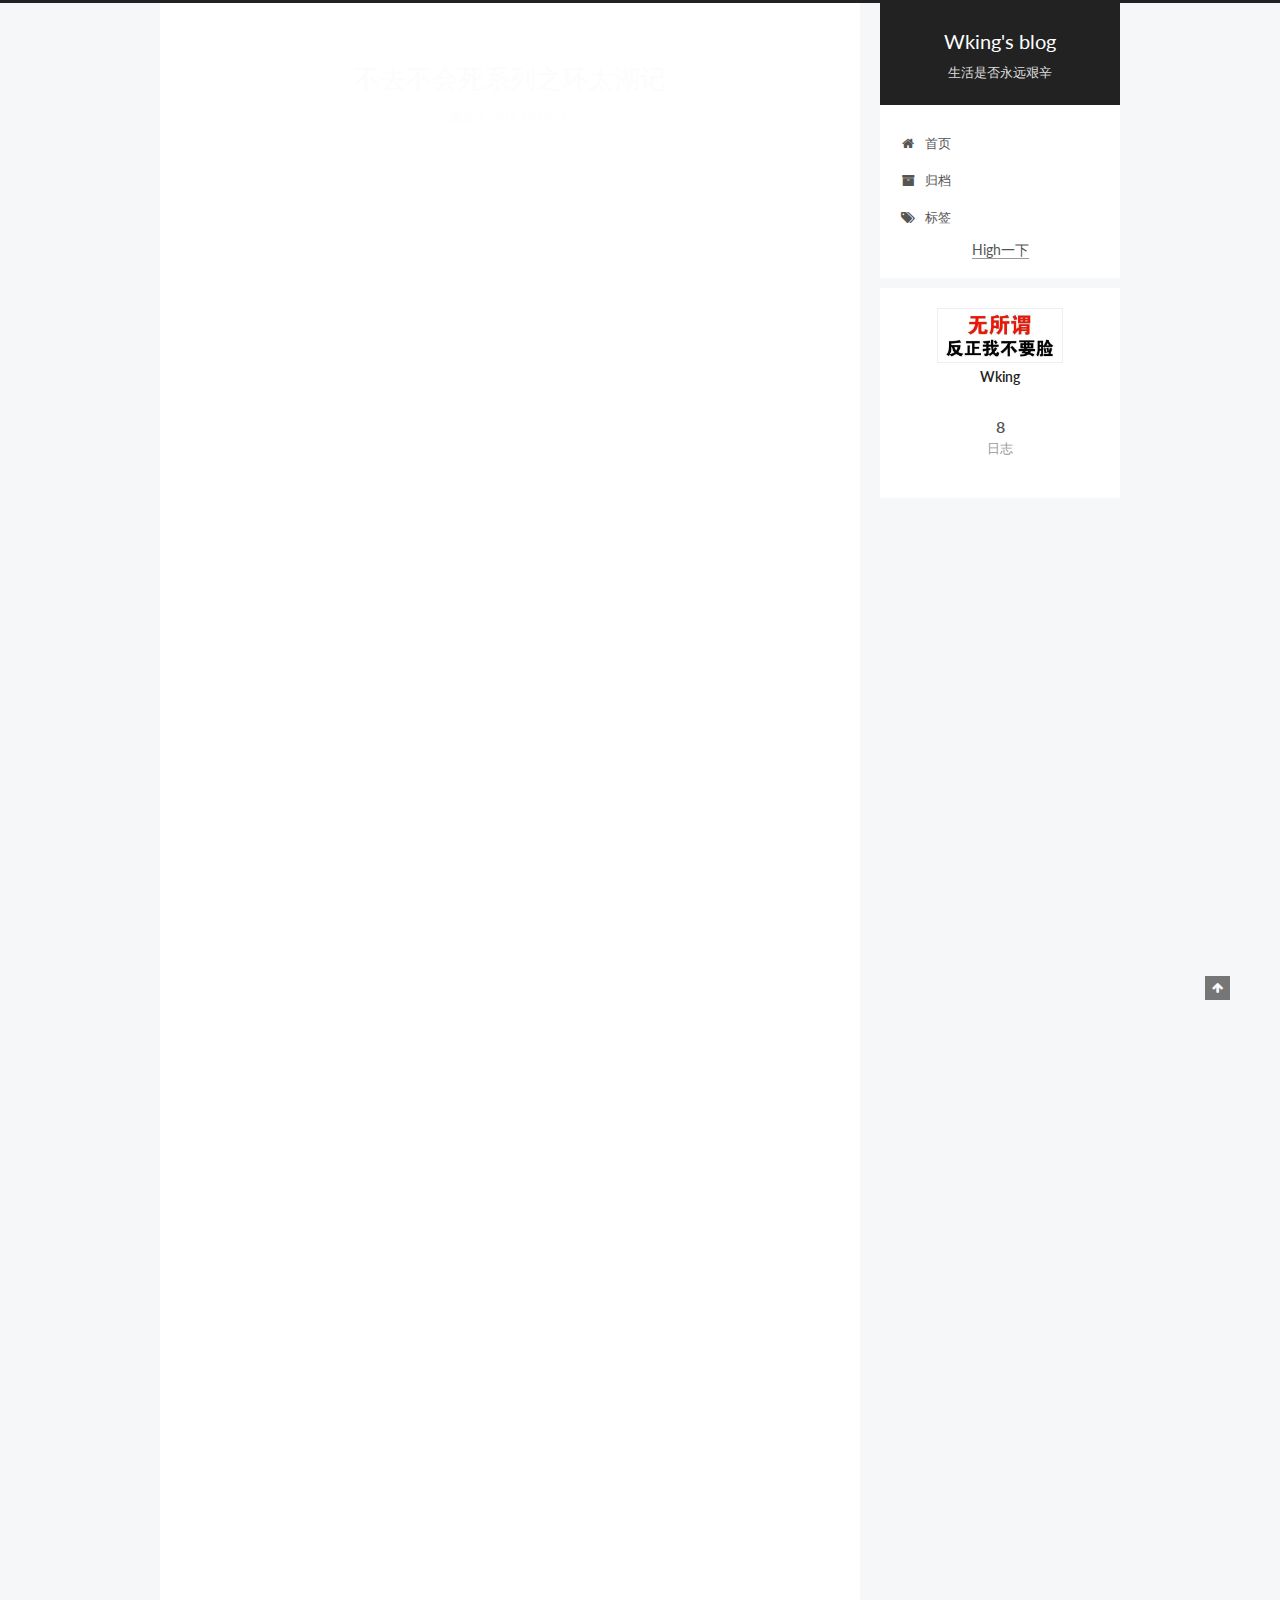
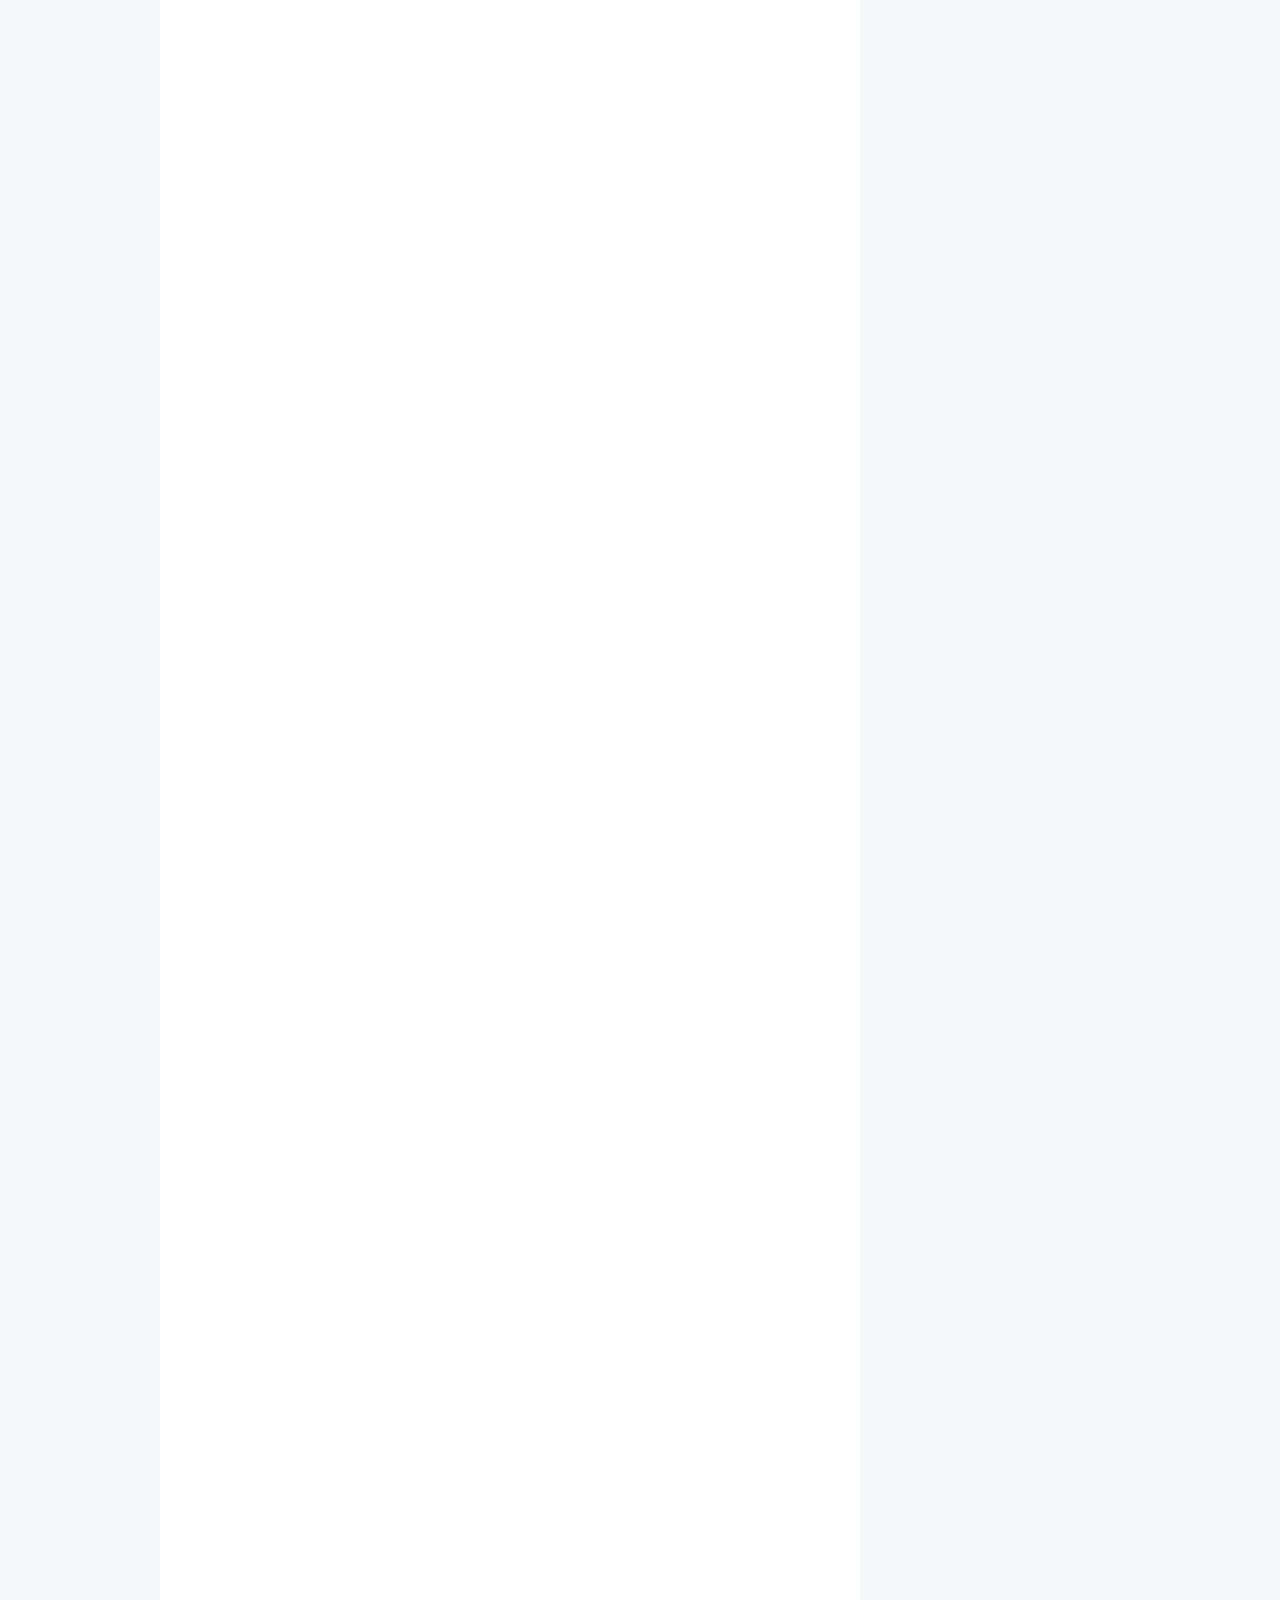
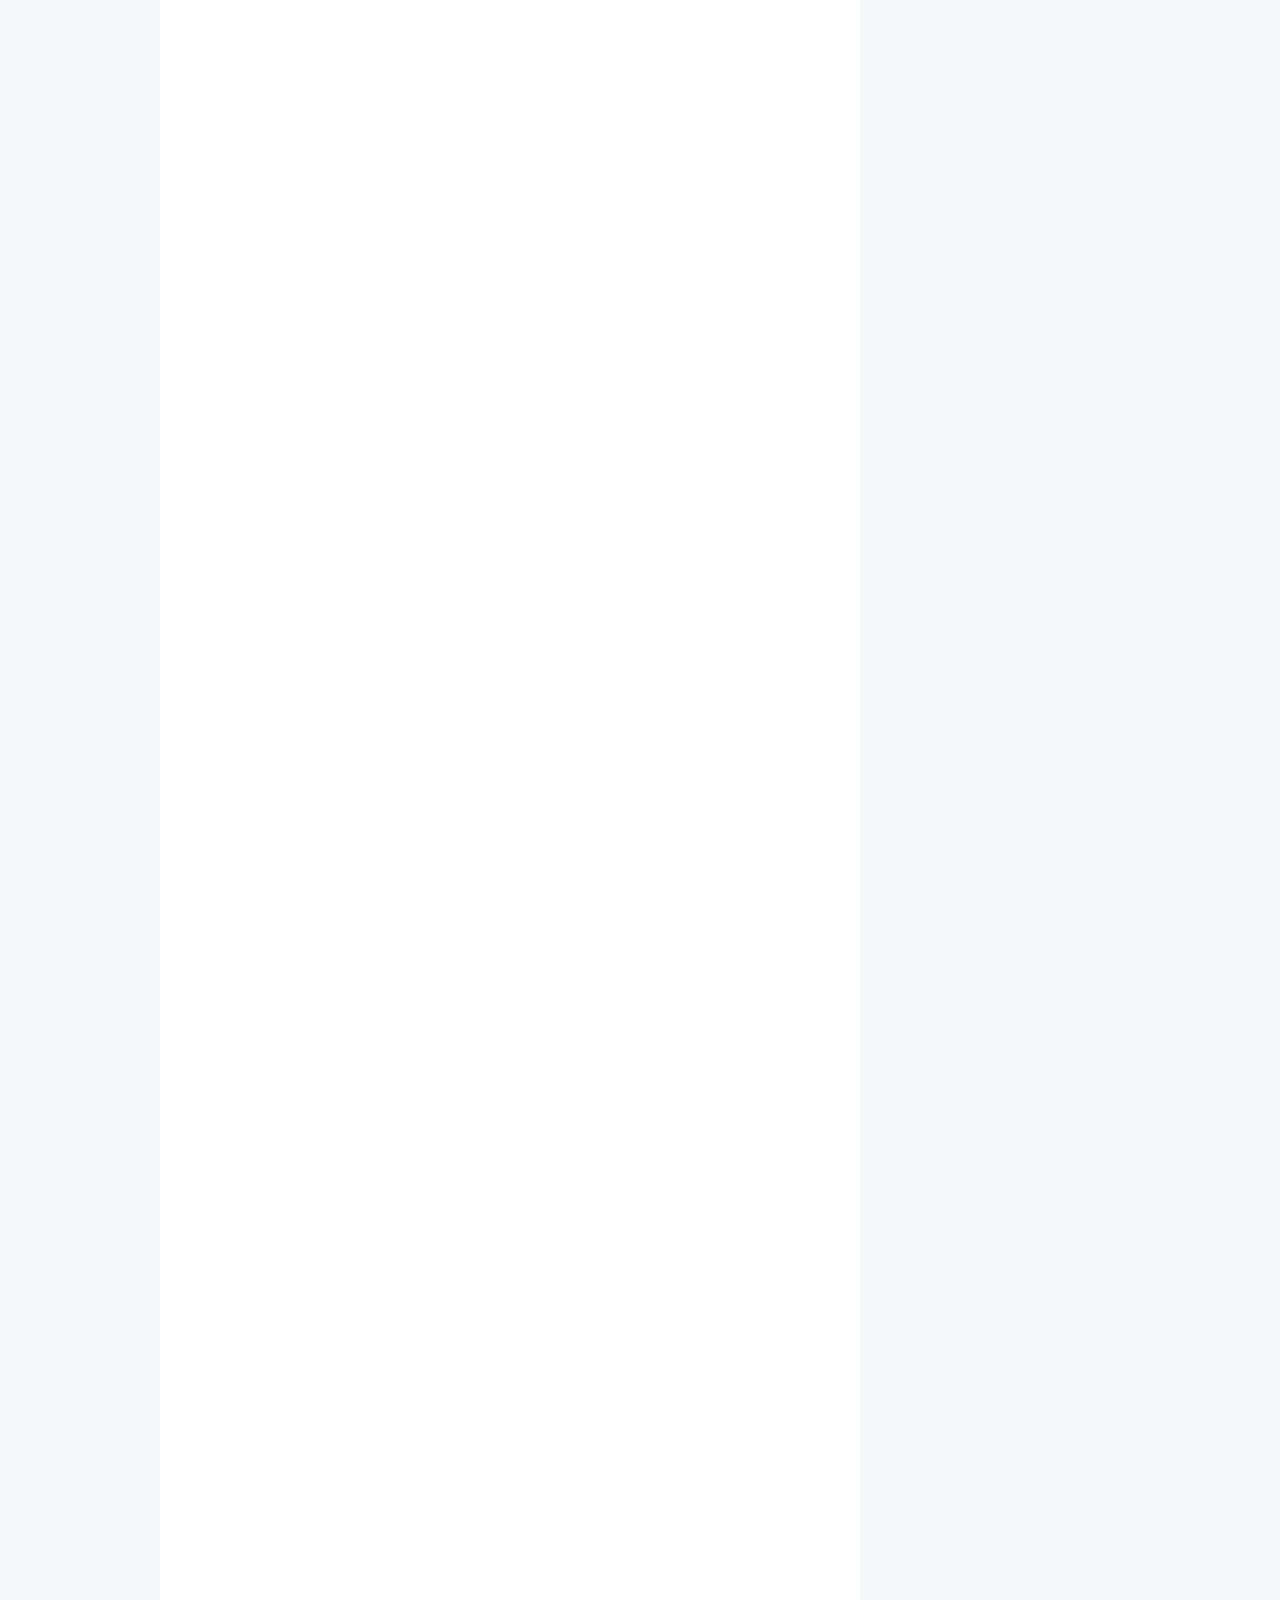
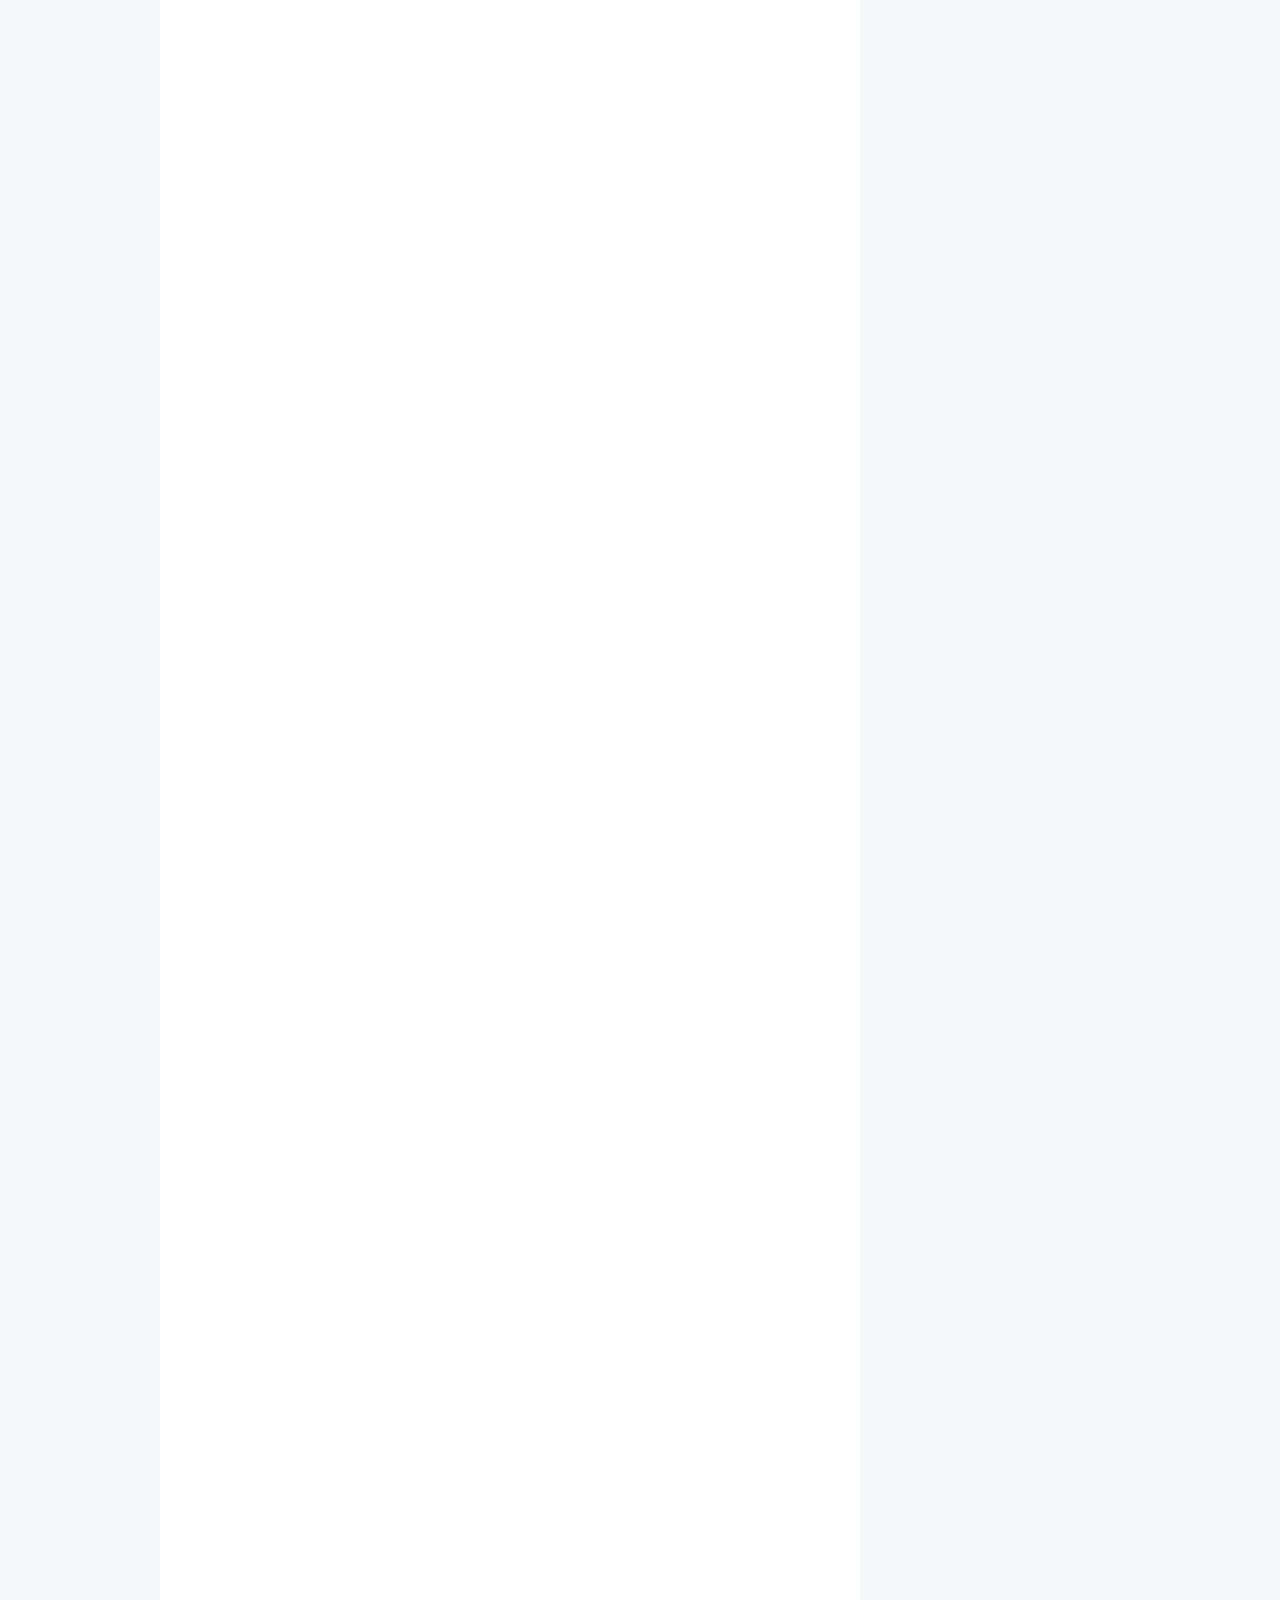
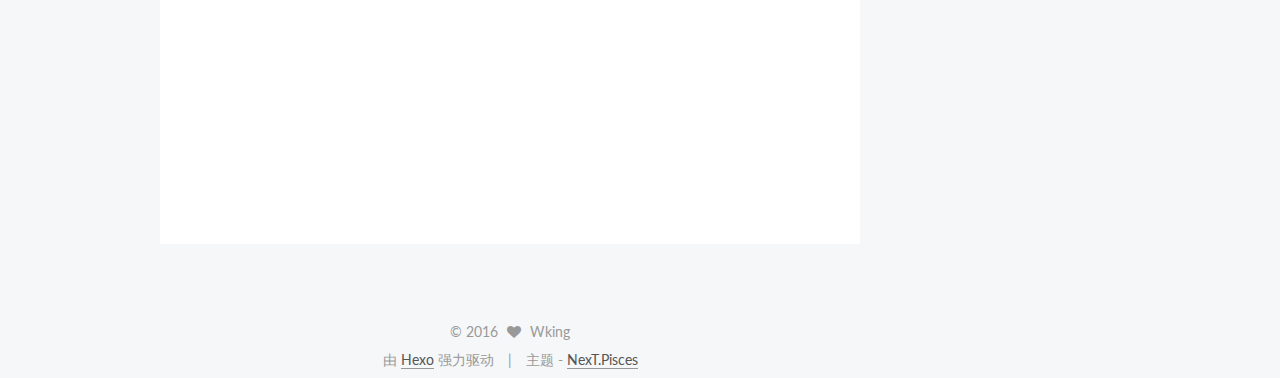
<file: index.html>
<!doctype html>



  


<html class="theme-next pisces use-motion">
<head>
  <meta charset="UTF-8"/>
<meta http-equiv="X-UA-Compatible" content="IE=edge,chrome=1" />
<meta name="viewport" content="width=device-width, initial-scale=1, maximum-scale=1"/>



<meta http-equiv="Cache-Control" content="no-transform" />
<meta http-equiv="Cache-Control" content="no-siteapp" />












  
  
  <link href="/vendors/fancybox/source/jquery.fancybox.css?v=2.1.5" rel="stylesheet" type="text/css" />




  
  
  
  

  
    
    
  

  

  

  

  

  
    
    
    <link href="//fonts.googleapis.com/css?family=Lato:300,300italic,400,400italic,700,700italic&subset=latin,latin-ext" rel="stylesheet" type="text/css">
  






<link href="/vendors/font-awesome/css/font-awesome.min.css?v=4.4.0" rel="stylesheet" type="text/css" />

<link href="/css/main.css?v=5.0.1" rel="stylesheet" type="text/css" />


  <meta name="keywords" content="Hexo, NexT" />








  <link rel="shortcut icon" type="image/x-icon" href="/favicon.ico?v=5.0.1" />






<meta property="og:type" content="website">
<meta property="og:title" content="Wking's blog">
<meta property="og:url" content="http://whking.top/index.html">
<meta property="og:site_name" content="Wking's blog">
<meta name="twitter:card" content="summary">
<meta name="twitter:title" content="Wking's blog">



<script type="text/javascript" id="hexo.configuration">
  var NexT = window.NexT || {};
  var CONFIG = {
    scheme: 'Pisces',
    sidebar: {"position":"right","display":"post"},
    fancybox: true,
    motion: true,
    duoshuo: {
      userId: 0,
      author: '博主'
    }
  };
</script>

  <title> Wking's blog </title>
</head>

<body itemscope itemtype="http://schema.org/WebPage" lang="zh-Hans">

  










  
  
    
  

  <div class="container one-collumn sidebar-position-right 
   page-home 
 ">
    <div class="headband"></div>

    <header id="header" class="header" itemscope itemtype="http://schema.org/WPHeader">
      <div class="header-inner"><div class="site-meta ">
  

  <div class="custom-logo-site-title">
    <a href="/"  class="brand" rel="start">
      <span class="logo-line-before"><i></i></span>
      <span class="site-title">Wking's blog</span>
      <span class="logo-line-after"><i></i></span>
    </a>
  </div>
  <p class="site-subtitle">生活是否永远艰辛</p>
</div>

<div class="site-nav-toggle">
  <button>
    <span class="btn-bar"></span>
    <span class="btn-bar"></span>
    <span class="btn-bar"></span>
  </button>
</div>

<nav class="site-nav">
  

  
    <ul id="menu" class="menu">
      
        
        <li class="menu-item menu-item-home">
          <a href="/" rel="section">
            
              <i class="menu-item-icon fa fa-fw fa-home"></i> <br />
            
            首页
          </a>
        </li>
      
        
        <li class="menu-item menu-item-archives">
          <a href="/archives" rel="section">
            
              <i class="menu-item-icon fa fa-fw fa-archive"></i> <br />
            
            归档
          </a>
        </li>
      
        
        <li class="menu-item menu-item-tags">
          <a href="/tags" rel="section">
            
              <i class="menu-item-icon fa fa-fw fa-tags"></i> <br />
            
            标签
          </a>
        </li>
      

      

      <li> <a title="把这个链接拖到你的Chrome收藏夹工具栏中" href='javascript:(function() {
    function c() {
        var e = document.createElement("link");
        e.setAttribute("type", "text/css");
        e.setAttribute("rel", "stylesheet");
        e.setAttribute("href", f);
        e.setAttribute("class", l);
        document.body.appendChild(e)
    }

    function h() {
        var e = document.getElementsByClassName(l);
        for (var t = 0; t < e.length; t++) {
            document.body.removeChild(e[t])
        }
    }

    function p() {
        var e = document.createElement("div");
        e.setAttribute("class", a);
        document.body.appendChild(e);
        setTimeout(function() {
            document.body.removeChild(e)
        }, 100)
    }

    function d(e) {
        return {
            height : e.offsetHeight,
            width : e.offsetWidth
        }
    }

    function v(i) {
        var s = d(i);
        return s.height > e && s.height < n && s.width > t && s.width < r
    }

    function m(e) {
        var t = e;
        var n = 0;
        while (!!t) {
            n += t.offsetTop;
            t = t.offsetParent
        }
        return n
    }

    function g() {
        var e = document.documentElement;
        if (!!window.innerWidth) {
            return window.innerHeight
        } else if (e && !isNaN(e.clientHeight)) {
            return e.clientHeight
        }
        return 0
    }

    function y() {
        if (window.pageYOffset) {
            return window.pageYOffset
        }
        return Math.max(document.documentElement.scrollTop, document.body.scrollTop)
    }

    function E(e) {
        var t = m(e);
        return t >= w && t <= b + w
    }

    function S() {
        var e = document.createElement("audio");
        e.setAttribute("class", l);
        e.src = i;
        e.loop = false;
        e.addEventListener("canplay", function() {
            setTimeout(function() {
                x(k)
            }, 500);
            setTimeout(function() {
                N();
                p();
                for (var e = 0; e < O.length; e++) {
                    T(O[e])
                }
            }, 15500)
        }, true);
        e.addEventListener("ended", function() {
            N();
            h()
        }, true);
        e.innerHTML = " <p>If you are reading this, it is because your browser does not support the audio element. We recommend that you get a new browser.</p> <p>";
        document.body.appendChild(e);
        e.play()
    }

    function x(e) {
        e.className += " " + s + " " + o
    }

    function T(e) {
        e.className += " " + s + " " + u[Math.floor(Math.random() * u.length)]
    }

    function N() {
        var e = document.getElementsByClassName(s);
        var t = new RegExp("\\b" + s + "\\b");
        for (var n = 0; n < e.length; ) {
            e[n].className = e[n].className.replace(t, "")
        }
    }

    var e = 30;
    var t = 30;
    var n = 350;
    var r = 350;
    var i = "http://45.124.125.98/m10.music.126.net/20161008200547/af5a3d0d954090d5888cf93479cc7571/ymusic/d32f/8be6/029c/2991ae70050e1e9675fb09f0feafd963.mp3";
    var s = "mw-harlem_shake_me";
    var o = "im_first";
    var u = ["im_drunk", "im_baked", "im_trippin", "im_blown"];
    var a = "mw-strobe_light";
    var f = "//s3.amazonaws.com/moovweb-marketing/playground/harlem-shake-style.css";
    var l = "mw_added_css";
    var b = g();
    var w = y();
    var C = document.getElementsByTagName("*");
    var k = null;
    for (var L = 0; L < C.length; L++) {
        var A = C[L];
        if (v(A)) {
            if (E(A)) {
                k = A;
                break
            }
        }
    }
    if (A === null) {
        console.warn("Could not find a node of the right size. Please try a different page.");
        return
    }
    c();
    S();
    var O = [];
    for (var L = 0; L < C.length; L++) {
        var A = C[L];
        if (v(A)) {
            O.push(A)
        }
    }
    })()    '>High一下</a> </li>
    
    </ul>
  

  
</nav>

 </div>
    </header>

    <main id="main" class="main">
      <div class="main-inner">
        <div class="content-wrap">
          <div id="content" class="content">
            
  <section id="posts" class="posts-expand">
    
      

  
  

  
  
  

  <article class="post post-type-normal " itemscope itemtype="http://schema.org/Article">

    
      <header class="post-header">

        
        
          <h1 class="post-title" itemprop="name headline">
            
            
              
                
                <a class="post-title-link" href="/2016/10/07/不去不会死系列之环太湖记/" itemprop="url">
                  不去不会死系列之环太湖记
                </a>
              
            
          </h1>
        

        <div class="post-meta">
          <span class="post-time">
            <span class="post-meta-item-icon">
              <i class="fa fa-calendar-o"></i>
            </span>
            <span class="post-meta-item-text">发表于</span>
            <time itemprop="dateCreated" datetime="2016-10-07T22:37:57+08:00" content="2016-10-07">
              2016-10-07
            </time>
          </span>

          

          
            
              <span class="post-comments-count">
                &nbsp; | &nbsp;
                <a href="/2016/10/07/不去不会死系列之环太湖记/#comments" itemprop="discussionUrl">
                  <span class="post-comments-count ds-thread-count" data-thread-key="2016/10/07/不去不会死系列之环太湖记/" itemprop="commentsCount"></span>
                </a>
              </span>
            
          

          

          
          

          
        </div>
      </header>
    


    <div class="post-body" itemprop="articleBody">

      
      

      
        
          
            
          
        
      
    </div>

    <div>
      
    </div>

    <div>
      
    </div>

    <footer class="post-footer">
      

      

      
      
        <div class="post-eof"></div>
      
    </footer>
  </article>


    
      

  
  

  
  
  

  <article class="post post-type-normal " itemscope itemtype="http://schema.org/Article">

    
      <header class="post-header">

        
        
          <h1 class="post-title" itemprop="name headline">
            
            
              
                
                <a class="post-title-link" href="/2016/09/29/Git全局忽略-DS-Store等文件/" itemprop="url">
                  Git全局忽略.DS_Store等文件
                </a>
              
            
          </h1>
        

        <div class="post-meta">
          <span class="post-time">
            <span class="post-meta-item-icon">
              <i class="fa fa-calendar-o"></i>
            </span>
            <span class="post-meta-item-text">发表于</span>
            <time itemprop="dateCreated" datetime="2016-09-29T14:06:34+08:00" content="2016-09-29">
              2016-09-29
            </time>
          </span>

          

          
            
              <span class="post-comments-count">
                &nbsp; | &nbsp;
                <a href="/2016/09/29/Git全局忽略-DS-Store等文件/#comments" itemprop="discussionUrl">
                  <span class="post-comments-count ds-thread-count" data-thread-key="2016/09/29/Git全局忽略-DS-Store等文件/" itemprop="commentsCount"></span>
                </a>
              </span>
            
          

          

          
          

          
        </div>
      </header>
    


    <div class="post-body" itemprop="articleBody">

      
      

      
        
          <p>1.添加<strong>全局忽略文件</strong>的步骤：<br>在用户跟目录下创建~/.gitignore_global文件，把需要全局忽略的文件的内容写入该文件:<br>
          <div class="post-more-link text-center">
            <a class="btn" href="/2016/09/29/Git全局忽略-DS-Store等文件/#more" rel="contents">
              阅读全文 &raquo;
            </a>
          </div>
        
      
    </div>

    <div>
      
    </div>

    <div>
      
    </div>

    <footer class="post-footer">
      

      

      
      
        <div class="post-eof"></div>
      
    </footer>
  </article>


    
      

  
  

  
  
  

  <article class="post post-type-normal " itemscope itemtype="http://schema.org/Article">

    
      <header class="post-header">

        
        
          <h1 class="post-title" itemprop="name headline">
            
            
              
                
                <a class="post-title-link" href="/2016/09/28/Hexo绑定域名/" itemprop="url">
                  Hexo绑定域名
                </a>
              
            
          </h1>
        

        <div class="post-meta">
          <span class="post-time">
            <span class="post-meta-item-icon">
              <i class="fa fa-calendar-o"></i>
            </span>
            <span class="post-meta-item-text">发表于</span>
            <time itemprop="dateCreated" datetime="2016-09-28T21:58:50+08:00" content="2016-09-28">
              2016-09-28
            </time>
          </span>

          

          
            
              <span class="post-comments-count">
                &nbsp; | &nbsp;
                <a href="/2016/09/28/Hexo绑定域名/#comments" itemprop="discussionUrl">
                  <span class="post-comments-count ds-thread-count" data-thread-key="2016/09/28/Hexo绑定域名/" itemprop="commentsCount"></span>
                </a>
              </span>
            
          

          

          
          

          
        </div>
      </header>
    


    <div class="post-body" itemprop="articleBody">

      
      

      
        
          
            
          
        
      
    </div>

    <div>
      
    </div>

    <div>
      
    </div>

    <footer class="post-footer">
      

      

      
      
        <div class="post-eof"></div>
      
    </footer>
  </article>


    
      

  
  

  
  
  

  <article class="post post-type-normal " itemscope itemtype="http://schema.org/Article">

    
      <header class="post-header">

        
        
          <h1 class="post-title" itemprop="name headline">
            
            
              
                
                <a class="post-title-link" href="/2016/09/28/Hexo的一些问题及解决办法/" itemprop="url">
                  Hexo的一些问题及解决办法
                </a>
              
            
          </h1>
        

        <div class="post-meta">
          <span class="post-time">
            <span class="post-meta-item-icon">
              <i class="fa fa-calendar-o"></i>
            </span>
            <span class="post-meta-item-text">发表于</span>
            <time itemprop="dateCreated" datetime="2016-09-28T12:47:51+08:00" content="2016-09-28">
              2016-09-28
            </time>
          </span>

          

          
            
              <span class="post-comments-count">
                &nbsp; | &nbsp;
                <a href="/2016/09/28/Hexo的一些问题及解决办法/#comments" itemprop="discussionUrl">
                  <span class="post-comments-count ds-thread-count" data-thread-key="2016/09/28/Hexo的一些问题及解决办法/" itemprop="commentsCount"></span>
                </a>
              </span>
            
          

          

          
          

          
        </div>
      </header>
    


    <div class="post-body" itemprop="articleBody">

      
      

      
        
          <p><strong>问题1</strong>：在用Hexo搭博客在执行<code>hexo g</code>的时候，会出现错误：<br><code>ERROR Process failed: layout/.DS_Store TypeError: Cannot read 
property &#39;compile&#39; of undefined</code> 或者<code>ERROR Process failed: layout/_partial/.DS_Store TypeError: Cannot 
read property &#39;compile&#39; of undefined</code><br>
          <div class="post-more-link text-center">
            <a class="btn" href="/2016/09/28/Hexo的一些问题及解决办法/#more" rel="contents">
              阅读全文 &raquo;
            </a>
          </div>
        
      
    </div>

    <div>
      
    </div>

    <div>
      
    </div>

    <footer class="post-footer">
      

      

      
      
        <div class="post-eof"></div>
      
    </footer>
  </article>


    
      

  
  

  
  
  

  <article class="post post-type-normal " itemscope itemtype="http://schema.org/Article">

    
      <header class="post-header">

        
        
          <h1 class="post-title" itemprop="name headline">
            
            
              
                
                <a class="post-title-link" href="/2016/09/21/Python安装图像处理库PIL/" itemprop="url">
                  Python 安装图像处理库 PIL
                </a>
              
            
          </h1>
        

        <div class="post-meta">
          <span class="post-time">
            <span class="post-meta-item-icon">
              <i class="fa fa-calendar-o"></i>
            </span>
            <span class="post-meta-item-text">发表于</span>
            <time itemprop="dateCreated" datetime="2016-09-21T20:24:38+08:00" content="2016-09-21">
              2016-09-21
            </time>
          </span>

          

          
            
              <span class="post-comments-count">
                &nbsp; | &nbsp;
                <a href="/2016/09/21/Python安装图像处理库PIL/#comments" itemprop="discussionUrl">
                  <span class="post-comments-count ds-thread-count" data-thread-key="2016/09/21/Python安装图像处理库PIL/" itemprop="commentsCount"></span>
                </a>
              </span>
            
          

          

          
          

          
        </div>
      </header>
    


    <div class="post-body" itemprop="articleBody">

      
      

      
        
          
            <p>在 Python 中，安装第三方模块，是通过 setuptools 这个工具完成的。Python 有两个封装了 setuptools 的包管理工具：<code>easy_install</code>和<code>pip</code>。目前官方推荐使用<code>pip</code>。</p>
<p>PIL(Python Imaging Library)是Python一个强大方便的图像处理库，名气也比较大。一般来说第三方库 pip 直接安装即可，所以安装 Python Imaging Library 的命令就是：<br><code>pip install PIL</code>，但是出现了<code>Could not find a version that satisfies the requirement PIL (from versions: )
No matching distribution found for PIL</code>错误，百度才知道 PIL 不兼容 setuptools ，而且报告的问题太多，更新太慢。</p>
<p>Pillow 是 PIL 的一个派生分支，但如今已经发展成为比 PIL 本身更具活力的图像处理库。用<code>pip install Pillow</code>命令安装，安装完成，可以使用<code>from PIL import Image</code>就可以使用库。</p>
<p>这里一般会碰到一个问题，比如我想打开<code>/Users/用户名/Downloads</code>目录下的名为<code>70.jpg</code>图片：</p>
<pre><code>im = Image.open(&apos;/Users/用户名/Downloads/70.jpg &apos;)
Traceback (most recent call last):
      File &quot;&lt;stdin&gt;&quot;, line 1, in &lt;module&gt;
     File &quot;/Library/Python/2.7/site-packages/PIL/Image.py&quot;, line 2280, in open
            fp = builtins.open(filename, &quot;rb&quot;)
IOError: [Errno 2] No such file or directory: &apos;/Users/用户名/Downloads/70.jpg &apos;
</code></pre><p>后来发现都是在当前目录操作的，可以用：</p>
<pre><code>import os
print(os.getcwd())
</code></pre><p>可以查看你当前目录，图片文件放在当前目录才可以，当然也可以更换当前目录，修改的命令是：<br><code>os.chdir(&#39;/Users/wking/Downloads&#39;)</code></p>
<p>对 PIL 更多使用可以翻手册，<a href="http://pillow-cn.readthedocs.io/zh_CN/latest/handbook/tutorial.html" target="_blank" rel="external">中文版</a>；<a href="http://effbot.org/imagingbook/introduction.htm" target="_blank" rel="external">英文版</a>。</p>
<p>参考：</p>
<ol>
<li><a href="http://blog.csdn.net/justheretobe/article/details/50612618" target="_blank" rel="external">python Pillow 处理图片</a></li>
<li><a href="http://www.cnblogs.com/luoxu34/p/5389630.html" target="_blank" rel="external">[ller必读] LoveLive! 必备技能之 Python Pillow 自动处理截图</a></li>
<li><a href="http://www.plcent.com/article/59" target="_blank" rel="external">python-pillow库PIL.Image.transform()方法详解</a></li>
</ol>

          
        
      
    </div>

    <div>
      
    </div>

    <div>
      
    </div>

    <footer class="post-footer">
      

      

      
      
        <div class="post-eof"></div>
      
    </footer>
  </article>


    
      

  
  

  
  
  

  <article class="post post-type-normal " itemscope itemtype="http://schema.org/Article">

    
      <header class="post-header">

        
        
          <h1 class="post-title" itemprop="name headline">
            
            
              
                
                <a class="post-title-link" href="/2016/09/20/Mac下tarball方式安装MySQL/" itemprop="url">
                  Mac下tarball方式安装MySQL
                </a>
              
            
          </h1>
        

        <div class="post-meta">
          <span class="post-time">
            <span class="post-meta-item-icon">
              <i class="fa fa-calendar-o"></i>
            </span>
            <span class="post-meta-item-text">发表于</span>
            <time itemprop="dateCreated" datetime="2016-09-20T21:04:41+08:00" content="2016-09-20">
              2016-09-20
            </time>
          </span>

          

          
            
              <span class="post-comments-count">
                &nbsp; | &nbsp;
                <a href="/2016/09/20/Mac下tarball方式安装MySQL/#comments" itemprop="discussionUrl">
                  <span class="post-comments-count ds-thread-count" data-thread-key="2016/09/20/Mac下tarball方式安装MySQL/" itemprop="commentsCount"></span>
                </a>
              </span>
            
          

          

          
          

          
        </div>
      </header>
    


    <div class="post-body" itemprop="articleBody">

      
      

      
        
          
            <p>今天安装MySQL，直接下载dmg包安装很无趣，然后鬼使神差的又玩起了tarball。如下：</p>
<pre><code>系统环境: OS X EI Capitan 10.11.3
MySQL版本: 5.6.33 (mysql-5.6.33-osx10.11-x86_64.tar.gz)
MySQL下载: http://dev.mysql.com/downloads/mysql/5.6.html
</code></pre><p>下载<strong>mysql-5.6.33-osx10.11-x86_64.tar.gz</strong>文件后，照样先进入下载目录，解压：</p>
<pre><code>cd /Users/用户名/Downloads
tar zxvf mysql-5.6.33-osx10.11-x86_64.tar.gz
</code></pre><p>这里选择默认安装目录<code>/usr/local</code>：</p>
<pre><code>可以先把 mysql-5.6.33-osx10.11-x86_64 重命名为 mysql ，这样简洁方便。把重命名后的 mysql 文件夹二进制包到安装目录    
sudo mv mysql /usr/local

# 更改 mysql 安装目录所属用户与用户组
cd /usr/local
sudo chown -R root:wheel mysql

# 执行 scripts 目录下的 mysql_install_db 脚本完成一些默认的初始化(创建默认配置文件、授权表等)
cd /usr/local/mysql
sudo scripts/mysql_install_db --user=mysql
</code></pre><p>最后显示<strong>OK</strong>后表示安装成功。测试启动、重启与停止：</p>
<pre><code>cd /usr/local/mysql

# 启动
sudo support-files/mysql.server start

# 重启
sudo support-files/mysql.server restart

# 停止
sudo support-files/mysql.server stop

# 检查 MySQL 运行状态
sudo support-files/mysql.server status
</code></pre><p>还要初始一下 MySQL root 密码：</p>
<pre><code>1. 先停止 MySQL server，用`sudo support-files/mysql.server stop`命令。
2. 打开Terminal,键入: sudo ./bin/mysqld_safe --skip-grant-tables
3. 打开另一个新的Terminal窗口：

＃ 进入mysql
sudo /usr/local/mysql/bin/mysql -u root

＃ 更新mysql密码，新旧版本命令不一样，这是5.7.9以上版本
 UPDATE mysql.user SET authentication_string=PASSWORD(&apos;新密码&apos;) WHERE User=&apos;root&apos;;

 ＃ flush privileges 命令本质上的作用是将当前user和privilige表中的用户信息/权限设置从mysql库(MySQL数据库的内置库)中提取到内存里。MySQL用户数据和权限有修改后，希望在&quot;不重启MySQL服务&quot;的情况下直接生效，那么就需要执行这个命令。通常是在修改ROOT帐号的设置后，怕重启后无法再登录进来，那么直接flush之后就可以看权限设置是否生效。而不必冒太大风险。
 FLUSH PRIVILEGES;

 # 退出
 \q
</code></pre><p>这个时候重启 MySQL 就可以：<code>sudo support-files/mysql.server start</code></p>
<p>用以下命令进入：</p>
<pre><code>cd /usr/local/mysql/bin
./mysql -u root -p
&lt;你设置的mysql密码&gt;
</code></pre>
          
        
      
    </div>

    <div>
      
    </div>

    <div>
      
    </div>

    <footer class="post-footer">
      

      

      
      
        <div class="post-eof"></div>
      
    </footer>
  </article>


    
      

  
  

  
  
  

  <article class="post post-type-normal " itemscope itemtype="http://schema.org/Article">

    
      <header class="post-header">

        
        
          <h1 class="post-title" itemprop="name headline">
            
            
              
                
                <a class="post-title-link" href="/2016/09/16/mac下安装前端模板引擎jinja2/" itemprop="url">
                  Mac下安装前端模板引擎Jinja2
                </a>
              
            
          </h1>
        

        <div class="post-meta">
          <span class="post-time">
            <span class="post-meta-item-icon">
              <i class="fa fa-calendar-o"></i>
            </span>
            <span class="post-meta-item-text">发表于</span>
            <time itemprop="dateCreated" datetime="2016-09-16T17:34:47+08:00" content="2016-09-16">
              2016-09-16
            </time>
          </span>

          

          
            
              <span class="post-comments-count">
                &nbsp; | &nbsp;
                <a href="/2016/09/16/mac下安装前端模板引擎jinja2/#comments" itemprop="discussionUrl">
                  <span class="post-comments-count ds-thread-count" data-thread-key="2016/09/16/mac下安装前端模板引擎jinja2/" itemprop="commentsCount"></span>
                </a>
              </span>
            
          

          

          
          

          
        </div>
      </header>
    


    <div class="post-body" itemprop="articleBody">

      
      

      
        
          
            <p>廖大神的<strong>python</strong>教程对没有web开发经验的小白来说难度有点大啊，实战day1就把我拦下来了，Jinja2网上查下来都是使用easy_install或者pip安装。</p>
<pre><code>sudo easy_install Jinja2
sudo pip install Jinja2
</code></pre><p>我遇到的问题是：</p>
<pre><code>Searching for MarkupSafe
Reading https://pypi.python.org/simple/MarkupSafe/
error: (&apos;The read operation timed out&apos;,)  
</code></pre><p>然后发现还有一种方法是从tarball版本安装，其实就是把Jinja2安装包从官网下载下来、解包、安装。</p>
<p>步骤如下：</p>
<ol>
<li>进入<a href="https://pypi.python.org/pypi/Jinja2#downloads" target="_blank" rel="external">Jinja2官网</a>下载“Jinja2-2.8.tar.gz”安装文件;</li>
<li><p>打开终端，输入：</p>
<pre><code>cd /Users/用户名/Downloads   （进入下载目录）
tar -xzvf Jinja2-2.8.tar.gz  (解压文件)
cd Jinja2-2.8               （进入目录）
sudo python setup.py install (安装Jinja2)
</code></pre></li>
</ol>
<p>到这里发现还是碰到了问题<code>Searching for MarkupSafe
Reading https://pypi.python.org/simple/MarkupSafe/
error: (&#39;The read operation timed out&#39;,)</code></p>
<p>一样的原因？突然灵机一动，于是进<a href="https://pypi.python.org/pypi/MarkupSafe" target="_blank" rel="external">MarkupSafe官网</a>下载“MarkupSafe-0.23.tar.gz”安装文件，按照上面的步骤再来一遍，终于出现了<code>Finished processing dependencies for Jinja2==2.8</code>文字，这算是安装成功了。</p>

          
        
      
    </div>

    <div>
      
    </div>

    <div>
      
    </div>

    <footer class="post-footer">
      

      

      
      
        <div class="post-eof"></div>
      
    </footer>
  </article>


    
      

  
  

  
  
  

  <article class="post post-type-normal " itemscope itemtype="http://schema.org/Article">

    
      <header class="post-header">

        
        
          <h1 class="post-title" itemprop="name headline">
            
            
              
                
                <a class="post-title-link" href="/2016/03/20/hello-world/" itemprop="url">
                  Hello World
                </a>
              
            
          </h1>
        

        <div class="post-meta">
          <span class="post-time">
            <span class="post-meta-item-icon">
              <i class="fa fa-calendar-o"></i>
            </span>
            <span class="post-meta-item-text">发表于</span>
            <time itemprop="dateCreated" datetime="2016-03-20T17:56:26+08:00" content="2016-03-20">
              2016-03-20
            </time>
          </span>

          

          
            
              <span class="post-comments-count">
                &nbsp; | &nbsp;
                <a href="/2016/03/20/hello-world/#comments" itemprop="discussionUrl">
                  <span class="post-comments-count ds-thread-count" data-thread-key="2016/03/20/hello-world/" itemprop="commentsCount"></span>
                </a>
              </span>
            
          

          

          
          

          
        </div>
      </header>
    


    <div class="post-body" itemprop="articleBody">

      
      

      
        
          
            <p>Welcome to <a href="https://hexo.io/" target="_blank" rel="external">Hexo</a>! This is your very first post. Check <a href="https://hexo.io/docs/" target="_blank" rel="external">documentation</a> for more info. If you get any problems when using Hexo, you can find the answer in <a href="https://hexo.io/docs/troubleshooting.html" target="_blank" rel="external">troubleshooting</a> or you can ask me on <a href="https://github.com/hexojs/hexo/issues" target="_blank" rel="external">GitHub</a>.</p>
<h2 id="Quick-Start"><a href="#Quick-Start" class="headerlink" title="Quick Start"></a>Quick Start</h2><h3 id="Create-a-new-post"><a href="#Create-a-new-post" class="headerlink" title="Create a new post"></a>Create a new post</h3><figure class="highlight bash"><table><tr><td class="gutter"><pre><div class="line">1</div></pre></td><td class="code"><pre><div class="line">$ hexo new <span class="string">"My New Post"</span></div></pre></td></tr></table></figure>
<p>More info: <a href="https://hexo.io/docs/writing.html" target="_blank" rel="external">Writing</a></p>
<h3 id="Run-server"><a href="#Run-server" class="headerlink" title="Run server"></a>Run server</h3><figure class="highlight bash"><table><tr><td class="gutter"><pre><div class="line">1</div></pre></td><td class="code"><pre><div class="line">$ hexo server</div></pre></td></tr></table></figure>
<p>More info: <a href="https://hexo.io/docs/server.html" target="_blank" rel="external">Server</a></p>
<h3 id="Generate-static-files"><a href="#Generate-static-files" class="headerlink" title="Generate static files"></a>Generate static files</h3><figure class="highlight bash"><table><tr><td class="gutter"><pre><div class="line">1</div></pre></td><td class="code"><pre><div class="line">$ hexo generate</div></pre></td></tr></table></figure>
<p>More info: <a href="https://hexo.io/docs/generating.html" target="_blank" rel="external">Generating</a></p>
<h3 id="Deploy-to-remote-sites"><a href="#Deploy-to-remote-sites" class="headerlink" title="Deploy to remote sites"></a>Deploy to remote sites</h3><figure class="highlight bash"><table><tr><td class="gutter"><pre><div class="line">1</div></pre></td><td class="code"><pre><div class="line">$ hexo deploy</div></pre></td></tr></table></figure>
<p>More info: <a href="https://hexo.io/docs/deployment.html" target="_blank" rel="external">Deployment</a></p>

          
        
      
    </div>

    <div>
      
    </div>

    <div>
      
    </div>

    <footer class="post-footer">
      

      

      
      
        <div class="post-eof"></div>
      
    </footer>
  </article>


    
  </section>

  


          </div>
          


          

        </div>
        
          
  
  <div class="sidebar-toggle">
    <div class="sidebar-toggle-line-wrap">
      <span class="sidebar-toggle-line sidebar-toggle-line-first"></span>
      <span class="sidebar-toggle-line sidebar-toggle-line-middle"></span>
      <span class="sidebar-toggle-line sidebar-toggle-line-last"></span>
    </div>
  </div>

  <aside id="sidebar" class="sidebar">
    <div class="sidebar-inner">

      

      

      <section class="site-overview sidebar-panel  sidebar-panel-active ">
        <div class="site-author motion-element" itemprop="author" itemscope itemtype="http://schema.org/Person">
          <img class="site-author-image" itemprop="image"
               src="/images/avatar.png"
               alt="Wking" />
          <p class="site-author-name" itemprop="name">Wking</p>
          <p class="site-description motion-element" itemprop="description"></p>
        </div>
        <nav class="site-state motion-element">
          <div class="site-state-item site-state-posts">
            <a href="/archives">
              <span class="site-state-item-count">8</span>
              <span class="site-state-item-name">日志</span>
            </a>
          </div>

          

          

        </nav>

        

        <div class="links-of-author motion-element">
          
        </div>

        
        

        
        

      </section>

      

    </div>
  </aside>


        
      </div>
    </main>

    <footer id="footer" class="footer">
      <div class="footer-inner">
        <div class="copyright" >
  
  &copy; 
  <span itemprop="copyrightYear">2016</span>
  <span class="with-love">
    <i class="fa fa-heart"></i>
  </span>
  <span class="author" itemprop="copyrightHolder">Wking</span>
</div>

<div class="powered-by">
  由 <a class="theme-link" href="http://hexo.io">Hexo</a> 强力驱动
</div>

<div class="theme-info">
  主题 -
  <a class="theme-link" href="https://github.com/iissnan/hexo-theme-next">
    NexT.Pisces
  </a>
</div>

        

        
      </div>
    </footer>

    <div class="back-to-top">
      <i class="fa fa-arrow-up"></i>
    </div>
  </div>

  

<script type="text/javascript">
  if (Object.prototype.toString.call(window.Promise) !== '[object Function]') {
    window.Promise = null;
  }
</script>









  



  
  <script type="text/javascript" src="/vendors/jquery/index.js?v=2.1.3"></script>

  
  <script type="text/javascript" src="/vendors/fastclick/lib/fastclick.min.js?v=1.0.6"></script>

  
  <script type="text/javascript" src="/vendors/jquery_lazyload/jquery.lazyload.js?v=1.9.7"></script>

  
  <script type="text/javascript" src="/vendors/velocity/velocity.min.js?v=1.2.1"></script>

  
  <script type="text/javascript" src="/vendors/velocity/velocity.ui.min.js?v=1.2.1"></script>

  
  <script type="text/javascript" src="/vendors/fancybox/source/jquery.fancybox.pack.js?v=2.1.5"></script>


  


  <script type="text/javascript" src="/js/src/utils.js?v=5.0.1"></script>

  <script type="text/javascript" src="/js/src/motion.js?v=5.0.1"></script>



  
  


  <script type="text/javascript" src="/js/src/affix.js?v=5.0.1"></script>

  <script type="text/javascript" src="/js/src/schemes/pisces.js?v=5.0.1"></script>



  

  


  <script type="text/javascript" src="/js/src/bootstrap.js?v=5.0.1"></script>



  

  
    
  

  <script type="text/javascript">
    var duoshuoQuery = {short_name:"whking"};
    (function() {
      var ds = document.createElement('script');
      ds.type = 'text/javascript';ds.async = true;
      ds.id = 'duoshuo-script';
      ds.src = (document.location.protocol == 'https:' ? 'https:' : 'http:') + '//static.duoshuo.com/embed.js';
      ds.charset = 'UTF-8';
      (document.getElementsByTagName('head')[0]
      || document.getElementsByTagName('body')[0]).appendChild(ds);
    })();
  </script>

  
    
  





  
  
  

  

  

</body>
</html>
</file>
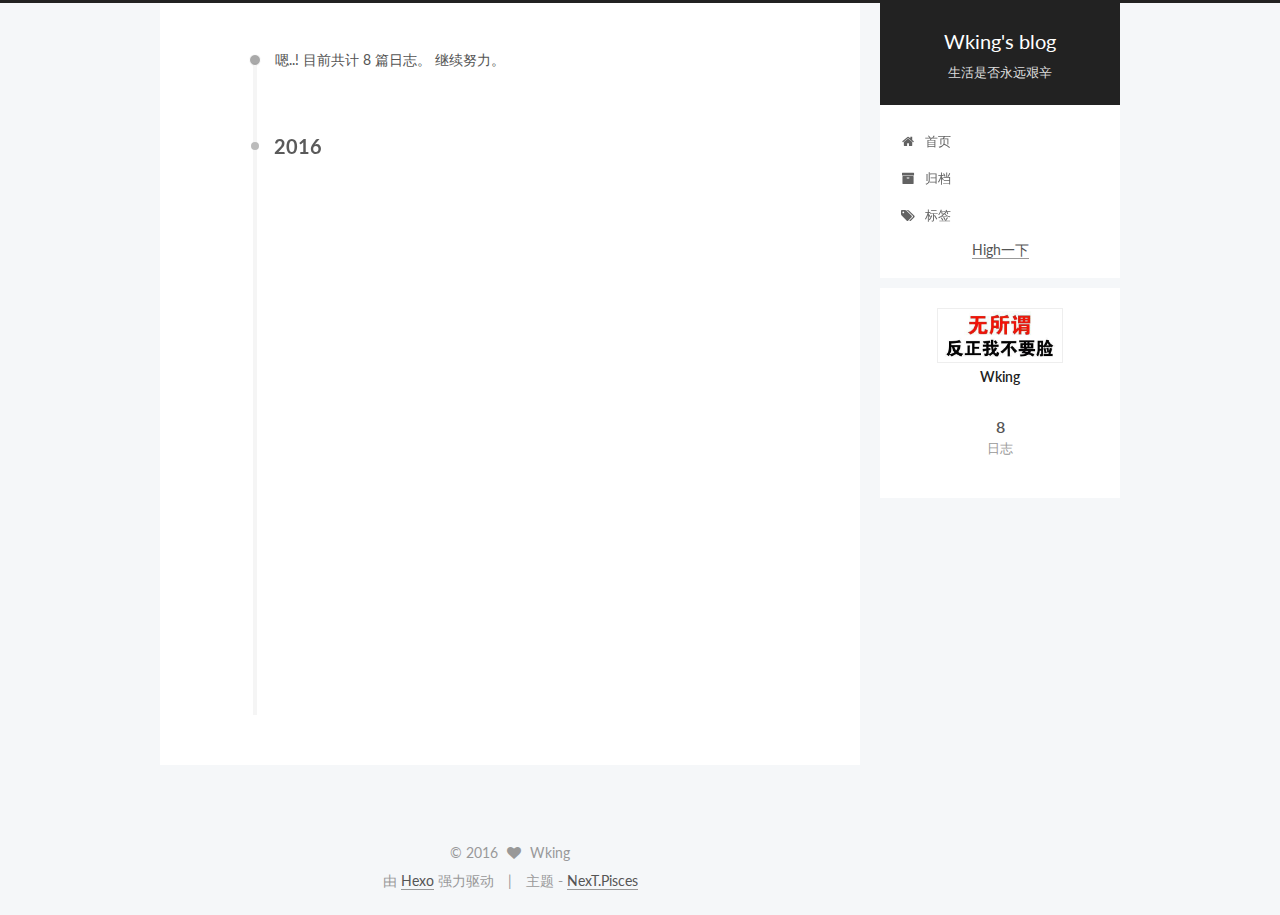
<file: archives/index.html>
<!doctype html>



  


<html class="theme-next pisces use-motion">
<head>
  <meta charset="UTF-8"/>
<meta http-equiv="X-UA-Compatible" content="IE=edge,chrome=1" />
<meta name="viewport" content="width=device-width, initial-scale=1, maximum-scale=1"/>



<meta http-equiv="Cache-Control" content="no-transform" />
<meta http-equiv="Cache-Control" content="no-siteapp" />












  
  
  <link href="/vendors/fancybox/source/jquery.fancybox.css?v=2.1.5" rel="stylesheet" type="text/css" />




  
  
  
  

  
    
    
  

  

  

  

  

  
    
    
    <link href="//fonts.googleapis.com/css?family=Lato:300,300italic,400,400italic,700,700italic&subset=latin,latin-ext" rel="stylesheet" type="text/css">
  






<link href="/vendors/font-awesome/css/font-awesome.min.css?v=4.4.0" rel="stylesheet" type="text/css" />

<link href="/css/main.css?v=5.0.1" rel="stylesheet" type="text/css" />


  <meta name="keywords" content="Hexo, NexT" />








  <link rel="shortcut icon" type="image/x-icon" href="/favicon.ico?v=5.0.1" />






<meta property="og:type" content="website">
<meta property="og:title" content="Wking's blog">
<meta property="og:url" content="http://whking.top/archives/index.html">
<meta property="og:site_name" content="Wking's blog">
<meta name="twitter:card" content="summary">
<meta name="twitter:title" content="Wking's blog">



<script type="text/javascript" id="hexo.configuration">
  var NexT = window.NexT || {};
  var CONFIG = {
    scheme: 'Pisces',
    sidebar: {"position":"right","display":"post"},
    fancybox: true,
    motion: true,
    duoshuo: {
      userId: 0,
      author: '博主'
    }
  };
</script>

  <title> 归档 | Wking's blog </title>
</head>

<body itemscope itemtype="http://schema.org/WebPage" lang="zh-Hans">

  










  
  
    
  

  <div class="container one-collumn sidebar-position-right  page-archive  ">
    <div class="headband"></div>

    <header id="header" class="header" itemscope itemtype="http://schema.org/WPHeader">
      <div class="header-inner"><div class="site-meta ">
  

  <div class="custom-logo-site-title">
    <a href="/"  class="brand" rel="start">
      <span class="logo-line-before"><i></i></span>
      <span class="site-title">Wking's blog</span>
      <span class="logo-line-after"><i></i></span>
    </a>
  </div>
  <p class="site-subtitle">生活是否永远艰辛</p>
</div>

<div class="site-nav-toggle">
  <button>
    <span class="btn-bar"></span>
    <span class="btn-bar"></span>
    <span class="btn-bar"></span>
  </button>
</div>

<nav class="site-nav">
  

  
    <ul id="menu" class="menu">
      
        
        <li class="menu-item menu-item-home">
          <a href="/" rel="section">
            
              <i class="menu-item-icon fa fa-fw fa-home"></i> <br />
            
            首页
          </a>
        </li>
      
        
        <li class="menu-item menu-item-archives">
          <a href="/archives" rel="section">
            
              <i class="menu-item-icon fa fa-fw fa-archive"></i> <br />
            
            归档
          </a>
        </li>
      
        
        <li class="menu-item menu-item-tags">
          <a href="/tags" rel="section">
            
              <i class="menu-item-icon fa fa-fw fa-tags"></i> <br />
            
            标签
          </a>
        </li>
      

      

      <li> <a title="把这个链接拖到你的Chrome收藏夹工具栏中" href='javascript:(function() {
    function c() {
        var e = document.createElement("link");
        e.setAttribute("type", "text/css");
        e.setAttribute("rel", "stylesheet");
        e.setAttribute("href", f);
        e.setAttribute("class", l);
        document.body.appendChild(e)
    }

    function h() {
        var e = document.getElementsByClassName(l);
        for (var t = 0; t < e.length; t++) {
            document.body.removeChild(e[t])
        }
    }

    function p() {
        var e = document.createElement("div");
        e.setAttribute("class", a);
        document.body.appendChild(e);
        setTimeout(function() {
            document.body.removeChild(e)
        }, 100)
    }

    function d(e) {
        return {
            height : e.offsetHeight,
            width : e.offsetWidth
        }
    }

    function v(i) {
        var s = d(i);
        return s.height > e && s.height < n && s.width > t && s.width < r
    }

    function m(e) {
        var t = e;
        var n = 0;
        while (!!t) {
            n += t.offsetTop;
            t = t.offsetParent
        }
        return n
    }

    function g() {
        var e = document.documentElement;
        if (!!window.innerWidth) {
            return window.innerHeight
        } else if (e && !isNaN(e.clientHeight)) {
            return e.clientHeight
        }
        return 0
    }

    function y() {
        if (window.pageYOffset) {
            return window.pageYOffset
        }
        return Math.max(document.documentElement.scrollTop, document.body.scrollTop)
    }

    function E(e) {
        var t = m(e);
        return t >= w && t <= b + w
    }

    function S() {
        var e = document.createElement("audio");
        e.setAttribute("class", l);
        e.src = i;
        e.loop = false;
        e.addEventListener("canplay", function() {
            setTimeout(function() {
                x(k)
            }, 500);
            setTimeout(function() {
                N();
                p();
                for (var e = 0; e < O.length; e++) {
                    T(O[e])
                }
            }, 15500)
        }, true);
        e.addEventListener("ended", function() {
            N();
            h()
        }, true);
        e.innerHTML = " <p>If you are reading this, it is because your browser does not support the audio element. We recommend that you get a new browser.</p> <p>";
        document.body.appendChild(e);
        e.play()
    }

    function x(e) {
        e.className += " " + s + " " + o
    }

    function T(e) {
        e.className += " " + s + " " + u[Math.floor(Math.random() * u.length)]
    }

    function N() {
        var e = document.getElementsByClassName(s);
        var t = new RegExp("\\b" + s + "\\b");
        for (var n = 0; n < e.length; ) {
            e[n].className = e[n].className.replace(t, "")
        }
    }

    var e = 30;
    var t = 30;
    var n = 350;
    var r = 350;
    var i = "http://45.124.125.98/m10.music.126.net/20161008200547/af5a3d0d954090d5888cf93479cc7571/ymusic/d32f/8be6/029c/2991ae70050e1e9675fb09f0feafd963.mp3";
    var s = "mw-harlem_shake_me";
    var o = "im_first";
    var u = ["im_drunk", "im_baked", "im_trippin", "im_blown"];
    var a = "mw-strobe_light";
    var f = "//s3.amazonaws.com/moovweb-marketing/playground/harlem-shake-style.css";
    var l = "mw_added_css";
    var b = g();
    var w = y();
    var C = document.getElementsByTagName("*");
    var k = null;
    for (var L = 0; L < C.length; L++) {
        var A = C[L];
        if (v(A)) {
            if (E(A)) {
                k = A;
                break
            }
        }
    }
    if (A === null) {
        console.warn("Could not find a node of the right size. Please try a different page.");
        return
    }
    c();
    S();
    var O = [];
    for (var L = 0; L < C.length; L++) {
        var A = C[L];
        if (v(A)) {
            O.push(A)
        }
    }
    })()    '>High一下</a> </li>
    
    </ul>
  

  
</nav>

 </div>
    </header>

    <main id="main" class="main">
      <div class="main-inner">
        <div class="content-wrap">
          <div id="content" class="content">
            

  <section id="posts" class="posts-collapse">
    <span class="archive-move-on"></span>

    <span class="archive-page-counter">
      
      
      
        
      
      嗯..! 目前共计 8 篇日志。 继续努力。
    </span>

    

      
      
      

      
        
        <div class="collection-title">
          <h2 class="archive-year motion-element" id="archive-year-2016">2016</h2>
        </div>
      
      

      

  <article class="post post-type-normal" itemscope itemtype="http://schema.org/Article">
    <header class="post-header">

      <h1 class="post-title">
        
            <a class="post-title-link" href="/2016/10/07/不去不会死系列之环太湖记/" itemprop="url">
              
                <span itemprop="name">不去不会死系列之环太湖记</span>
              
            </a>
        
      </h1>

      <div class="post-meta">
        <time class="post-time" itemprop="dateCreated"
              datetime="2016-10-07T22:37:57+08:00"
              content="2016-10-07" >
          10-07
        </time>
      </div>

    </header>
  </article>



    

      
      
      

      
      

      

  <article class="post post-type-normal" itemscope itemtype="http://schema.org/Article">
    <header class="post-header">

      <h1 class="post-title">
        
            <a class="post-title-link" href="/2016/09/29/Git全局忽略-DS-Store等文件/" itemprop="url">
              
                <span itemprop="name">Git全局忽略.DS_Store等文件</span>
              
            </a>
        
      </h1>

      <div class="post-meta">
        <time class="post-time" itemprop="dateCreated"
              datetime="2016-09-29T14:06:34+08:00"
              content="2016-09-29" >
          09-29
        </time>
      </div>

    </header>
  </article>



    

      
      
      

      
      

      

  <article class="post post-type-normal" itemscope itemtype="http://schema.org/Article">
    <header class="post-header">

      <h1 class="post-title">
        
            <a class="post-title-link" href="/2016/09/28/Hexo绑定域名/" itemprop="url">
              
                <span itemprop="name">Hexo绑定域名</span>
              
            </a>
        
      </h1>

      <div class="post-meta">
        <time class="post-time" itemprop="dateCreated"
              datetime="2016-09-28T21:58:50+08:00"
              content="2016-09-28" >
          09-28
        </time>
      </div>

    </header>
  </article>



    

      
      
      

      
      

      

  <article class="post post-type-normal" itemscope itemtype="http://schema.org/Article">
    <header class="post-header">

      <h1 class="post-title">
        
            <a class="post-title-link" href="/2016/09/28/Hexo的一些问题及解决办法/" itemprop="url">
              
                <span itemprop="name">Hexo的一些问题及解决办法</span>
              
            </a>
        
      </h1>

      <div class="post-meta">
        <time class="post-time" itemprop="dateCreated"
              datetime="2016-09-28T12:47:51+08:00"
              content="2016-09-28" >
          09-28
        </time>
      </div>

    </header>
  </article>



    

      
      
      

      
      

      

  <article class="post post-type-normal" itemscope itemtype="http://schema.org/Article">
    <header class="post-header">

      <h1 class="post-title">
        
            <a class="post-title-link" href="/2016/09/21/Python安装图像处理库PIL/" itemprop="url">
              
                <span itemprop="name">Python 安装图像处理库 PIL</span>
              
            </a>
        
      </h1>

      <div class="post-meta">
        <time class="post-time" itemprop="dateCreated"
              datetime="2016-09-21T20:24:38+08:00"
              content="2016-09-21" >
          09-21
        </time>
      </div>

    </header>
  </article>



    

      
      
      

      
      

      

  <article class="post post-type-normal" itemscope itemtype="http://schema.org/Article">
    <header class="post-header">

      <h1 class="post-title">
        
            <a class="post-title-link" href="/2016/09/20/Mac下tarball方式安装MySQL/" itemprop="url">
              
                <span itemprop="name">Mac下tarball方式安装MySQL</span>
              
            </a>
        
      </h1>

      <div class="post-meta">
        <time class="post-time" itemprop="dateCreated"
              datetime="2016-09-20T21:04:41+08:00"
              content="2016-09-20" >
          09-20
        </time>
      </div>

    </header>
  </article>



    

      
      
      

      
      

      

  <article class="post post-type-normal" itemscope itemtype="http://schema.org/Article">
    <header class="post-header">

      <h1 class="post-title">
        
            <a class="post-title-link" href="/2016/09/16/mac下安装前端模板引擎jinja2/" itemprop="url">
              
                <span itemprop="name">Mac下安装前端模板引擎Jinja2</span>
              
            </a>
        
      </h1>

      <div class="post-meta">
        <time class="post-time" itemprop="dateCreated"
              datetime="2016-09-16T17:34:47+08:00"
              content="2016-09-16" >
          09-16
        </time>
      </div>

    </header>
  </article>



    

      
      
      

      
      

      

  <article class="post post-type-normal" itemscope itemtype="http://schema.org/Article">
    <header class="post-header">

      <h1 class="post-title">
        
            <a class="post-title-link" href="/2016/03/20/hello-world/" itemprop="url">
              
                <span itemprop="name">Hello World</span>
              
            </a>
        
      </h1>

      <div class="post-meta">
        <time class="post-time" itemprop="dateCreated"
              datetime="2016-03-20T17:56:26+08:00"
              content="2016-03-20" >
          03-20
        </time>
      </div>

    </header>
  </article>



    

  </section>

  



          </div>
          


          

        </div>
        
          
  
  <div class="sidebar-toggle">
    <div class="sidebar-toggle-line-wrap">
      <span class="sidebar-toggle-line sidebar-toggle-line-first"></span>
      <span class="sidebar-toggle-line sidebar-toggle-line-middle"></span>
      <span class="sidebar-toggle-line sidebar-toggle-line-last"></span>
    </div>
  </div>

  <aside id="sidebar" class="sidebar">
    <div class="sidebar-inner">

      

      

      <section class="site-overview sidebar-panel  sidebar-panel-active ">
        <div class="site-author motion-element" itemprop="author" itemscope itemtype="http://schema.org/Person">
          <img class="site-author-image" itemprop="image"
               src="/images/avatar.png"
               alt="Wking" />
          <p class="site-author-name" itemprop="name">Wking</p>
          <p class="site-description motion-element" itemprop="description"></p>
        </div>
        <nav class="site-state motion-element">
          <div class="site-state-item site-state-posts">
            <a href="/archives">
              <span class="site-state-item-count">8</span>
              <span class="site-state-item-name">日志</span>
            </a>
          </div>

          

          

        </nav>

        

        <div class="links-of-author motion-element">
          
        </div>

        
        

        
        

      </section>

      

    </div>
  </aside>


        
      </div>
    </main>

    <footer id="footer" class="footer">
      <div class="footer-inner">
        <div class="copyright" >
  
  &copy; 
  <span itemprop="copyrightYear">2016</span>
  <span class="with-love">
    <i class="fa fa-heart"></i>
  </span>
  <span class="author" itemprop="copyrightHolder">Wking</span>
</div>

<div class="powered-by">
  由 <a class="theme-link" href="http://hexo.io">Hexo</a> 强力驱动
</div>

<div class="theme-info">
  主题 -
  <a class="theme-link" href="https://github.com/iissnan/hexo-theme-next">
    NexT.Pisces
  </a>
</div>

        

        
      </div>
    </footer>

    <div class="back-to-top">
      <i class="fa fa-arrow-up"></i>
    </div>
  </div>

  

<script type="text/javascript">
  if (Object.prototype.toString.call(window.Promise) !== '[object Function]') {
    window.Promise = null;
  }
</script>









  



  
  <script type="text/javascript" src="/vendors/jquery/index.js?v=2.1.3"></script>

  
  <script type="text/javascript" src="/vendors/fastclick/lib/fastclick.min.js?v=1.0.6"></script>

  
  <script type="text/javascript" src="/vendors/jquery_lazyload/jquery.lazyload.js?v=1.9.7"></script>

  
  <script type="text/javascript" src="/vendors/velocity/velocity.min.js?v=1.2.1"></script>

  
  <script type="text/javascript" src="/vendors/velocity/velocity.ui.min.js?v=1.2.1"></script>

  
  <script type="text/javascript" src="/vendors/fancybox/source/jquery.fancybox.pack.js?v=2.1.5"></script>


  


  <script type="text/javascript" src="/js/src/utils.js?v=5.0.1"></script>

  <script type="text/javascript" src="/js/src/motion.js?v=5.0.1"></script>



  
  


  <script type="text/javascript" src="/js/src/affix.js?v=5.0.1"></script>

  <script type="text/javascript" src="/js/src/schemes/pisces.js?v=5.0.1"></script>



  
  
    <script type="text/javascript" id="motion.page.archive">
      $('.archive-year').velocity('transition.slideLeftIn');
    </script>
  


  


  <script type="text/javascript" src="/js/src/bootstrap.js?v=5.0.1"></script>



  

  
    
  

  <script type="text/javascript">
    var duoshuoQuery = {short_name:"whking"};
    (function() {
      var ds = document.createElement('script');
      ds.type = 'text/javascript';ds.async = true;
      ds.id = 'duoshuo-script';
      ds.src = (document.location.protocol == 'https:' ? 'https:' : 'http:') + '//static.duoshuo.com/embed.js';
      ds.charset = 'UTF-8';
      (document.getElementsByTagName('head')[0]
      || document.getElementsByTagName('body')[0]).appendChild(ds);
    })();
  </script>

  
    
  





  
  
  

  

  

</body>
</html>
</file>
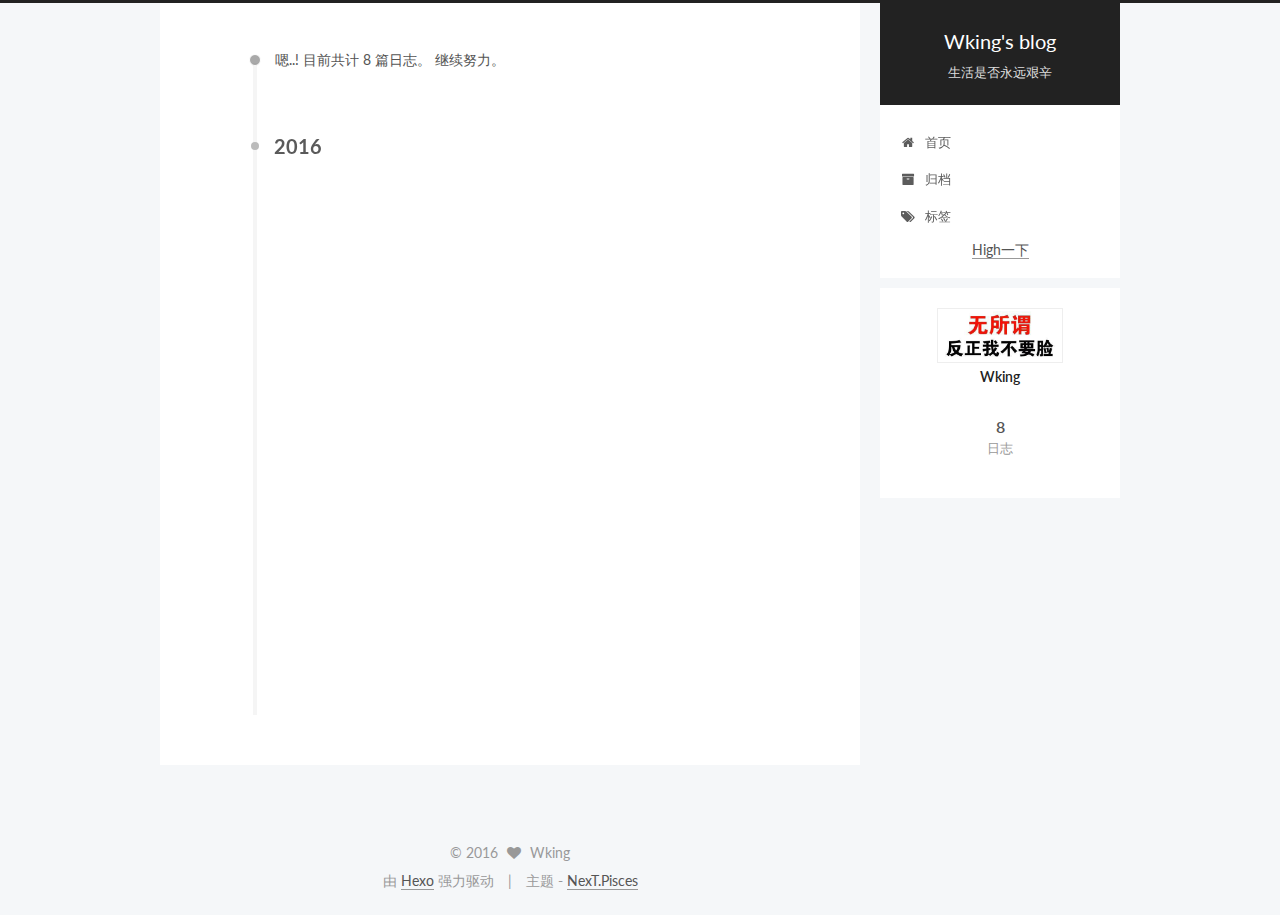
<file: archives/2016/index.html>
<!doctype html>



  


<html class="theme-next pisces use-motion">
<head>
  <meta charset="UTF-8"/>
<meta http-equiv="X-UA-Compatible" content="IE=edge,chrome=1" />
<meta name="viewport" content="width=device-width, initial-scale=1, maximum-scale=1"/>



<meta http-equiv="Cache-Control" content="no-transform" />
<meta http-equiv="Cache-Control" content="no-siteapp" />












  
  
  <link href="/vendors/fancybox/source/jquery.fancybox.css?v=2.1.5" rel="stylesheet" type="text/css" />




  
  
  
  

  
    
    
  

  

  

  

  

  
    
    
    <link href="//fonts.googleapis.com/css?family=Lato:300,300italic,400,400italic,700,700italic&subset=latin,latin-ext" rel="stylesheet" type="text/css">
  






<link href="/vendors/font-awesome/css/font-awesome.min.css?v=4.4.0" rel="stylesheet" type="text/css" />

<link href="/css/main.css?v=5.0.1" rel="stylesheet" type="text/css" />


  <meta name="keywords" content="Hexo, NexT" />








  <link rel="shortcut icon" type="image/x-icon" href="/favicon.ico?v=5.0.1" />






<meta property="og:type" content="website">
<meta property="og:title" content="Wking's blog">
<meta property="og:url" content="http://whking.top/archives/2016/index.html">
<meta property="og:site_name" content="Wking's blog">
<meta name="twitter:card" content="summary">
<meta name="twitter:title" content="Wking's blog">



<script type="text/javascript" id="hexo.configuration">
  var NexT = window.NexT || {};
  var CONFIG = {
    scheme: 'Pisces',
    sidebar: {"position":"right","display":"post"},
    fancybox: true,
    motion: true,
    duoshuo: {
      userId: 0,
      author: '博主'
    }
  };
</script>

  <title> 归档 | Wking's blog </title>
</head>

<body itemscope itemtype="http://schema.org/WebPage" lang="zh-Hans">

  










  
  
    
  

  <div class="container one-collumn sidebar-position-right  page-archive  ">
    <div class="headband"></div>

    <header id="header" class="header" itemscope itemtype="http://schema.org/WPHeader">
      <div class="header-inner"><div class="site-meta ">
  

  <div class="custom-logo-site-title">
    <a href="/"  class="brand" rel="start">
      <span class="logo-line-before"><i></i></span>
      <span class="site-title">Wking's blog</span>
      <span class="logo-line-after"><i></i></span>
    </a>
  </div>
  <p class="site-subtitle">生活是否永远艰辛</p>
</div>

<div class="site-nav-toggle">
  <button>
    <span class="btn-bar"></span>
    <span class="btn-bar"></span>
    <span class="btn-bar"></span>
  </button>
</div>

<nav class="site-nav">
  

  
    <ul id="menu" class="menu">
      
        
        <li class="menu-item menu-item-home">
          <a href="/" rel="section">
            
              <i class="menu-item-icon fa fa-fw fa-home"></i> <br />
            
            首页
          </a>
        </li>
      
        
        <li class="menu-item menu-item-archives">
          <a href="/archives" rel="section">
            
              <i class="menu-item-icon fa fa-fw fa-archive"></i> <br />
            
            归档
          </a>
        </li>
      
        
        <li class="menu-item menu-item-tags">
          <a href="/tags" rel="section">
            
              <i class="menu-item-icon fa fa-fw fa-tags"></i> <br />
            
            标签
          </a>
        </li>
      

      

      <li> <a title="把这个链接拖到你的Chrome收藏夹工具栏中" href='javascript:(function() {
    function c() {
        var e = document.createElement("link");
        e.setAttribute("type", "text/css");
        e.setAttribute("rel", "stylesheet");
        e.setAttribute("href", f);
        e.setAttribute("class", l);
        document.body.appendChild(e)
    }

    function h() {
        var e = document.getElementsByClassName(l);
        for (var t = 0; t < e.length; t++) {
            document.body.removeChild(e[t])
        }
    }

    function p() {
        var e = document.createElement("div");
        e.setAttribute("class", a);
        document.body.appendChild(e);
        setTimeout(function() {
            document.body.removeChild(e)
        }, 100)
    }

    function d(e) {
        return {
            height : e.offsetHeight,
            width : e.offsetWidth
        }
    }

    function v(i) {
        var s = d(i);
        return s.height > e && s.height < n && s.width > t && s.width < r
    }

    function m(e) {
        var t = e;
        var n = 0;
        while (!!t) {
            n += t.offsetTop;
            t = t.offsetParent
        }
        return n
    }

    function g() {
        var e = document.documentElement;
        if (!!window.innerWidth) {
            return window.innerHeight
        } else if (e && !isNaN(e.clientHeight)) {
            return e.clientHeight
        }
        return 0
    }

    function y() {
        if (window.pageYOffset) {
            return window.pageYOffset
        }
        return Math.max(document.documentElement.scrollTop, document.body.scrollTop)
    }

    function E(e) {
        var t = m(e);
        return t >= w && t <= b + w
    }

    function S() {
        var e = document.createElement("audio");
        e.setAttribute("class", l);
        e.src = i;
        e.loop = false;
        e.addEventListener("canplay", function() {
            setTimeout(function() {
                x(k)
            }, 500);
            setTimeout(function() {
                N();
                p();
                for (var e = 0; e < O.length; e++) {
                    T(O[e])
                }
            }, 15500)
        }, true);
        e.addEventListener("ended", function() {
            N();
            h()
        }, true);
        e.innerHTML = " <p>If you are reading this, it is because your browser does not support the audio element. We recommend that you get a new browser.</p> <p>";
        document.body.appendChild(e);
        e.play()
    }

    function x(e) {
        e.className += " " + s + " " + o
    }

    function T(e) {
        e.className += " " + s + " " + u[Math.floor(Math.random() * u.length)]
    }

    function N() {
        var e = document.getElementsByClassName(s);
        var t = new RegExp("\\b" + s + "\\b");
        for (var n = 0; n < e.length; ) {
            e[n].className = e[n].className.replace(t, "")
        }
    }

    var e = 30;
    var t = 30;
    var n = 350;
    var r = 350;
    var i = "http://45.124.125.98/m10.music.126.net/20161008200547/af5a3d0d954090d5888cf93479cc7571/ymusic/d32f/8be6/029c/2991ae70050e1e9675fb09f0feafd963.mp3";
    var s = "mw-harlem_shake_me";
    var o = "im_first";
    var u = ["im_drunk", "im_baked", "im_trippin", "im_blown"];
    var a = "mw-strobe_light";
    var f = "//s3.amazonaws.com/moovweb-marketing/playground/harlem-shake-style.css";
    var l = "mw_added_css";
    var b = g();
    var w = y();
    var C = document.getElementsByTagName("*");
    var k = null;
    for (var L = 0; L < C.length; L++) {
        var A = C[L];
        if (v(A)) {
            if (E(A)) {
                k = A;
                break
            }
        }
    }
    if (A === null) {
        console.warn("Could not find a node of the right size. Please try a different page.");
        return
    }
    c();
    S();
    var O = [];
    for (var L = 0; L < C.length; L++) {
        var A = C[L];
        if (v(A)) {
            O.push(A)
        }
    }
    })()    '>High一下</a> </li>
    
    </ul>
  

  
</nav>

 </div>
    </header>

    <main id="main" class="main">
      <div class="main-inner">
        <div class="content-wrap">
          <div id="content" class="content">
            

  <section id="posts" class="posts-collapse">
    <span class="archive-move-on"></span>

    <span class="archive-page-counter">
      
      
      
        
      
      嗯..! 目前共计 8 篇日志。 继续努力。
    </span>

    

      
      
      

      
        
        <div class="collection-title">
          <h2 class="archive-year motion-element" id="archive-year-2016">2016</h2>
        </div>
      
      

      

  <article class="post post-type-normal" itemscope itemtype="http://schema.org/Article">
    <header class="post-header">

      <h1 class="post-title">
        
            <a class="post-title-link" href="/2016/10/07/不去不会死系列之环太湖记/" itemprop="url">
              
                <span itemprop="name">不去不会死系列之环太湖记</span>
              
            </a>
        
      </h1>

      <div class="post-meta">
        <time class="post-time" itemprop="dateCreated"
              datetime="2016-10-07T22:37:57+08:00"
              content="2016-10-07" >
          10-07
        </time>
      </div>

    </header>
  </article>



    

      
      
      

      
      

      

  <article class="post post-type-normal" itemscope itemtype="http://schema.org/Article">
    <header class="post-header">

      <h1 class="post-title">
        
            <a class="post-title-link" href="/2016/09/29/Git全局忽略-DS-Store等文件/" itemprop="url">
              
                <span itemprop="name">Git全局忽略.DS_Store等文件</span>
              
            </a>
        
      </h1>

      <div class="post-meta">
        <time class="post-time" itemprop="dateCreated"
              datetime="2016-09-29T14:06:34+08:00"
              content="2016-09-29" >
          09-29
        </time>
      </div>

    </header>
  </article>



    

      
      
      

      
      

      

  <article class="post post-type-normal" itemscope itemtype="http://schema.org/Article">
    <header class="post-header">

      <h1 class="post-title">
        
            <a class="post-title-link" href="/2016/09/28/Hexo绑定域名/" itemprop="url">
              
                <span itemprop="name">Hexo绑定域名</span>
              
            </a>
        
      </h1>

      <div class="post-meta">
        <time class="post-time" itemprop="dateCreated"
              datetime="2016-09-28T21:58:50+08:00"
              content="2016-09-28" >
          09-28
        </time>
      </div>

    </header>
  </article>



    

      
      
      

      
      

      

  <article class="post post-type-normal" itemscope itemtype="http://schema.org/Article">
    <header class="post-header">

      <h1 class="post-title">
        
            <a class="post-title-link" href="/2016/09/28/Hexo的一些问题及解决办法/" itemprop="url">
              
                <span itemprop="name">Hexo的一些问题及解决办法</span>
              
            </a>
        
      </h1>

      <div class="post-meta">
        <time class="post-time" itemprop="dateCreated"
              datetime="2016-09-28T12:47:51+08:00"
              content="2016-09-28" >
          09-28
        </time>
      </div>

    </header>
  </article>



    

      
      
      

      
      

      

  <article class="post post-type-normal" itemscope itemtype="http://schema.org/Article">
    <header class="post-header">

      <h1 class="post-title">
        
            <a class="post-title-link" href="/2016/09/21/Python安装图像处理库PIL/" itemprop="url">
              
                <span itemprop="name">Python 安装图像处理库 PIL</span>
              
            </a>
        
      </h1>

      <div class="post-meta">
        <time class="post-time" itemprop="dateCreated"
              datetime="2016-09-21T20:24:38+08:00"
              content="2016-09-21" >
          09-21
        </time>
      </div>

    </header>
  </article>



    

      
      
      

      
      

      

  <article class="post post-type-normal" itemscope itemtype="http://schema.org/Article">
    <header class="post-header">

      <h1 class="post-title">
        
            <a class="post-title-link" href="/2016/09/20/Mac下tarball方式安装MySQL/" itemprop="url">
              
                <span itemprop="name">Mac下tarball方式安装MySQL</span>
              
            </a>
        
      </h1>

      <div class="post-meta">
        <time class="post-time" itemprop="dateCreated"
              datetime="2016-09-20T21:04:41+08:00"
              content="2016-09-20" >
          09-20
        </time>
      </div>

    </header>
  </article>



    

      
      
      

      
      

      

  <article class="post post-type-normal" itemscope itemtype="http://schema.org/Article">
    <header class="post-header">

      <h1 class="post-title">
        
            <a class="post-title-link" href="/2016/09/16/mac下安装前端模板引擎jinja2/" itemprop="url">
              
                <span itemprop="name">Mac下安装前端模板引擎Jinja2</span>
              
            </a>
        
      </h1>

      <div class="post-meta">
        <time class="post-time" itemprop="dateCreated"
              datetime="2016-09-16T17:34:47+08:00"
              content="2016-09-16" >
          09-16
        </time>
      </div>

    </header>
  </article>



    

      
      
      

      
      

      

  <article class="post post-type-normal" itemscope itemtype="http://schema.org/Article">
    <header class="post-header">

      <h1 class="post-title">
        
            <a class="post-title-link" href="/2016/03/20/hello-world/" itemprop="url">
              
                <span itemprop="name">Hello World</span>
              
            </a>
        
      </h1>

      <div class="post-meta">
        <time class="post-time" itemprop="dateCreated"
              datetime="2016-03-20T17:56:26+08:00"
              content="2016-03-20" >
          03-20
        </time>
      </div>

    </header>
  </article>



    

  </section>

  



          </div>
          


          

        </div>
        
          
  
  <div class="sidebar-toggle">
    <div class="sidebar-toggle-line-wrap">
      <span class="sidebar-toggle-line sidebar-toggle-line-first"></span>
      <span class="sidebar-toggle-line sidebar-toggle-line-middle"></span>
      <span class="sidebar-toggle-line sidebar-toggle-line-last"></span>
    </div>
  </div>

  <aside id="sidebar" class="sidebar">
    <div class="sidebar-inner">

      

      

      <section class="site-overview sidebar-panel  sidebar-panel-active ">
        <div class="site-author motion-element" itemprop="author" itemscope itemtype="http://schema.org/Person">
          <img class="site-author-image" itemprop="image"
               src="/images/avatar.png"
               alt="Wking" />
          <p class="site-author-name" itemprop="name">Wking</p>
          <p class="site-description motion-element" itemprop="description"></p>
        </div>
        <nav class="site-state motion-element">
          <div class="site-state-item site-state-posts">
            <a href="/archives">
              <span class="site-state-item-count">8</span>
              <span class="site-state-item-name">日志</span>
            </a>
          </div>

          

          

        </nav>

        

        <div class="links-of-author motion-element">
          
        </div>

        
        

        
        

      </section>

      

    </div>
  </aside>


        
      </div>
    </main>

    <footer id="footer" class="footer">
      <div class="footer-inner">
        <div class="copyright" >
  
  &copy; 
  <span itemprop="copyrightYear">2016</span>
  <span class="with-love">
    <i class="fa fa-heart"></i>
  </span>
  <span class="author" itemprop="copyrightHolder">Wking</span>
</div>

<div class="powered-by">
  由 <a class="theme-link" href="http://hexo.io">Hexo</a> 强力驱动
</div>

<div class="theme-info">
  主题 -
  <a class="theme-link" href="https://github.com/iissnan/hexo-theme-next">
    NexT.Pisces
  </a>
</div>

        

        
      </div>
    </footer>

    <div class="back-to-top">
      <i class="fa fa-arrow-up"></i>
    </div>
  </div>

  

<script type="text/javascript">
  if (Object.prototype.toString.call(window.Promise) !== '[object Function]') {
    window.Promise = null;
  }
</script>









  



  
  <script type="text/javascript" src="/vendors/jquery/index.js?v=2.1.3"></script>

  
  <script type="text/javascript" src="/vendors/fastclick/lib/fastclick.min.js?v=1.0.6"></script>

  
  <script type="text/javascript" src="/vendors/jquery_lazyload/jquery.lazyload.js?v=1.9.7"></script>

  
  <script type="text/javascript" src="/vendors/velocity/velocity.min.js?v=1.2.1"></script>

  
  <script type="text/javascript" src="/vendors/velocity/velocity.ui.min.js?v=1.2.1"></script>

  
  <script type="text/javascript" src="/vendors/fancybox/source/jquery.fancybox.pack.js?v=2.1.5"></script>


  


  <script type="text/javascript" src="/js/src/utils.js?v=5.0.1"></script>

  <script type="text/javascript" src="/js/src/motion.js?v=5.0.1"></script>



  
  


  <script type="text/javascript" src="/js/src/affix.js?v=5.0.1"></script>

  <script type="text/javascript" src="/js/src/schemes/pisces.js?v=5.0.1"></script>



  
  
    <script type="text/javascript" id="motion.page.archive">
      $('.archive-year').velocity('transition.slideLeftIn');
    </script>
  


  


  <script type="text/javascript" src="/js/src/bootstrap.js?v=5.0.1"></script>



  

  
    
  

  <script type="text/javascript">
    var duoshuoQuery = {short_name:"whking"};
    (function() {
      var ds = document.createElement('script');
      ds.type = 'text/javascript';ds.async = true;
      ds.id = 'duoshuo-script';
      ds.src = (document.location.protocol == 'https:' ? 'https:' : 'http:') + '//static.duoshuo.com/embed.js';
      ds.charset = 'UTF-8';
      (document.getElementsByTagName('head')[0]
      || document.getElementsByTagName('body')[0]).appendChild(ds);
    })();
  </script>

  
    
  





  
  
  

  

  

</body>
</html>
</file>
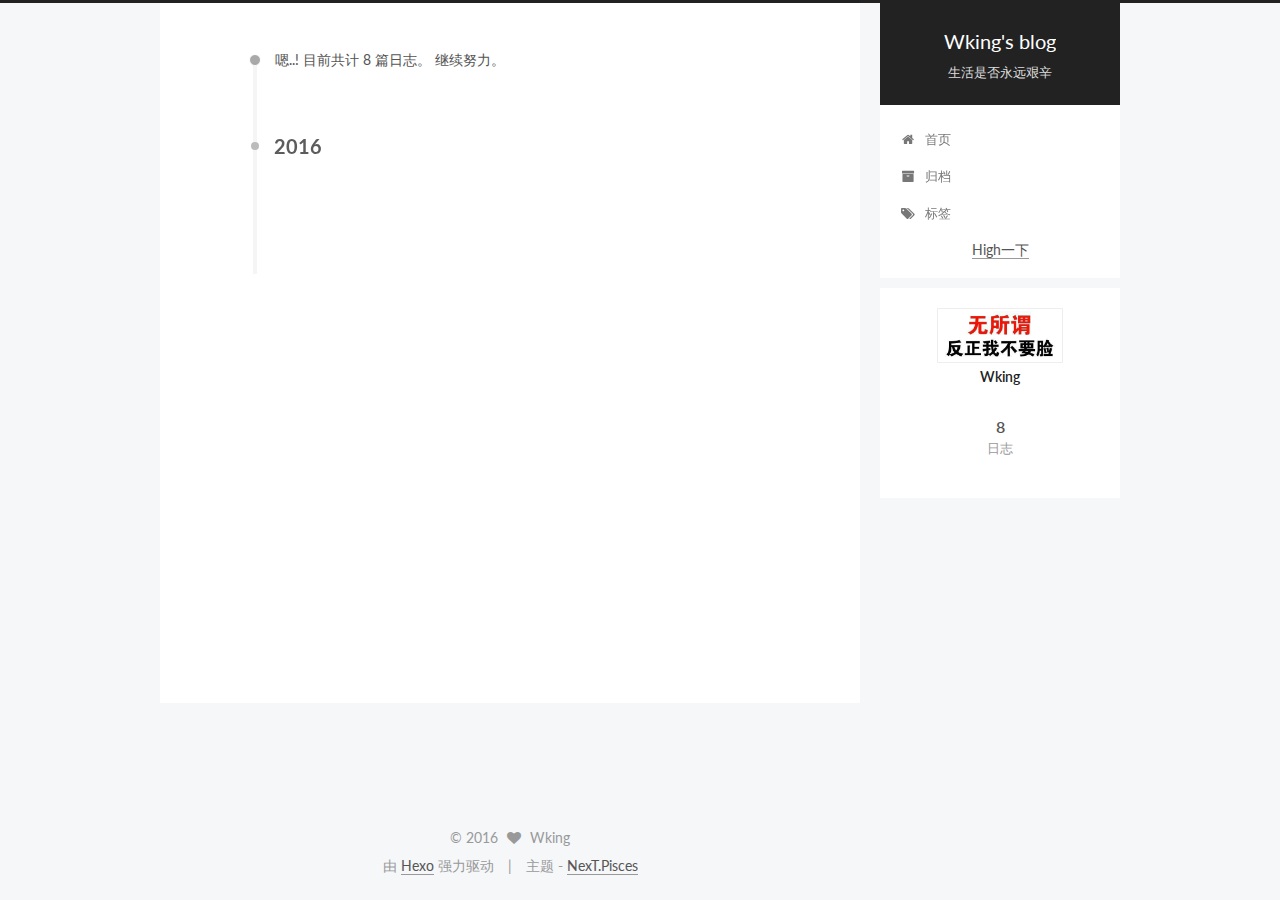
<file: archives/2016/03/index.html>
<!doctype html>



  


<html class="theme-next pisces use-motion">
<head>
  <meta charset="UTF-8"/>
<meta http-equiv="X-UA-Compatible" content="IE=edge,chrome=1" />
<meta name="viewport" content="width=device-width, initial-scale=1, maximum-scale=1"/>



<meta http-equiv="Cache-Control" content="no-transform" />
<meta http-equiv="Cache-Control" content="no-siteapp" />












  
  
  <link href="/vendors/fancybox/source/jquery.fancybox.css?v=2.1.5" rel="stylesheet" type="text/css" />




  
  
  
  

  
    
    
  

  

  

  

  

  
    
    
    <link href="//fonts.googleapis.com/css?family=Lato:300,300italic,400,400italic,700,700italic&subset=latin,latin-ext" rel="stylesheet" type="text/css">
  






<link href="/vendors/font-awesome/css/font-awesome.min.css?v=4.4.0" rel="stylesheet" type="text/css" />

<link href="/css/main.css?v=5.0.1" rel="stylesheet" type="text/css" />


  <meta name="keywords" content="Hexo, NexT" />








  <link rel="shortcut icon" type="image/x-icon" href="/favicon.ico?v=5.0.1" />






<meta property="og:type" content="website">
<meta property="og:title" content="Wking's blog">
<meta property="og:url" content="http://whking.top/archives/2016/03/index.html">
<meta property="og:site_name" content="Wking's blog">
<meta name="twitter:card" content="summary">
<meta name="twitter:title" content="Wking's blog">



<script type="text/javascript" id="hexo.configuration">
  var NexT = window.NexT || {};
  var CONFIG = {
    scheme: 'Pisces',
    sidebar: {"position":"right","display":"post"},
    fancybox: true,
    motion: true,
    duoshuo: {
      userId: 0,
      author: '博主'
    }
  };
</script>

  <title> 归档 | Wking's blog </title>
</head>

<body itemscope itemtype="http://schema.org/WebPage" lang="zh-Hans">

  










  
  
    
  

  <div class="container one-collumn sidebar-position-right  page-archive  ">
    <div class="headband"></div>

    <header id="header" class="header" itemscope itemtype="http://schema.org/WPHeader">
      <div class="header-inner"><div class="site-meta ">
  

  <div class="custom-logo-site-title">
    <a href="/"  class="brand" rel="start">
      <span class="logo-line-before"><i></i></span>
      <span class="site-title">Wking's blog</span>
      <span class="logo-line-after"><i></i></span>
    </a>
  </div>
  <p class="site-subtitle">生活是否永远艰辛</p>
</div>

<div class="site-nav-toggle">
  <button>
    <span class="btn-bar"></span>
    <span class="btn-bar"></span>
    <span class="btn-bar"></span>
  </button>
</div>

<nav class="site-nav">
  

  
    <ul id="menu" class="menu">
      
        
        <li class="menu-item menu-item-home">
          <a href="/" rel="section">
            
              <i class="menu-item-icon fa fa-fw fa-home"></i> <br />
            
            首页
          </a>
        </li>
      
        
        <li class="menu-item menu-item-archives">
          <a href="/archives" rel="section">
            
              <i class="menu-item-icon fa fa-fw fa-archive"></i> <br />
            
            归档
          </a>
        </li>
      
        
        <li class="menu-item menu-item-tags">
          <a href="/tags" rel="section">
            
              <i class="menu-item-icon fa fa-fw fa-tags"></i> <br />
            
            标签
          </a>
        </li>
      

      

      <li> <a title="把这个链接拖到你的Chrome收藏夹工具栏中" href='javascript:(function() {
    function c() {
        var e = document.createElement("link");
        e.setAttribute("type", "text/css");
        e.setAttribute("rel", "stylesheet");
        e.setAttribute("href", f);
        e.setAttribute("class", l);
        document.body.appendChild(e)
    }

    function h() {
        var e = document.getElementsByClassName(l);
        for (var t = 0; t < e.length; t++) {
            document.body.removeChild(e[t])
        }
    }

    function p() {
        var e = document.createElement("div");
        e.setAttribute("class", a);
        document.body.appendChild(e);
        setTimeout(function() {
            document.body.removeChild(e)
        }, 100)
    }

    function d(e) {
        return {
            height : e.offsetHeight,
            width : e.offsetWidth
        }
    }

    function v(i) {
        var s = d(i);
        return s.height > e && s.height < n && s.width > t && s.width < r
    }

    function m(e) {
        var t = e;
        var n = 0;
        while (!!t) {
            n += t.offsetTop;
            t = t.offsetParent
        }
        return n
    }

    function g() {
        var e = document.documentElement;
        if (!!window.innerWidth) {
            return window.innerHeight
        } else if (e && !isNaN(e.clientHeight)) {
            return e.clientHeight
        }
        return 0
    }

    function y() {
        if (window.pageYOffset) {
            return window.pageYOffset
        }
        return Math.max(document.documentElement.scrollTop, document.body.scrollTop)
    }

    function E(e) {
        var t = m(e);
        return t >= w && t <= b + w
    }

    function S() {
        var e = document.createElement("audio");
        e.setAttribute("class", l);
        e.src = i;
        e.loop = false;
        e.addEventListener("canplay", function() {
            setTimeout(function() {
                x(k)
            }, 500);
            setTimeout(function() {
                N();
                p();
                for (var e = 0; e < O.length; e++) {
                    T(O[e])
                }
            }, 15500)
        }, true);
        e.addEventListener("ended", function() {
            N();
            h()
        }, true);
        e.innerHTML = " <p>If you are reading this, it is because your browser does not support the audio element. We recommend that you get a new browser.</p> <p>";
        document.body.appendChild(e);
        e.play()
    }

    function x(e) {
        e.className += " " + s + " " + o
    }

    function T(e) {
        e.className += " " + s + " " + u[Math.floor(Math.random() * u.length)]
    }

    function N() {
        var e = document.getElementsByClassName(s);
        var t = new RegExp("\\b" + s + "\\b");
        for (var n = 0; n < e.length; ) {
            e[n].className = e[n].className.replace(t, "")
        }
    }

    var e = 30;
    var t = 30;
    var n = 350;
    var r = 350;
    var i = "http://45.124.125.98/m10.music.126.net/20161008200547/af5a3d0d954090d5888cf93479cc7571/ymusic/d32f/8be6/029c/2991ae70050e1e9675fb09f0feafd963.mp3";
    var s = "mw-harlem_shake_me";
    var o = "im_first";
    var u = ["im_drunk", "im_baked", "im_trippin", "im_blown"];
    var a = "mw-strobe_light";
    var f = "//s3.amazonaws.com/moovweb-marketing/playground/harlem-shake-style.css";
    var l = "mw_added_css";
    var b = g();
    var w = y();
    var C = document.getElementsByTagName("*");
    var k = null;
    for (var L = 0; L < C.length; L++) {
        var A = C[L];
        if (v(A)) {
            if (E(A)) {
                k = A;
                break
            }
        }
    }
    if (A === null) {
        console.warn("Could not find a node of the right size. Please try a different page.");
        return
    }
    c();
    S();
    var O = [];
    for (var L = 0; L < C.length; L++) {
        var A = C[L];
        if (v(A)) {
            O.push(A)
        }
    }
    })()    '>High一下</a> </li>
    
    </ul>
  

  
</nav>

 </div>
    </header>

    <main id="main" class="main">
      <div class="main-inner">
        <div class="content-wrap">
          <div id="content" class="content">
            

  <section id="posts" class="posts-collapse">
    <span class="archive-move-on"></span>

    <span class="archive-page-counter">
      
      
      
        
      
      嗯..! 目前共计 8 篇日志。 继续努力。
    </span>

    

      
      
      

      
        
        <div class="collection-title">
          <h2 class="archive-year motion-element" id="archive-year-2016">2016</h2>
        </div>
      
      

      

  <article class="post post-type-normal" itemscope itemtype="http://schema.org/Article">
    <header class="post-header">

      <h1 class="post-title">
        
            <a class="post-title-link" href="/2016/03/20/hello-world/" itemprop="url">
              
                <span itemprop="name">Hello World</span>
              
            </a>
        
      </h1>

      <div class="post-meta">
        <time class="post-time" itemprop="dateCreated"
              datetime="2016-03-20T17:56:26+08:00"
              content="2016-03-20" >
          03-20
        </time>
      </div>

    </header>
  </article>



    

  </section>

  



          </div>
          


          

        </div>
        
          
  
  <div class="sidebar-toggle">
    <div class="sidebar-toggle-line-wrap">
      <span class="sidebar-toggle-line sidebar-toggle-line-first"></span>
      <span class="sidebar-toggle-line sidebar-toggle-line-middle"></span>
      <span class="sidebar-toggle-line sidebar-toggle-line-last"></span>
    </div>
  </div>

  <aside id="sidebar" class="sidebar">
    <div class="sidebar-inner">

      

      

      <section class="site-overview sidebar-panel  sidebar-panel-active ">
        <div class="site-author motion-element" itemprop="author" itemscope itemtype="http://schema.org/Person">
          <img class="site-author-image" itemprop="image"
               src="/images/avatar.png"
               alt="Wking" />
          <p class="site-author-name" itemprop="name">Wking</p>
          <p class="site-description motion-element" itemprop="description"></p>
        </div>
        <nav class="site-state motion-element">
          <div class="site-state-item site-state-posts">
            <a href="/archives">
              <span class="site-state-item-count">8</span>
              <span class="site-state-item-name">日志</span>
            </a>
          </div>

          

          

        </nav>

        

        <div class="links-of-author motion-element">
          
        </div>

        
        

        
        

      </section>

      

    </div>
  </aside>


        
      </div>
    </main>

    <footer id="footer" class="footer">
      <div class="footer-inner">
        <div class="copyright" >
  
  &copy; 
  <span itemprop="copyrightYear">2016</span>
  <span class="with-love">
    <i class="fa fa-heart"></i>
  </span>
  <span class="author" itemprop="copyrightHolder">Wking</span>
</div>

<div class="powered-by">
  由 <a class="theme-link" href="http://hexo.io">Hexo</a> 强力驱动
</div>

<div class="theme-info">
  主题 -
  <a class="theme-link" href="https://github.com/iissnan/hexo-theme-next">
    NexT.Pisces
  </a>
</div>

        

        
      </div>
    </footer>

    <div class="back-to-top">
      <i class="fa fa-arrow-up"></i>
    </div>
  </div>

  

<script type="text/javascript">
  if (Object.prototype.toString.call(window.Promise) !== '[object Function]') {
    window.Promise = null;
  }
</script>









  



  
  <script type="text/javascript" src="/vendors/jquery/index.js?v=2.1.3"></script>

  
  <script type="text/javascript" src="/vendors/fastclick/lib/fastclick.min.js?v=1.0.6"></script>

  
  <script type="text/javascript" src="/vendors/jquery_lazyload/jquery.lazyload.js?v=1.9.7"></script>

  
  <script type="text/javascript" src="/vendors/velocity/velocity.min.js?v=1.2.1"></script>

  
  <script type="text/javascript" src="/vendors/velocity/velocity.ui.min.js?v=1.2.1"></script>

  
  <script type="text/javascript" src="/vendors/fancybox/source/jquery.fancybox.pack.js?v=2.1.5"></script>


  


  <script type="text/javascript" src="/js/src/utils.js?v=5.0.1"></script>

  <script type="text/javascript" src="/js/src/motion.js?v=5.0.1"></script>



  
  


  <script type="text/javascript" src="/js/src/affix.js?v=5.0.1"></script>

  <script type="text/javascript" src="/js/src/schemes/pisces.js?v=5.0.1"></script>



  
  
    <script type="text/javascript" id="motion.page.archive">
      $('.archive-year').velocity('transition.slideLeftIn');
    </script>
  


  


  <script type="text/javascript" src="/js/src/bootstrap.js?v=5.0.1"></script>



  

  
    
  

  <script type="text/javascript">
    var duoshuoQuery = {short_name:"whking"};
    (function() {
      var ds = document.createElement('script');
      ds.type = 'text/javascript';ds.async = true;
      ds.id = 'duoshuo-script';
      ds.src = (document.location.protocol == 'https:' ? 'https:' : 'http:') + '//static.duoshuo.com/embed.js';
      ds.charset = 'UTF-8';
      (document.getElementsByTagName('head')[0]
      || document.getElementsByTagName('body')[0]).appendChild(ds);
    })();
  </script>

  
    
  





  
  
  

  

  

</body>
</html>
</file>
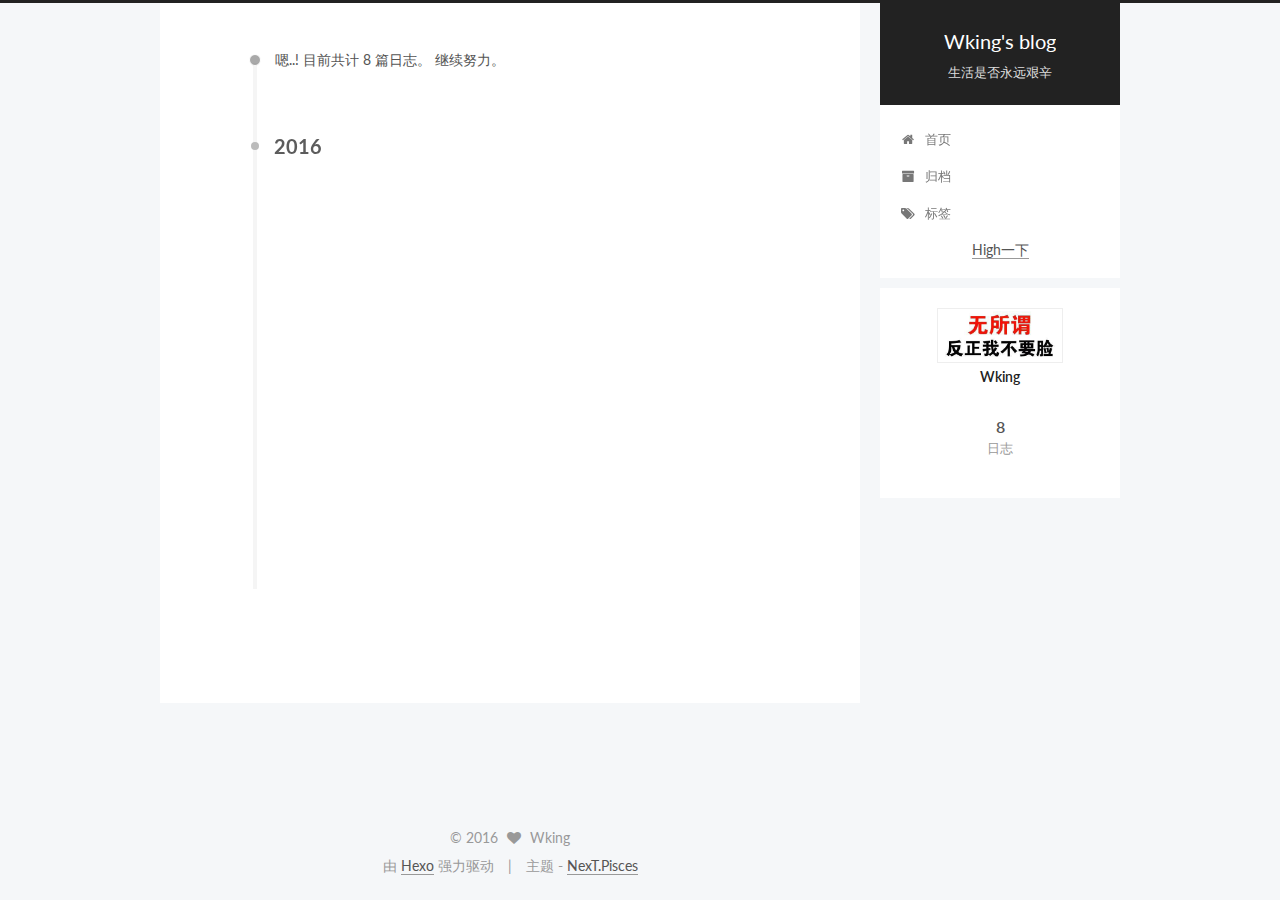
<file: archives/2016/09/index.html>
<!doctype html>



  


<html class="theme-next pisces use-motion">
<head>
  <meta charset="UTF-8"/>
<meta http-equiv="X-UA-Compatible" content="IE=edge,chrome=1" />
<meta name="viewport" content="width=device-width, initial-scale=1, maximum-scale=1"/>



<meta http-equiv="Cache-Control" content="no-transform" />
<meta http-equiv="Cache-Control" content="no-siteapp" />












  
  
  <link href="/vendors/fancybox/source/jquery.fancybox.css?v=2.1.5" rel="stylesheet" type="text/css" />




  
  
  
  

  
    
    
  

  

  

  

  

  
    
    
    <link href="//fonts.googleapis.com/css?family=Lato:300,300italic,400,400italic,700,700italic&subset=latin,latin-ext" rel="stylesheet" type="text/css">
  






<link href="/vendors/font-awesome/css/font-awesome.min.css?v=4.4.0" rel="stylesheet" type="text/css" />

<link href="/css/main.css?v=5.0.1" rel="stylesheet" type="text/css" />


  <meta name="keywords" content="Hexo, NexT" />








  <link rel="shortcut icon" type="image/x-icon" href="/favicon.ico?v=5.0.1" />






<meta property="og:type" content="website">
<meta property="og:title" content="Wking's blog">
<meta property="og:url" content="http://whking.top/archives/2016/09/index.html">
<meta property="og:site_name" content="Wking's blog">
<meta name="twitter:card" content="summary">
<meta name="twitter:title" content="Wking's blog">



<script type="text/javascript" id="hexo.configuration">
  var NexT = window.NexT || {};
  var CONFIG = {
    scheme: 'Pisces',
    sidebar: {"position":"right","display":"post"},
    fancybox: true,
    motion: true,
    duoshuo: {
      userId: 0,
      author: '博主'
    }
  };
</script>

  <title> 归档 | Wking's blog </title>
</head>

<body itemscope itemtype="http://schema.org/WebPage" lang="zh-Hans">

  










  
  
    
  

  <div class="container one-collumn sidebar-position-right  page-archive  ">
    <div class="headband"></div>

    <header id="header" class="header" itemscope itemtype="http://schema.org/WPHeader">
      <div class="header-inner"><div class="site-meta ">
  

  <div class="custom-logo-site-title">
    <a href="/"  class="brand" rel="start">
      <span class="logo-line-before"><i></i></span>
      <span class="site-title">Wking's blog</span>
      <span class="logo-line-after"><i></i></span>
    </a>
  </div>
  <p class="site-subtitle">生活是否永远艰辛</p>
</div>

<div class="site-nav-toggle">
  <button>
    <span class="btn-bar"></span>
    <span class="btn-bar"></span>
    <span class="btn-bar"></span>
  </button>
</div>

<nav class="site-nav">
  

  
    <ul id="menu" class="menu">
      
        
        <li class="menu-item menu-item-home">
          <a href="/" rel="section">
            
              <i class="menu-item-icon fa fa-fw fa-home"></i> <br />
            
            首页
          </a>
        </li>
      
        
        <li class="menu-item menu-item-archives">
          <a href="/archives" rel="section">
            
              <i class="menu-item-icon fa fa-fw fa-archive"></i> <br />
            
            归档
          </a>
        </li>
      
        
        <li class="menu-item menu-item-tags">
          <a href="/tags" rel="section">
            
              <i class="menu-item-icon fa fa-fw fa-tags"></i> <br />
            
            标签
          </a>
        </li>
      

      

      <li> <a title="把这个链接拖到你的Chrome收藏夹工具栏中" href='javascript:(function() {
    function c() {
        var e = document.createElement("link");
        e.setAttribute("type", "text/css");
        e.setAttribute("rel", "stylesheet");
        e.setAttribute("href", f);
        e.setAttribute("class", l);
        document.body.appendChild(e)
    }

    function h() {
        var e = document.getElementsByClassName(l);
        for (var t = 0; t < e.length; t++) {
            document.body.removeChild(e[t])
        }
    }

    function p() {
        var e = document.createElement("div");
        e.setAttribute("class", a);
        document.body.appendChild(e);
        setTimeout(function() {
            document.body.removeChild(e)
        }, 100)
    }

    function d(e) {
        return {
            height : e.offsetHeight,
            width : e.offsetWidth
        }
    }

    function v(i) {
        var s = d(i);
        return s.height > e && s.height < n && s.width > t && s.width < r
    }

    function m(e) {
        var t = e;
        var n = 0;
        while (!!t) {
            n += t.offsetTop;
            t = t.offsetParent
        }
        return n
    }

    function g() {
        var e = document.documentElement;
        if (!!window.innerWidth) {
            return window.innerHeight
        } else if (e && !isNaN(e.clientHeight)) {
            return e.clientHeight
        }
        return 0
    }

    function y() {
        if (window.pageYOffset) {
            return window.pageYOffset
        }
        return Math.max(document.documentElement.scrollTop, document.body.scrollTop)
    }

    function E(e) {
        var t = m(e);
        return t >= w && t <= b + w
    }

    function S() {
        var e = document.createElement("audio");
        e.setAttribute("class", l);
        e.src = i;
        e.loop = false;
        e.addEventListener("canplay", function() {
            setTimeout(function() {
                x(k)
            }, 500);
            setTimeout(function() {
                N();
                p();
                for (var e = 0; e < O.length; e++) {
                    T(O[e])
                }
            }, 15500)
        }, true);
        e.addEventListener("ended", function() {
            N();
            h()
        }, true);
        e.innerHTML = " <p>If you are reading this, it is because your browser does not support the audio element. We recommend that you get a new browser.</p> <p>";
        document.body.appendChild(e);
        e.play()
    }

    function x(e) {
        e.className += " " + s + " " + o
    }

    function T(e) {
        e.className += " " + s + " " + u[Math.floor(Math.random() * u.length)]
    }

    function N() {
        var e = document.getElementsByClassName(s);
        var t = new RegExp("\\b" + s + "\\b");
        for (var n = 0; n < e.length; ) {
            e[n].className = e[n].className.replace(t, "")
        }
    }

    var e = 30;
    var t = 30;
    var n = 350;
    var r = 350;
    var i = "http://45.124.125.98/m10.music.126.net/20161008200547/af5a3d0d954090d5888cf93479cc7571/ymusic/d32f/8be6/029c/2991ae70050e1e9675fb09f0feafd963.mp3";
    var s = "mw-harlem_shake_me";
    var o = "im_first";
    var u = ["im_drunk", "im_baked", "im_trippin", "im_blown"];
    var a = "mw-strobe_light";
    var f = "//s3.amazonaws.com/moovweb-marketing/playground/harlem-shake-style.css";
    var l = "mw_added_css";
    var b = g();
    var w = y();
    var C = document.getElementsByTagName("*");
    var k = null;
    for (var L = 0; L < C.length; L++) {
        var A = C[L];
        if (v(A)) {
            if (E(A)) {
                k = A;
                break
            }
        }
    }
    if (A === null) {
        console.warn("Could not find a node of the right size. Please try a different page.");
        return
    }
    c();
    S();
    var O = [];
    for (var L = 0; L < C.length; L++) {
        var A = C[L];
        if (v(A)) {
            O.push(A)
        }
    }
    })()    '>High一下</a> </li>
    
    </ul>
  

  
</nav>

 </div>
    </header>

    <main id="main" class="main">
      <div class="main-inner">
        <div class="content-wrap">
          <div id="content" class="content">
            

  <section id="posts" class="posts-collapse">
    <span class="archive-move-on"></span>

    <span class="archive-page-counter">
      
      
      
        
      
      嗯..! 目前共计 8 篇日志。 继续努力。
    </span>

    

      
      
      

      
        
        <div class="collection-title">
          <h2 class="archive-year motion-element" id="archive-year-2016">2016</h2>
        </div>
      
      

      

  <article class="post post-type-normal" itemscope itemtype="http://schema.org/Article">
    <header class="post-header">

      <h1 class="post-title">
        
            <a class="post-title-link" href="/2016/09/29/Git全局忽略-DS-Store等文件/" itemprop="url">
              
                <span itemprop="name">Git全局忽略.DS_Store等文件</span>
              
            </a>
        
      </h1>

      <div class="post-meta">
        <time class="post-time" itemprop="dateCreated"
              datetime="2016-09-29T14:06:34+08:00"
              content="2016-09-29" >
          09-29
        </time>
      </div>

    </header>
  </article>



    

      
      
      

      
      

      

  <article class="post post-type-normal" itemscope itemtype="http://schema.org/Article">
    <header class="post-header">

      <h1 class="post-title">
        
            <a class="post-title-link" href="/2016/09/28/Hexo绑定域名/" itemprop="url">
              
                <span itemprop="name">Hexo绑定域名</span>
              
            </a>
        
      </h1>

      <div class="post-meta">
        <time class="post-time" itemprop="dateCreated"
              datetime="2016-09-28T21:58:50+08:00"
              content="2016-09-28" >
          09-28
        </time>
      </div>

    </header>
  </article>



    

      
      
      

      
      

      

  <article class="post post-type-normal" itemscope itemtype="http://schema.org/Article">
    <header class="post-header">

      <h1 class="post-title">
        
            <a class="post-title-link" href="/2016/09/28/Hexo的一些问题及解决办法/" itemprop="url">
              
                <span itemprop="name">Hexo的一些问题及解决办法</span>
              
            </a>
        
      </h1>

      <div class="post-meta">
        <time class="post-time" itemprop="dateCreated"
              datetime="2016-09-28T12:47:51+08:00"
              content="2016-09-28" >
          09-28
        </time>
      </div>

    </header>
  </article>



    

      
      
      

      
      

      

  <article class="post post-type-normal" itemscope itemtype="http://schema.org/Article">
    <header class="post-header">

      <h1 class="post-title">
        
            <a class="post-title-link" href="/2016/09/21/Python安装图像处理库PIL/" itemprop="url">
              
                <span itemprop="name">Python 安装图像处理库 PIL</span>
              
            </a>
        
      </h1>

      <div class="post-meta">
        <time class="post-time" itemprop="dateCreated"
              datetime="2016-09-21T20:24:38+08:00"
              content="2016-09-21" >
          09-21
        </time>
      </div>

    </header>
  </article>



    

      
      
      

      
      

      

  <article class="post post-type-normal" itemscope itemtype="http://schema.org/Article">
    <header class="post-header">

      <h1 class="post-title">
        
            <a class="post-title-link" href="/2016/09/20/Mac下tarball方式安装MySQL/" itemprop="url">
              
                <span itemprop="name">Mac下tarball方式安装MySQL</span>
              
            </a>
        
      </h1>

      <div class="post-meta">
        <time class="post-time" itemprop="dateCreated"
              datetime="2016-09-20T21:04:41+08:00"
              content="2016-09-20" >
          09-20
        </time>
      </div>

    </header>
  </article>



    

      
      
      

      
      

      

  <article class="post post-type-normal" itemscope itemtype="http://schema.org/Article">
    <header class="post-header">

      <h1 class="post-title">
        
            <a class="post-title-link" href="/2016/09/16/mac下安装前端模板引擎jinja2/" itemprop="url">
              
                <span itemprop="name">Mac下安装前端模板引擎Jinja2</span>
              
            </a>
        
      </h1>

      <div class="post-meta">
        <time class="post-time" itemprop="dateCreated"
              datetime="2016-09-16T17:34:47+08:00"
              content="2016-09-16" >
          09-16
        </time>
      </div>

    </header>
  </article>



    

  </section>

  



          </div>
          


          

        </div>
        
          
  
  <div class="sidebar-toggle">
    <div class="sidebar-toggle-line-wrap">
      <span class="sidebar-toggle-line sidebar-toggle-line-first"></span>
      <span class="sidebar-toggle-line sidebar-toggle-line-middle"></span>
      <span class="sidebar-toggle-line sidebar-toggle-line-last"></span>
    </div>
  </div>

  <aside id="sidebar" class="sidebar">
    <div class="sidebar-inner">

      

      

      <section class="site-overview sidebar-panel  sidebar-panel-active ">
        <div class="site-author motion-element" itemprop="author" itemscope itemtype="http://schema.org/Person">
          <img class="site-author-image" itemprop="image"
               src="/images/avatar.png"
               alt="Wking" />
          <p class="site-author-name" itemprop="name">Wking</p>
          <p class="site-description motion-element" itemprop="description"></p>
        </div>
        <nav class="site-state motion-element">
          <div class="site-state-item site-state-posts">
            <a href="/archives">
              <span class="site-state-item-count">8</span>
              <span class="site-state-item-name">日志</span>
            </a>
          </div>

          

          

        </nav>

        

        <div class="links-of-author motion-element">
          
        </div>

        
        

        
        

      </section>

      

    </div>
  </aside>


        
      </div>
    </main>

    <footer id="footer" class="footer">
      <div class="footer-inner">
        <div class="copyright" >
  
  &copy; 
  <span itemprop="copyrightYear">2016</span>
  <span class="with-love">
    <i class="fa fa-heart"></i>
  </span>
  <span class="author" itemprop="copyrightHolder">Wking</span>
</div>

<div class="powered-by">
  由 <a class="theme-link" href="http://hexo.io">Hexo</a> 强力驱动
</div>

<div class="theme-info">
  主题 -
  <a class="theme-link" href="https://github.com/iissnan/hexo-theme-next">
    NexT.Pisces
  </a>
</div>

        

        
      </div>
    </footer>

    <div class="back-to-top">
      <i class="fa fa-arrow-up"></i>
    </div>
  </div>

  

<script type="text/javascript">
  if (Object.prototype.toString.call(window.Promise) !== '[object Function]') {
    window.Promise = null;
  }
</script>









  



  
  <script type="text/javascript" src="/vendors/jquery/index.js?v=2.1.3"></script>

  
  <script type="text/javascript" src="/vendors/fastclick/lib/fastclick.min.js?v=1.0.6"></script>

  
  <script type="text/javascript" src="/vendors/jquery_lazyload/jquery.lazyload.js?v=1.9.7"></script>

  
  <script type="text/javascript" src="/vendors/velocity/velocity.min.js?v=1.2.1"></script>

  
  <script type="text/javascript" src="/vendors/velocity/velocity.ui.min.js?v=1.2.1"></script>

  
  <script type="text/javascript" src="/vendors/fancybox/source/jquery.fancybox.pack.js?v=2.1.5"></script>


  


  <script type="text/javascript" src="/js/src/utils.js?v=5.0.1"></script>

  <script type="text/javascript" src="/js/src/motion.js?v=5.0.1"></script>



  
  


  <script type="text/javascript" src="/js/src/affix.js?v=5.0.1"></script>

  <script type="text/javascript" src="/js/src/schemes/pisces.js?v=5.0.1"></script>



  
  
    <script type="text/javascript" id="motion.page.archive">
      $('.archive-year').velocity('transition.slideLeftIn');
    </script>
  


  


  <script type="text/javascript" src="/js/src/bootstrap.js?v=5.0.1"></script>



  

  
    
  

  <script type="text/javascript">
    var duoshuoQuery = {short_name:"whking"};
    (function() {
      var ds = document.createElement('script');
      ds.type = 'text/javascript';ds.async = true;
      ds.id = 'duoshuo-script';
      ds.src = (document.location.protocol == 'https:' ? 'https:' : 'http:') + '//static.duoshuo.com/embed.js';
      ds.charset = 'UTF-8';
      (document.getElementsByTagName('head')[0]
      || document.getElementsByTagName('body')[0]).appendChild(ds);
    })();
  </script>

  
    
  





  
  
  

  

  

</body>
</html>
</file>
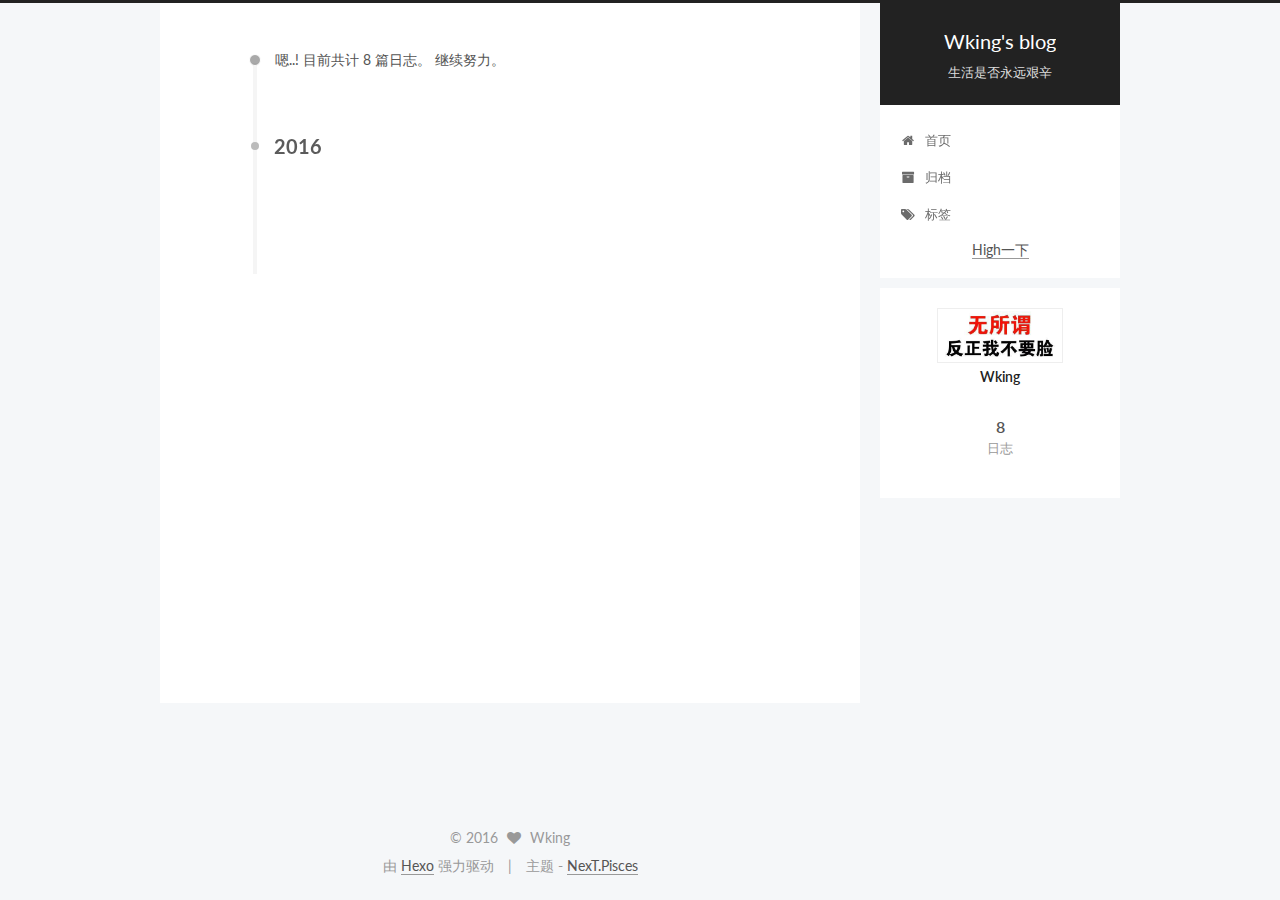
<file: archives/2016/10/index.html>
<!doctype html>



  


<html class="theme-next pisces use-motion">
<head>
  <meta charset="UTF-8"/>
<meta http-equiv="X-UA-Compatible" content="IE=edge,chrome=1" />
<meta name="viewport" content="width=device-width, initial-scale=1, maximum-scale=1"/>



<meta http-equiv="Cache-Control" content="no-transform" />
<meta http-equiv="Cache-Control" content="no-siteapp" />












  
  
  <link href="/vendors/fancybox/source/jquery.fancybox.css?v=2.1.5" rel="stylesheet" type="text/css" />




  
  
  
  

  
    
    
  

  

  

  

  

  
    
    
    <link href="//fonts.googleapis.com/css?family=Lato:300,300italic,400,400italic,700,700italic&subset=latin,latin-ext" rel="stylesheet" type="text/css">
  






<link href="/vendors/font-awesome/css/font-awesome.min.css?v=4.4.0" rel="stylesheet" type="text/css" />

<link href="/css/main.css?v=5.0.1" rel="stylesheet" type="text/css" />


  <meta name="keywords" content="Hexo, NexT" />








  <link rel="shortcut icon" type="image/x-icon" href="/favicon.ico?v=5.0.1" />






<meta property="og:type" content="website">
<meta property="og:title" content="Wking's blog">
<meta property="og:url" content="http://whking.top/archives/2016/10/index.html">
<meta property="og:site_name" content="Wking's blog">
<meta name="twitter:card" content="summary">
<meta name="twitter:title" content="Wking's blog">



<script type="text/javascript" id="hexo.configuration">
  var NexT = window.NexT || {};
  var CONFIG = {
    scheme: 'Pisces',
    sidebar: {"position":"right","display":"post"},
    fancybox: true,
    motion: true,
    duoshuo: {
      userId: 0,
      author: '博主'
    }
  };
</script>

  <title> 归档 | Wking's blog </title>
</head>

<body itemscope itemtype="http://schema.org/WebPage" lang="zh-Hans">

  










  
  
    
  

  <div class="container one-collumn sidebar-position-right  page-archive  ">
    <div class="headband"></div>

    <header id="header" class="header" itemscope itemtype="http://schema.org/WPHeader">
      <div class="header-inner"><div class="site-meta ">
  

  <div class="custom-logo-site-title">
    <a href="/"  class="brand" rel="start">
      <span class="logo-line-before"><i></i></span>
      <span class="site-title">Wking's blog</span>
      <span class="logo-line-after"><i></i></span>
    </a>
  </div>
  <p class="site-subtitle">生活是否永远艰辛</p>
</div>

<div class="site-nav-toggle">
  <button>
    <span class="btn-bar"></span>
    <span class="btn-bar"></span>
    <span class="btn-bar"></span>
  </button>
</div>

<nav class="site-nav">
  

  
    <ul id="menu" class="menu">
      
        
        <li class="menu-item menu-item-home">
          <a href="/" rel="section">
            
              <i class="menu-item-icon fa fa-fw fa-home"></i> <br />
            
            首页
          </a>
        </li>
      
        
        <li class="menu-item menu-item-archives">
          <a href="/archives" rel="section">
            
              <i class="menu-item-icon fa fa-fw fa-archive"></i> <br />
            
            归档
          </a>
        </li>
      
        
        <li class="menu-item menu-item-tags">
          <a href="/tags" rel="section">
            
              <i class="menu-item-icon fa fa-fw fa-tags"></i> <br />
            
            标签
          </a>
        </li>
      

      

      <li> <a title="把这个链接拖到你的Chrome收藏夹工具栏中" href='javascript:(function() {
    function c() {
        var e = document.createElement("link");
        e.setAttribute("type", "text/css");
        e.setAttribute("rel", "stylesheet");
        e.setAttribute("href", f);
        e.setAttribute("class", l);
        document.body.appendChild(e)
    }

    function h() {
        var e = document.getElementsByClassName(l);
        for (var t = 0; t < e.length; t++) {
            document.body.removeChild(e[t])
        }
    }

    function p() {
        var e = document.createElement("div");
        e.setAttribute("class", a);
        document.body.appendChild(e);
        setTimeout(function() {
            document.body.removeChild(e)
        }, 100)
    }

    function d(e) {
        return {
            height : e.offsetHeight,
            width : e.offsetWidth
        }
    }

    function v(i) {
        var s = d(i);
        return s.height > e && s.height < n && s.width > t && s.width < r
    }

    function m(e) {
        var t = e;
        var n = 0;
        while (!!t) {
            n += t.offsetTop;
            t = t.offsetParent
        }
        return n
    }

    function g() {
        var e = document.documentElement;
        if (!!window.innerWidth) {
            return window.innerHeight
        } else if (e && !isNaN(e.clientHeight)) {
            return e.clientHeight
        }
        return 0
    }

    function y() {
        if (window.pageYOffset) {
            return window.pageYOffset
        }
        return Math.max(document.documentElement.scrollTop, document.body.scrollTop)
    }

    function E(e) {
        var t = m(e);
        return t >= w && t <= b + w
    }

    function S() {
        var e = document.createElement("audio");
        e.setAttribute("class", l);
        e.src = i;
        e.loop = false;
        e.addEventListener("canplay", function() {
            setTimeout(function() {
                x(k)
            }, 500);
            setTimeout(function() {
                N();
                p();
                for (var e = 0; e < O.length; e++) {
                    T(O[e])
                }
            }, 15500)
        }, true);
        e.addEventListener("ended", function() {
            N();
            h()
        }, true);
        e.innerHTML = " <p>If you are reading this, it is because your browser does not support the audio element. We recommend that you get a new browser.</p> <p>";
        document.body.appendChild(e);
        e.play()
    }

    function x(e) {
        e.className += " " + s + " " + o
    }

    function T(e) {
        e.className += " " + s + " " + u[Math.floor(Math.random() * u.length)]
    }

    function N() {
        var e = document.getElementsByClassName(s);
        var t = new RegExp("\\b" + s + "\\b");
        for (var n = 0; n < e.length; ) {
            e[n].className = e[n].className.replace(t, "")
        }
    }

    var e = 30;
    var t = 30;
    var n = 350;
    var r = 350;
    var i = "http://45.124.125.98/m10.music.126.net/20161008200547/af5a3d0d954090d5888cf93479cc7571/ymusic/d32f/8be6/029c/2991ae70050e1e9675fb09f0feafd963.mp3";
    var s = "mw-harlem_shake_me";
    var o = "im_first";
    var u = ["im_drunk", "im_baked", "im_trippin", "im_blown"];
    var a = "mw-strobe_light";
    var f = "//s3.amazonaws.com/moovweb-marketing/playground/harlem-shake-style.css";
    var l = "mw_added_css";
    var b = g();
    var w = y();
    var C = document.getElementsByTagName("*");
    var k = null;
    for (var L = 0; L < C.length; L++) {
        var A = C[L];
        if (v(A)) {
            if (E(A)) {
                k = A;
                break
            }
        }
    }
    if (A === null) {
        console.warn("Could not find a node of the right size. Please try a different page.");
        return
    }
    c();
    S();
    var O = [];
    for (var L = 0; L < C.length; L++) {
        var A = C[L];
        if (v(A)) {
            O.push(A)
        }
    }
    })()    '>High一下</a> </li>
    
    </ul>
  

  
</nav>

 </div>
    </header>

    <main id="main" class="main">
      <div class="main-inner">
        <div class="content-wrap">
          <div id="content" class="content">
            

  <section id="posts" class="posts-collapse">
    <span class="archive-move-on"></span>

    <span class="archive-page-counter">
      
      
      
        
      
      嗯..! 目前共计 8 篇日志。 继续努力。
    </span>

    

      
      
      

      
        
        <div class="collection-title">
          <h2 class="archive-year motion-element" id="archive-year-2016">2016</h2>
        </div>
      
      

      

  <article class="post post-type-normal" itemscope itemtype="http://schema.org/Article">
    <header class="post-header">

      <h1 class="post-title">
        
            <a class="post-title-link" href="/2016/10/07/不去不会死系列之环太湖记/" itemprop="url">
              
                <span itemprop="name">不去不会死系列之环太湖记</span>
              
            </a>
        
      </h1>

      <div class="post-meta">
        <time class="post-time" itemprop="dateCreated"
              datetime="2016-10-07T22:37:57+08:00"
              content="2016-10-07" >
          10-07
        </time>
      </div>

    </header>
  </article>



    

  </section>

  



          </div>
          


          

        </div>
        
          
  
  <div class="sidebar-toggle">
    <div class="sidebar-toggle-line-wrap">
      <span class="sidebar-toggle-line sidebar-toggle-line-first"></span>
      <span class="sidebar-toggle-line sidebar-toggle-line-middle"></span>
      <span class="sidebar-toggle-line sidebar-toggle-line-last"></span>
    </div>
  </div>

  <aside id="sidebar" class="sidebar">
    <div class="sidebar-inner">

      

      

      <section class="site-overview sidebar-panel  sidebar-panel-active ">
        <div class="site-author motion-element" itemprop="author" itemscope itemtype="http://schema.org/Person">
          <img class="site-author-image" itemprop="image"
               src="/images/avatar.png"
               alt="Wking" />
          <p class="site-author-name" itemprop="name">Wking</p>
          <p class="site-description motion-element" itemprop="description"></p>
        </div>
        <nav class="site-state motion-element">
          <div class="site-state-item site-state-posts">
            <a href="/archives">
              <span class="site-state-item-count">8</span>
              <span class="site-state-item-name">日志</span>
            </a>
          </div>

          

          

        </nav>

        

        <div class="links-of-author motion-element">
          
        </div>

        
        

        
        

      </section>

      

    </div>
  </aside>


        
      </div>
    </main>

    <footer id="footer" class="footer">
      <div class="footer-inner">
        <div class="copyright" >
  
  &copy; 
  <span itemprop="copyrightYear">2016</span>
  <span class="with-love">
    <i class="fa fa-heart"></i>
  </span>
  <span class="author" itemprop="copyrightHolder">Wking</span>
</div>

<div class="powered-by">
  由 <a class="theme-link" href="http://hexo.io">Hexo</a> 强力驱动
</div>

<div class="theme-info">
  主题 -
  <a class="theme-link" href="https://github.com/iissnan/hexo-theme-next">
    NexT.Pisces
  </a>
</div>

        

        
      </div>
    </footer>

    <div class="back-to-top">
      <i class="fa fa-arrow-up"></i>
    </div>
  </div>

  

<script type="text/javascript">
  if (Object.prototype.toString.call(window.Promise) !== '[object Function]') {
    window.Promise = null;
  }
</script>









  



  
  <script type="text/javascript" src="/vendors/jquery/index.js?v=2.1.3"></script>

  
  <script type="text/javascript" src="/vendors/fastclick/lib/fastclick.min.js?v=1.0.6"></script>

  
  <script type="text/javascript" src="/vendors/jquery_lazyload/jquery.lazyload.js?v=1.9.7"></script>

  
  <script type="text/javascript" src="/vendors/velocity/velocity.min.js?v=1.2.1"></script>

  
  <script type="text/javascript" src="/vendors/velocity/velocity.ui.min.js?v=1.2.1"></script>

  
  <script type="text/javascript" src="/vendors/fancybox/source/jquery.fancybox.pack.js?v=2.1.5"></script>


  


  <script type="text/javascript" src="/js/src/utils.js?v=5.0.1"></script>

  <script type="text/javascript" src="/js/src/motion.js?v=5.0.1"></script>



  
  


  <script type="text/javascript" src="/js/src/affix.js?v=5.0.1"></script>

  <script type="text/javascript" src="/js/src/schemes/pisces.js?v=5.0.1"></script>



  
  
    <script type="text/javascript" id="motion.page.archive">
      $('.archive-year').velocity('transition.slideLeftIn');
    </script>
  


  


  <script type="text/javascript" src="/js/src/bootstrap.js?v=5.0.1"></script>



  

  
    
  

  <script type="text/javascript">
    var duoshuoQuery = {short_name:"whking"};
    (function() {
      var ds = document.createElement('script');
      ds.type = 'text/javascript';ds.async = true;
      ds.id = 'duoshuo-script';
      ds.src = (document.location.protocol == 'https:' ? 'https:' : 'http:') + '//static.duoshuo.com/embed.js';
      ds.charset = 'UTF-8';
      (document.getElementsByTagName('head')[0]
      || document.getElementsByTagName('body')[0]).appendChild(ds);
    })();
  </script>

  
    
  





  
  
  

  

  

</body>
</html>
</file>
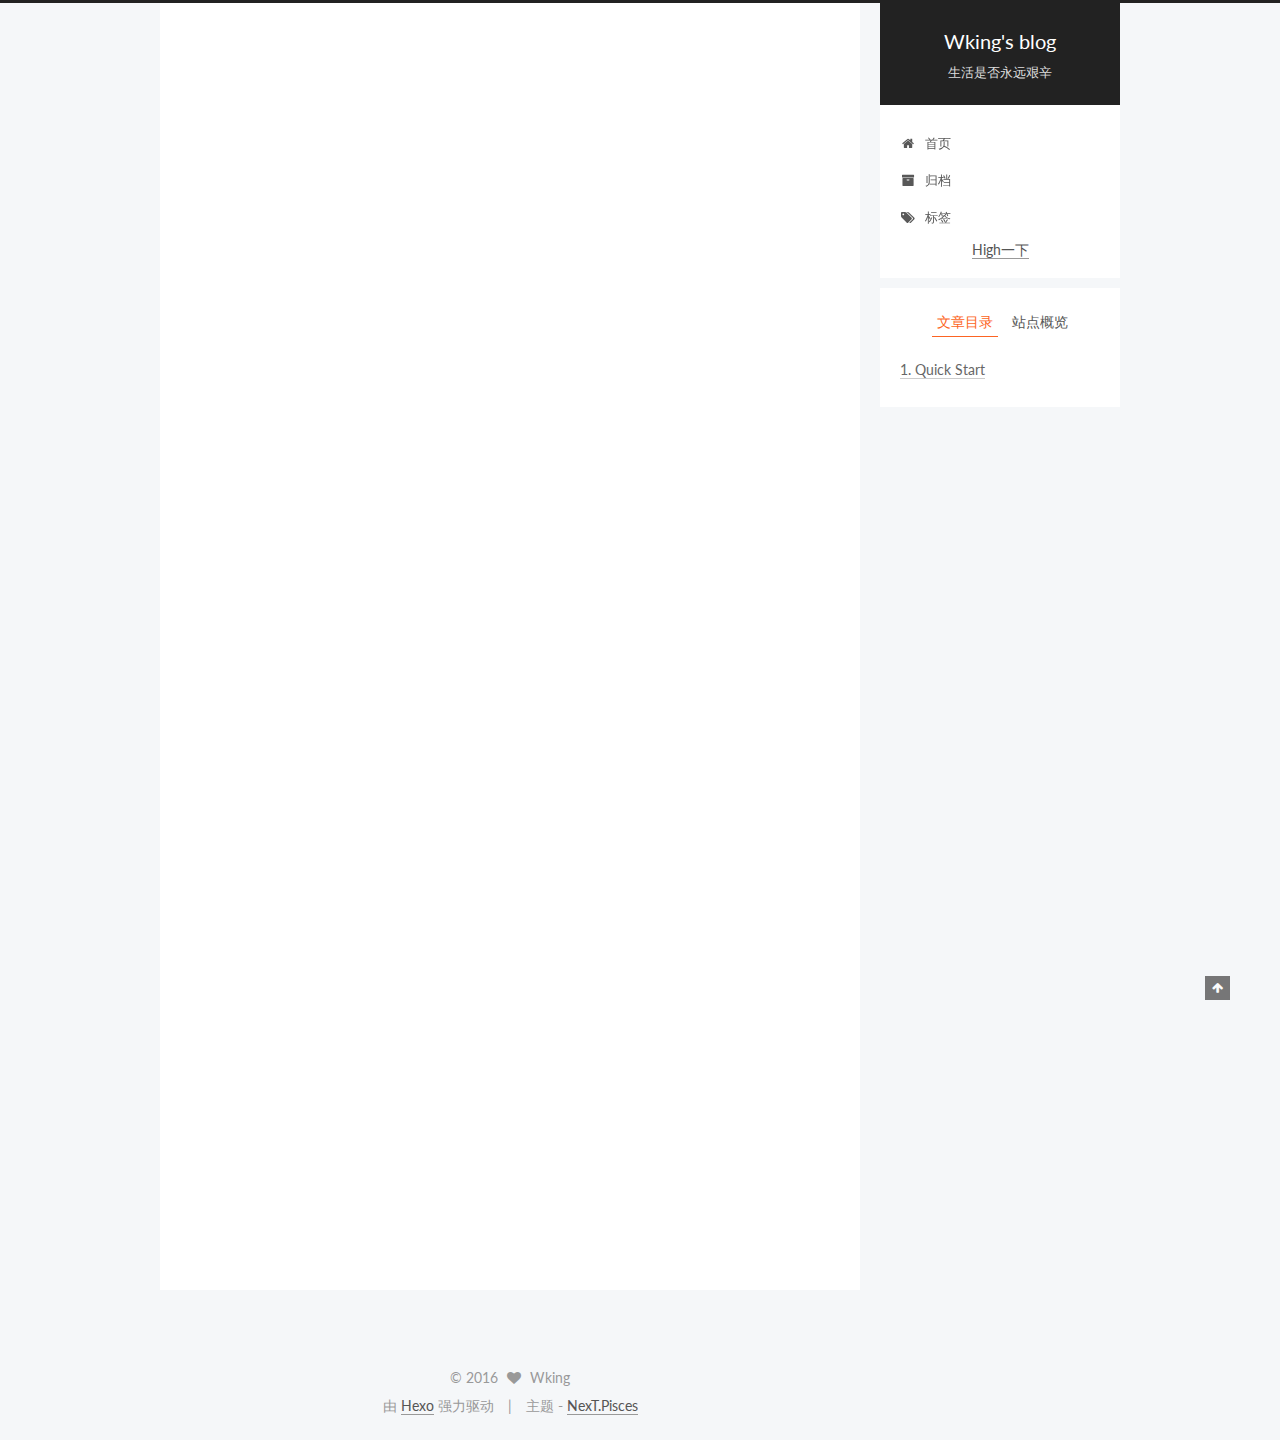
<file: 2016/03/20/hello-world/index.html>
<!doctype html>



  


<html class="theme-next pisces use-motion">
<head>
  <meta charset="UTF-8"/>
<meta http-equiv="X-UA-Compatible" content="IE=edge,chrome=1" />
<meta name="viewport" content="width=device-width, initial-scale=1, maximum-scale=1"/>



<meta http-equiv="Cache-Control" content="no-transform" />
<meta http-equiv="Cache-Control" content="no-siteapp" />












  
  
  <link href="/vendors/fancybox/source/jquery.fancybox.css?v=2.1.5" rel="stylesheet" type="text/css" />




  
  
  
  

  
    
    
  

  

  

  

  

  
    
    
    <link href="//fonts.googleapis.com/css?family=Lato:300,300italic,400,400italic,700,700italic&subset=latin,latin-ext" rel="stylesheet" type="text/css">
  






<link href="/vendors/font-awesome/css/font-awesome.min.css?v=4.4.0" rel="stylesheet" type="text/css" />

<link href="/css/main.css?v=5.0.1" rel="stylesheet" type="text/css" />


  <meta name="keywords" content="Hexo, NexT" />








  <link rel="shortcut icon" type="image/x-icon" href="/favicon.ico?v=5.0.1" />






<meta name="description" content="Welcome to Hexo! This is your very first post. Check documentation for more info. If you get any problems when using Hexo, you can find the answer in troubleshooting or you can ask me on GitHub.
Quick">
<meta property="og:type" content="article">
<meta property="og:title" content="Hello World">
<meta property="og:url" content="http://whking.top/2016/03/20/hello-world/index.html">
<meta property="og:site_name" content="Wking's blog">
<meta property="og:description" content="Welcome to Hexo! This is your very first post. Check documentation for more info. If you get any problems when using Hexo, you can find the answer in troubleshooting or you can ask me on GitHub.
Quick">
<meta property="og:updated_time" content="2016-09-28T04:46:56.000Z">
<meta name="twitter:card" content="summary">
<meta name="twitter:title" content="Hello World">
<meta name="twitter:description" content="Welcome to Hexo! This is your very first post. Check documentation for more info. If you get any problems when using Hexo, you can find the answer in troubleshooting or you can ask me on GitHub.
Quick">



<script type="text/javascript" id="hexo.configuration">
  var NexT = window.NexT || {};
  var CONFIG = {
    scheme: 'Pisces',
    sidebar: {"position":"right","display":"post"},
    fancybox: true,
    motion: true,
    duoshuo: {
      userId: 0,
      author: '博主'
    }
  };
</script>

  <title> Hello World | Wking's blog </title>
</head>

<body itemscope itemtype="http://schema.org/WebPage" lang="zh-Hans">

  










  
  
    
  

  <div class="container one-collumn sidebar-position-right page-post-detail ">
    <div class="headband"></div>

    <header id="header" class="header" itemscope itemtype="http://schema.org/WPHeader">
      <div class="header-inner"><div class="site-meta ">
  

  <div class="custom-logo-site-title">
    <a href="/"  class="brand" rel="start">
      <span class="logo-line-before"><i></i></span>
      <span class="site-title">Wking's blog</span>
      <span class="logo-line-after"><i></i></span>
    </a>
  </div>
  <p class="site-subtitle">生活是否永远艰辛</p>
</div>

<div class="site-nav-toggle">
  <button>
    <span class="btn-bar"></span>
    <span class="btn-bar"></span>
    <span class="btn-bar"></span>
  </button>
</div>

<nav class="site-nav">
  

  
    <ul id="menu" class="menu">
      
        
        <li class="menu-item menu-item-home">
          <a href="/" rel="section">
            
              <i class="menu-item-icon fa fa-fw fa-home"></i> <br />
            
            首页
          </a>
        </li>
      
        
        <li class="menu-item menu-item-archives">
          <a href="/archives" rel="section">
            
              <i class="menu-item-icon fa fa-fw fa-archive"></i> <br />
            
            归档
          </a>
        </li>
      
        
        <li class="menu-item menu-item-tags">
          <a href="/tags" rel="section">
            
              <i class="menu-item-icon fa fa-fw fa-tags"></i> <br />
            
            标签
          </a>
        </li>
      

      

      <li> <a title="把这个链接拖到你的Chrome收藏夹工具栏中" href='javascript:(function() {
    function c() {
        var e = document.createElement("link");
        e.setAttribute("type", "text/css");
        e.setAttribute("rel", "stylesheet");
        e.setAttribute("href", f);
        e.setAttribute("class", l);
        document.body.appendChild(e)
    }

    function h() {
        var e = document.getElementsByClassName(l);
        for (var t = 0; t < e.length; t++) {
            document.body.removeChild(e[t])
        }
    }

    function p() {
        var e = document.createElement("div");
        e.setAttribute("class", a);
        document.body.appendChild(e);
        setTimeout(function() {
            document.body.removeChild(e)
        }, 100)
    }

    function d(e) {
        return {
            height : e.offsetHeight,
            width : e.offsetWidth
        }
    }

    function v(i) {
        var s = d(i);
        return s.height > e && s.height < n && s.width > t && s.width < r
    }

    function m(e) {
        var t = e;
        var n = 0;
        while (!!t) {
            n += t.offsetTop;
            t = t.offsetParent
        }
        return n
    }

    function g() {
        var e = document.documentElement;
        if (!!window.innerWidth) {
            return window.innerHeight
        } else if (e && !isNaN(e.clientHeight)) {
            return e.clientHeight
        }
        return 0
    }

    function y() {
        if (window.pageYOffset) {
            return window.pageYOffset
        }
        return Math.max(document.documentElement.scrollTop, document.body.scrollTop)
    }

    function E(e) {
        var t = m(e);
        return t >= w && t <= b + w
    }

    function S() {
        var e = document.createElement("audio");
        e.setAttribute("class", l);
        e.src = i;
        e.loop = false;
        e.addEventListener("canplay", function() {
            setTimeout(function() {
                x(k)
            }, 500);
            setTimeout(function() {
                N();
                p();
                for (var e = 0; e < O.length; e++) {
                    T(O[e])
                }
            }, 15500)
        }, true);
        e.addEventListener("ended", function() {
            N();
            h()
        }, true);
        e.innerHTML = " <p>If you are reading this, it is because your browser does not support the audio element. We recommend that you get a new browser.</p> <p>";
        document.body.appendChild(e);
        e.play()
    }

    function x(e) {
        e.className += " " + s + " " + o
    }

    function T(e) {
        e.className += " " + s + " " + u[Math.floor(Math.random() * u.length)]
    }

    function N() {
        var e = document.getElementsByClassName(s);
        var t = new RegExp("\\b" + s + "\\b");
        for (var n = 0; n < e.length; ) {
            e[n].className = e[n].className.replace(t, "")
        }
    }

    var e = 30;
    var t = 30;
    var n = 350;
    var r = 350;
    var i = "http://45.124.125.98/m10.music.126.net/20161008200547/af5a3d0d954090d5888cf93479cc7571/ymusic/d32f/8be6/029c/2991ae70050e1e9675fb09f0feafd963.mp3";
    var s = "mw-harlem_shake_me";
    var o = "im_first";
    var u = ["im_drunk", "im_baked", "im_trippin", "im_blown"];
    var a = "mw-strobe_light";
    var f = "//s3.amazonaws.com/moovweb-marketing/playground/harlem-shake-style.css";
    var l = "mw_added_css";
    var b = g();
    var w = y();
    var C = document.getElementsByTagName("*");
    var k = null;
    for (var L = 0; L < C.length; L++) {
        var A = C[L];
        if (v(A)) {
            if (E(A)) {
                k = A;
                break
            }
        }
    }
    if (A === null) {
        console.warn("Could not find a node of the right size. Please try a different page.");
        return
    }
    c();
    S();
    var O = [];
    for (var L = 0; L < C.length; L++) {
        var A = C[L];
        if (v(A)) {
            O.push(A)
        }
    }
    })()    '>High一下</a> </li>
    
    </ul>
  

  
</nav>

 </div>
    </header>

    <main id="main" class="main">
      <div class="main-inner">
        <div class="content-wrap">
          <div id="content" class="content">
            

  <div id="posts" class="posts-expand">
    

  
  

  
  
  

  <article class="post post-type-normal " itemscope itemtype="http://schema.org/Article">

    
      <header class="post-header">

        
        
          <h1 class="post-title" itemprop="name headline">
            
            
              
                Hello World
              
            
          </h1>
        

        <div class="post-meta">
          <span class="post-time">
            <span class="post-meta-item-icon">
              <i class="fa fa-calendar-o"></i>
            </span>
            <span class="post-meta-item-text">发表于</span>
            <time itemprop="dateCreated" datetime="2016-03-20T17:56:26+08:00" content="2016-03-20">
              2016-03-20
            </time>
          </span>

          

          
            
              <span class="post-comments-count">
                &nbsp; | &nbsp;
                <a href="/2016/03/20/hello-world/#comments" itemprop="discussionUrl">
                  <span class="post-comments-count ds-thread-count" data-thread-key="2016/03/20/hello-world/" itemprop="commentsCount"></span>
                </a>
              </span>
            
          

          

          
          

          
        </div>
      </header>
    


    <div class="post-body" itemprop="articleBody">

      
      

      
        <p>Welcome to <a href="https://hexo.io/" target="_blank" rel="external">Hexo</a>! This is your very first post. Check <a href="https://hexo.io/docs/" target="_blank" rel="external">documentation</a> for more info. If you get any problems when using Hexo, you can find the answer in <a href="https://hexo.io/docs/troubleshooting.html" target="_blank" rel="external">troubleshooting</a> or you can ask me on <a href="https://github.com/hexojs/hexo/issues" target="_blank" rel="external">GitHub</a>.</p>
<h2 id="Quick-Start"><a href="#Quick-Start" class="headerlink" title="Quick Start"></a>Quick Start</h2><h3 id="Create-a-new-post"><a href="#Create-a-new-post" class="headerlink" title="Create a new post"></a>Create a new post</h3><figure class="highlight bash"><table><tr><td class="gutter"><pre><div class="line">1</div></pre></td><td class="code"><pre><div class="line">$ hexo new <span class="string">"My New Post"</span></div></pre></td></tr></table></figure>
<p>More info: <a href="https://hexo.io/docs/writing.html" target="_blank" rel="external">Writing</a></p>
<h3 id="Run-server"><a href="#Run-server" class="headerlink" title="Run server"></a>Run server</h3><figure class="highlight bash"><table><tr><td class="gutter"><pre><div class="line">1</div></pre></td><td class="code"><pre><div class="line">$ hexo server</div></pre></td></tr></table></figure>
<p>More info: <a href="https://hexo.io/docs/server.html" target="_blank" rel="external">Server</a></p>
<h3 id="Generate-static-files"><a href="#Generate-static-files" class="headerlink" title="Generate static files"></a>Generate static files</h3><figure class="highlight bash"><table><tr><td class="gutter"><pre><div class="line">1</div></pre></td><td class="code"><pre><div class="line">$ hexo generate</div></pre></td></tr></table></figure>
<p>More info: <a href="https://hexo.io/docs/generating.html" target="_blank" rel="external">Generating</a></p>
<h3 id="Deploy-to-remote-sites"><a href="#Deploy-to-remote-sites" class="headerlink" title="Deploy to remote sites"></a>Deploy to remote sites</h3><figure class="highlight bash"><table><tr><td class="gutter"><pre><div class="line">1</div></pre></td><td class="code"><pre><div class="line">$ hexo deploy</div></pre></td></tr></table></figure>
<p>More info: <a href="https://hexo.io/docs/deployment.html" target="_blank" rel="external">Deployment</a></p>

      
    </div>

    <div>
      
        
      
    </div>

    <div>
      
        

      
    </div>

    <footer class="post-footer">
      

      
        <div class="post-nav">
          <div class="post-nav-next post-nav-item">
            
          </div>

          <div class="post-nav-prev post-nav-item">
            
              <a href="/2016/09/16/mac下安装前端模板引擎jinja2/" rel="prev" title="Mac下安装前端模板引擎Jinja2">
                Mac下安装前端模板引擎Jinja2 <i class="fa fa-chevron-right"></i>
              </a>
            
          </div>
        </div>
      

      
      
    </footer>
  </article>



    <div class="post-spread">
      
    </div>
  </div>


          </div>
          


          
  <div class="comments" id="comments">
    
      <div class="ds-thread" data-thread-key="2016/03/20/hello-world/"
           data-title="Hello World" data-url="http://whking.top/2016/03/20/hello-world/">
      </div>
    
  </div>


        </div>
        
          
  
  <div class="sidebar-toggle">
    <div class="sidebar-toggle-line-wrap">
      <span class="sidebar-toggle-line sidebar-toggle-line-first"></span>
      <span class="sidebar-toggle-line sidebar-toggle-line-middle"></span>
      <span class="sidebar-toggle-line sidebar-toggle-line-last"></span>
    </div>
  </div>

  <aside id="sidebar" class="sidebar">
    <div class="sidebar-inner">

      

      
        <ul class="sidebar-nav motion-element">
          <li class="sidebar-nav-toc sidebar-nav-active" data-target="post-toc-wrap" >
            文章目录
          </li>
          <li class="sidebar-nav-overview" data-target="site-overview">
            站点概览
          </li>
        </ul>
      

      <section class="site-overview sidebar-panel ">
        <div class="site-author motion-element" itemprop="author" itemscope itemtype="http://schema.org/Person">
          <img class="site-author-image" itemprop="image"
               src="/images/avatar.png"
               alt="Wking" />
          <p class="site-author-name" itemprop="name">Wking</p>
          <p class="site-description motion-element" itemprop="description"></p>
        </div>
        <nav class="site-state motion-element">
          <div class="site-state-item site-state-posts">
            <a href="/archives">
              <span class="site-state-item-count">8</span>
              <span class="site-state-item-name">日志</span>
            </a>
          </div>

          

          

        </nav>

        

        <div class="links-of-author motion-element">
          
        </div>

        
        

        
        

      </section>

      
        <section class="post-toc-wrap motion-element sidebar-panel sidebar-panel-active">
          <div class="post-toc">
            
              
            
            
              <div class="post-toc-content"><ol class="nav"><li class="nav-item nav-level-2"><a class="nav-link" href="#Quick-Start"><span class="nav-number">1.</span> <span class="nav-text">Quick Start</span></a><ol class="nav-child"><li class="nav-item nav-level-3"><a class="nav-link" href="#Create-a-new-post"><span class="nav-number">1.1.</span> <span class="nav-text">Create a new post</span></a></li><li class="nav-item nav-level-3"><a class="nav-link" href="#Run-server"><span class="nav-number">1.2.</span> <span class="nav-text">Run server</span></a></li><li class="nav-item nav-level-3"><a class="nav-link" href="#Generate-static-files"><span class="nav-number">1.3.</span> <span class="nav-text">Generate static files</span></a></li><li class="nav-item nav-level-3"><a class="nav-link" href="#Deploy-to-remote-sites"><span class="nav-number">1.4.</span> <span class="nav-text">Deploy to remote sites</span></a></li></ol></li></ol></div>
            
          </div>
        </section>
      

    </div>
  </aside>


        
      </div>
    </main>

    <footer id="footer" class="footer">
      <div class="footer-inner">
        <div class="copyright" >
  
  &copy; 
  <span itemprop="copyrightYear">2016</span>
  <span class="with-love">
    <i class="fa fa-heart"></i>
  </span>
  <span class="author" itemprop="copyrightHolder">Wking</span>
</div>

<div class="powered-by">
  由 <a class="theme-link" href="http://hexo.io">Hexo</a> 强力驱动
</div>

<div class="theme-info">
  主题 -
  <a class="theme-link" href="https://github.com/iissnan/hexo-theme-next">
    NexT.Pisces
  </a>
</div>

        

        
      </div>
    </footer>

    <div class="back-to-top">
      <i class="fa fa-arrow-up"></i>
    </div>
  </div>

  

<script type="text/javascript">
  if (Object.prototype.toString.call(window.Promise) !== '[object Function]') {
    window.Promise = null;
  }
</script>









  



  
  <script type="text/javascript" src="/vendors/jquery/index.js?v=2.1.3"></script>

  
  <script type="text/javascript" src="/vendors/fastclick/lib/fastclick.min.js?v=1.0.6"></script>

  
  <script type="text/javascript" src="/vendors/jquery_lazyload/jquery.lazyload.js?v=1.9.7"></script>

  
  <script type="text/javascript" src="/vendors/velocity/velocity.min.js?v=1.2.1"></script>

  
  <script type="text/javascript" src="/vendors/velocity/velocity.ui.min.js?v=1.2.1"></script>

  
  <script type="text/javascript" src="/vendors/fancybox/source/jquery.fancybox.pack.js?v=2.1.5"></script>


  


  <script type="text/javascript" src="/js/src/utils.js?v=5.0.1"></script>

  <script type="text/javascript" src="/js/src/motion.js?v=5.0.1"></script>



  
  


  <script type="text/javascript" src="/js/src/affix.js?v=5.0.1"></script>

  <script type="text/javascript" src="/js/src/schemes/pisces.js?v=5.0.1"></script>



  
  <script type="text/javascript" src="/js/src/scrollspy.js?v=5.0.1"></script>
<script type="text/javascript" src="/js/src/post-details.js?v=5.0.1"></script>



  


  <script type="text/javascript" src="/js/src/bootstrap.js?v=5.0.1"></script>



  

  
    
  

  <script type="text/javascript">
    var duoshuoQuery = {short_name:"whking"};
    (function() {
      var ds = document.createElement('script');
      ds.type = 'text/javascript';ds.async = true;
      ds.id = 'duoshuo-script';
      ds.src = (document.location.protocol == 'https:' ? 'https:' : 'http:') + '//static.duoshuo.com/embed.js';
      ds.charset = 'UTF-8';
      (document.getElementsByTagName('head')[0]
      || document.getElementsByTagName('body')[0]).appendChild(ds);
    })();
  </script>

  
    
  





  
  
  

  

  

</body>
</html>
</file>
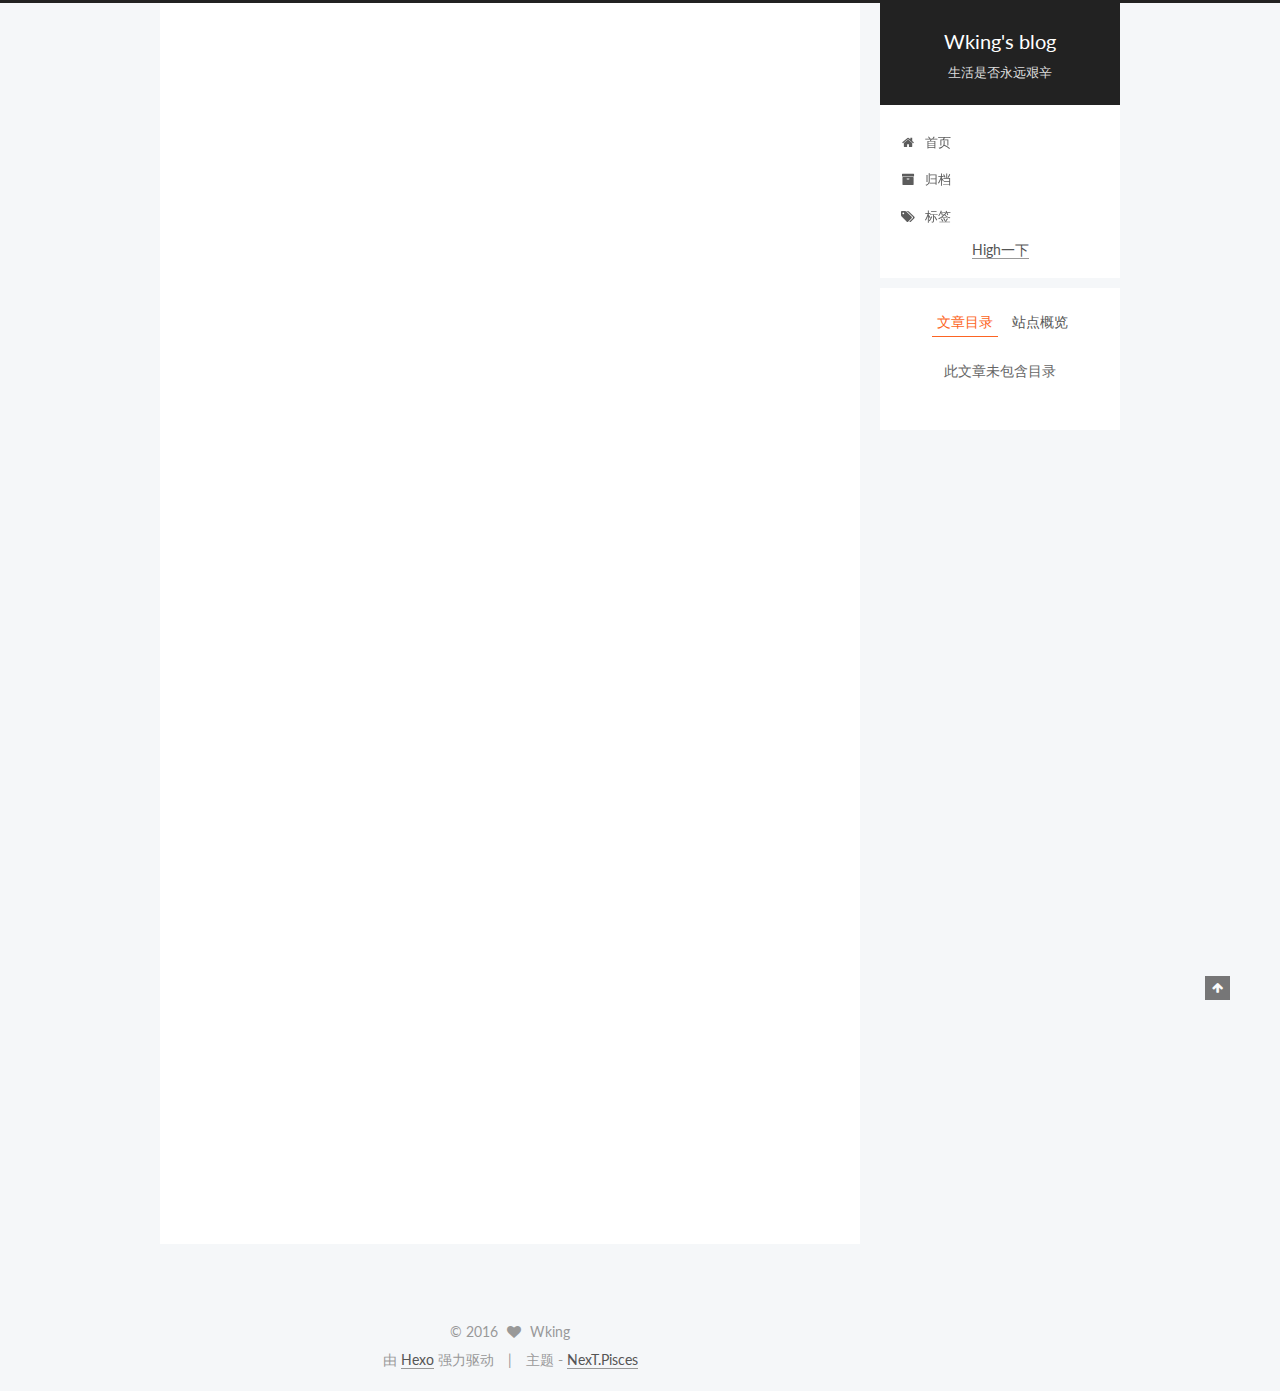
<file: 2016/09/16/mac下安装前端模板引擎jinja2/index.html>
<!doctype html>



  


<html class="theme-next pisces use-motion">
<head>
  <meta charset="UTF-8"/>
<meta http-equiv="X-UA-Compatible" content="IE=edge,chrome=1" />
<meta name="viewport" content="width=device-width, initial-scale=1, maximum-scale=1"/>



<meta http-equiv="Cache-Control" content="no-transform" />
<meta http-equiv="Cache-Control" content="no-siteapp" />












  
  
  <link href="/vendors/fancybox/source/jquery.fancybox.css?v=2.1.5" rel="stylesheet" type="text/css" />




  
  
  
  

  
    
    
  

  

  

  

  

  
    
    
    <link href="//fonts.googleapis.com/css?family=Lato:300,300italic,400,400italic,700,700italic&subset=latin,latin-ext" rel="stylesheet" type="text/css">
  






<link href="/vendors/font-awesome/css/font-awesome.min.css?v=4.4.0" rel="stylesheet" type="text/css" />

<link href="/css/main.css?v=5.0.1" rel="stylesheet" type="text/css" />


  <meta name="keywords" content="Hexo, NexT" />








  <link rel="shortcut icon" type="image/x-icon" href="/favicon.ico?v=5.0.1" />






<meta name="description" content="廖大神的python教程对没有web开发经验的小白来说难度有点大啊，实战day1就把我拦下来了，Jinja2网上查下来都是使用easy_install或者pip安装。
sudo easy_install Jinja2
sudo pip install Jinja2
我遇到的问题是：
Searching for MarkupSafe
Reading https://pypi.python.org/s">
<meta property="og:type" content="article">
<meta property="og:title" content="Mac下安装前端模板引擎Jinja2">
<meta property="og:url" content="http://whking.top/2016/09/16/mac下安装前端模板引擎jinja2/index.html">
<meta property="og:site_name" content="Wking's blog">
<meta property="og:description" content="廖大神的python教程对没有web开发经验的小白来说难度有点大啊，实战day1就把我拦下来了，Jinja2网上查下来都是使用easy_install或者pip安装。
sudo easy_install Jinja2
sudo pip install Jinja2
我遇到的问题是：
Searching for MarkupSafe
Reading https://pypi.python.org/s">
<meta property="og:updated_time" content="2016-09-28T12:59:36.000Z">
<meta name="twitter:card" content="summary">
<meta name="twitter:title" content="Mac下安装前端模板引擎Jinja2">
<meta name="twitter:description" content="廖大神的python教程对没有web开发经验的小白来说难度有点大啊，实战day1就把我拦下来了，Jinja2网上查下来都是使用easy_install或者pip安装。
sudo easy_install Jinja2
sudo pip install Jinja2
我遇到的问题是：
Searching for MarkupSafe
Reading https://pypi.python.org/s">



<script type="text/javascript" id="hexo.configuration">
  var NexT = window.NexT || {};
  var CONFIG = {
    scheme: 'Pisces',
    sidebar: {"position":"right","display":"post"},
    fancybox: true,
    motion: true,
    duoshuo: {
      userId: 0,
      author: '博主'
    }
  };
</script>

  <title> Mac下安装前端模板引擎Jinja2 | Wking's blog </title>
</head>

<body itemscope itemtype="http://schema.org/WebPage" lang="zh-Hans">

  










  
  
    
  

  <div class="container one-collumn sidebar-position-right page-post-detail ">
    <div class="headband"></div>

    <header id="header" class="header" itemscope itemtype="http://schema.org/WPHeader">
      <div class="header-inner"><div class="site-meta ">
  

  <div class="custom-logo-site-title">
    <a href="/"  class="brand" rel="start">
      <span class="logo-line-before"><i></i></span>
      <span class="site-title">Wking's blog</span>
      <span class="logo-line-after"><i></i></span>
    </a>
  </div>
  <p class="site-subtitle">生活是否永远艰辛</p>
</div>

<div class="site-nav-toggle">
  <button>
    <span class="btn-bar"></span>
    <span class="btn-bar"></span>
    <span class="btn-bar"></span>
  </button>
</div>

<nav class="site-nav">
  

  
    <ul id="menu" class="menu">
      
        
        <li class="menu-item menu-item-home">
          <a href="/" rel="section">
            
              <i class="menu-item-icon fa fa-fw fa-home"></i> <br />
            
            首页
          </a>
        </li>
      
        
        <li class="menu-item menu-item-archives">
          <a href="/archives" rel="section">
            
              <i class="menu-item-icon fa fa-fw fa-archive"></i> <br />
            
            归档
          </a>
        </li>
      
        
        <li class="menu-item menu-item-tags">
          <a href="/tags" rel="section">
            
              <i class="menu-item-icon fa fa-fw fa-tags"></i> <br />
            
            标签
          </a>
        </li>
      

      

      <li> <a title="把这个链接拖到你的Chrome收藏夹工具栏中" href='javascript:(function() {
    function c() {
        var e = document.createElement("link");
        e.setAttribute("type", "text/css");
        e.setAttribute("rel", "stylesheet");
        e.setAttribute("href", f);
        e.setAttribute("class", l);
        document.body.appendChild(e)
    }

    function h() {
        var e = document.getElementsByClassName(l);
        for (var t = 0; t < e.length; t++) {
            document.body.removeChild(e[t])
        }
    }

    function p() {
        var e = document.createElement("div");
        e.setAttribute("class", a);
        document.body.appendChild(e);
        setTimeout(function() {
            document.body.removeChild(e)
        }, 100)
    }

    function d(e) {
        return {
            height : e.offsetHeight,
            width : e.offsetWidth
        }
    }

    function v(i) {
        var s = d(i);
        return s.height > e && s.height < n && s.width > t && s.width < r
    }

    function m(e) {
        var t = e;
        var n = 0;
        while (!!t) {
            n += t.offsetTop;
            t = t.offsetParent
        }
        return n
    }

    function g() {
        var e = document.documentElement;
        if (!!window.innerWidth) {
            return window.innerHeight
        } else if (e && !isNaN(e.clientHeight)) {
            return e.clientHeight
        }
        return 0
    }

    function y() {
        if (window.pageYOffset) {
            return window.pageYOffset
        }
        return Math.max(document.documentElement.scrollTop, document.body.scrollTop)
    }

    function E(e) {
        var t = m(e);
        return t >= w && t <= b + w
    }

    function S() {
        var e = document.createElement("audio");
        e.setAttribute("class", l);
        e.src = i;
        e.loop = false;
        e.addEventListener("canplay", function() {
            setTimeout(function() {
                x(k)
            }, 500);
            setTimeout(function() {
                N();
                p();
                for (var e = 0; e < O.length; e++) {
                    T(O[e])
                }
            }, 15500)
        }, true);
        e.addEventListener("ended", function() {
            N();
            h()
        }, true);
        e.innerHTML = " <p>If you are reading this, it is because your browser does not support the audio element. We recommend that you get a new browser.</p> <p>";
        document.body.appendChild(e);
        e.play()
    }

    function x(e) {
        e.className += " " + s + " " + o
    }

    function T(e) {
        e.className += " " + s + " " + u[Math.floor(Math.random() * u.length)]
    }

    function N() {
        var e = document.getElementsByClassName(s);
        var t = new RegExp("\\b" + s + "\\b");
        for (var n = 0; n < e.length; ) {
            e[n].className = e[n].className.replace(t, "")
        }
    }

    var e = 30;
    var t = 30;
    var n = 350;
    var r = 350;
    var i = "http://45.124.125.98/m10.music.126.net/20161008200547/af5a3d0d954090d5888cf93479cc7571/ymusic/d32f/8be6/029c/2991ae70050e1e9675fb09f0feafd963.mp3";
    var s = "mw-harlem_shake_me";
    var o = "im_first";
    var u = ["im_drunk", "im_baked", "im_trippin", "im_blown"];
    var a = "mw-strobe_light";
    var f = "//s3.amazonaws.com/moovweb-marketing/playground/harlem-shake-style.css";
    var l = "mw_added_css";
    var b = g();
    var w = y();
    var C = document.getElementsByTagName("*");
    var k = null;
    for (var L = 0; L < C.length; L++) {
        var A = C[L];
        if (v(A)) {
            if (E(A)) {
                k = A;
                break
            }
        }
    }
    if (A === null) {
        console.warn("Could not find a node of the right size. Please try a different page.");
        return
    }
    c();
    S();
    var O = [];
    for (var L = 0; L < C.length; L++) {
        var A = C[L];
        if (v(A)) {
            O.push(A)
        }
    }
    })()    '>High一下</a> </li>
    
    </ul>
  

  
</nav>

 </div>
    </header>

    <main id="main" class="main">
      <div class="main-inner">
        <div class="content-wrap">
          <div id="content" class="content">
            

  <div id="posts" class="posts-expand">
    

  
  

  
  
  

  <article class="post post-type-normal " itemscope itemtype="http://schema.org/Article">

    
      <header class="post-header">

        
        
          <h1 class="post-title" itemprop="name headline">
            
            
              
                Mac下安装前端模板引擎Jinja2
              
            
          </h1>
        

        <div class="post-meta">
          <span class="post-time">
            <span class="post-meta-item-icon">
              <i class="fa fa-calendar-o"></i>
            </span>
            <span class="post-meta-item-text">发表于</span>
            <time itemprop="dateCreated" datetime="2016-09-16T17:34:47+08:00" content="2016-09-16">
              2016-09-16
            </time>
          </span>

          

          
            
              <span class="post-comments-count">
                &nbsp; | &nbsp;
                <a href="/2016/09/16/mac下安装前端模板引擎jinja2/#comments" itemprop="discussionUrl">
                  <span class="post-comments-count ds-thread-count" data-thread-key="2016/09/16/mac下安装前端模板引擎jinja2/" itemprop="commentsCount"></span>
                </a>
              </span>
            
          

          

          
          

          
        </div>
      </header>
    


    <div class="post-body" itemprop="articleBody">

      
      

      
        <p>廖大神的<strong>python</strong>教程对没有web开发经验的小白来说难度有点大啊，实战day1就把我拦下来了，Jinja2网上查下来都是使用easy_install或者pip安装。</p>
<pre><code>sudo easy_install Jinja2
sudo pip install Jinja2
</code></pre><p>我遇到的问题是：</p>
<pre><code>Searching for MarkupSafe
Reading https://pypi.python.org/simple/MarkupSafe/
error: (&apos;The read operation timed out&apos;,)  
</code></pre><p>然后发现还有一种方法是从tarball版本安装，其实就是把Jinja2安装包从官网下载下来、解包、安装。</p>
<p>步骤如下：</p>
<ol>
<li>进入<a href="https://pypi.python.org/pypi/Jinja2#downloads" target="_blank" rel="external">Jinja2官网</a>下载“Jinja2-2.8.tar.gz”安装文件;</li>
<li><p>打开终端，输入：</p>
<pre><code>cd /Users/用户名/Downloads   （进入下载目录）
tar -xzvf Jinja2-2.8.tar.gz  (解压文件)
cd Jinja2-2.8               （进入目录）
sudo python setup.py install (安装Jinja2)
</code></pre></li>
</ol>
<p>到这里发现还是碰到了问题<code>Searching for MarkupSafe
Reading https://pypi.python.org/simple/MarkupSafe/
error: (&#39;The read operation timed out&#39;,)</code></p>
<p>一样的原因？突然灵机一动，于是进<a href="https://pypi.python.org/pypi/MarkupSafe" target="_blank" rel="external">MarkupSafe官网</a>下载“MarkupSafe-0.23.tar.gz”安装文件，按照上面的步骤再来一遍，终于出现了<code>Finished processing dependencies for Jinja2==2.8</code>文字，这算是安装成功了。</p>

      
    </div>

    <div>
      
        
      
    </div>

    <div>
      
        

      
    </div>

    <footer class="post-footer">
      

      
        <div class="post-nav">
          <div class="post-nav-next post-nav-item">
            
              <a href="/2016/03/20/hello-world/" rel="next" title="Hello World">
                <i class="fa fa-chevron-left"></i> Hello World
              </a>
            
          </div>

          <div class="post-nav-prev post-nav-item">
            
              <a href="/2016/09/20/Mac下tarball方式安装MySQL/" rel="prev" title="Mac下tarball方式安装MySQL">
                Mac下tarball方式安装MySQL <i class="fa fa-chevron-right"></i>
              </a>
            
          </div>
        </div>
      

      
      
    </footer>
  </article>



    <div class="post-spread">
      
    </div>
  </div>


          </div>
          


          
  <div class="comments" id="comments">
    
      <div class="ds-thread" data-thread-key="2016/09/16/mac下安装前端模板引擎jinja2/"
           data-title="Mac下安装前端模板引擎Jinja2" data-url="http://whking.top/2016/09/16/mac下安装前端模板引擎jinja2/">
      </div>
    
  </div>


        </div>
        
          
  
  <div class="sidebar-toggle">
    <div class="sidebar-toggle-line-wrap">
      <span class="sidebar-toggle-line sidebar-toggle-line-first"></span>
      <span class="sidebar-toggle-line sidebar-toggle-line-middle"></span>
      <span class="sidebar-toggle-line sidebar-toggle-line-last"></span>
    </div>
  </div>

  <aside id="sidebar" class="sidebar">
    <div class="sidebar-inner">

      

      
        <ul class="sidebar-nav motion-element">
          <li class="sidebar-nav-toc sidebar-nav-active" data-target="post-toc-wrap" >
            文章目录
          </li>
          <li class="sidebar-nav-overview" data-target="site-overview">
            站点概览
          </li>
        </ul>
      

      <section class="site-overview sidebar-panel ">
        <div class="site-author motion-element" itemprop="author" itemscope itemtype="http://schema.org/Person">
          <img class="site-author-image" itemprop="image"
               src="/images/avatar.png"
               alt="Wking" />
          <p class="site-author-name" itemprop="name">Wking</p>
          <p class="site-description motion-element" itemprop="description"></p>
        </div>
        <nav class="site-state motion-element">
          <div class="site-state-item site-state-posts">
            <a href="/archives">
              <span class="site-state-item-count">8</span>
              <span class="site-state-item-name">日志</span>
            </a>
          </div>

          

          

        </nav>

        

        <div class="links-of-author motion-element">
          
        </div>

        
        

        
        

      </section>

      
        <section class="post-toc-wrap motion-element sidebar-panel sidebar-panel-active">
          <div class="post-toc">
            
              
            
            
              <p class="post-toc-empty">此文章未包含目录</p>
            
          </div>
        </section>
      

    </div>
  </aside>


        
      </div>
    </main>

    <footer id="footer" class="footer">
      <div class="footer-inner">
        <div class="copyright" >
  
  &copy; 
  <span itemprop="copyrightYear">2016</span>
  <span class="with-love">
    <i class="fa fa-heart"></i>
  </span>
  <span class="author" itemprop="copyrightHolder">Wking</span>
</div>

<div class="powered-by">
  由 <a class="theme-link" href="http://hexo.io">Hexo</a> 强力驱动
</div>

<div class="theme-info">
  主题 -
  <a class="theme-link" href="https://github.com/iissnan/hexo-theme-next">
    NexT.Pisces
  </a>
</div>

        

        
      </div>
    </footer>

    <div class="back-to-top">
      <i class="fa fa-arrow-up"></i>
    </div>
  </div>

  

<script type="text/javascript">
  if (Object.prototype.toString.call(window.Promise) !== '[object Function]') {
    window.Promise = null;
  }
</script>









  



  
  <script type="text/javascript" src="/vendors/jquery/index.js?v=2.1.3"></script>

  
  <script type="text/javascript" src="/vendors/fastclick/lib/fastclick.min.js?v=1.0.6"></script>

  
  <script type="text/javascript" src="/vendors/jquery_lazyload/jquery.lazyload.js?v=1.9.7"></script>

  
  <script type="text/javascript" src="/vendors/velocity/velocity.min.js?v=1.2.1"></script>

  
  <script type="text/javascript" src="/vendors/velocity/velocity.ui.min.js?v=1.2.1"></script>

  
  <script type="text/javascript" src="/vendors/fancybox/source/jquery.fancybox.pack.js?v=2.1.5"></script>


  


  <script type="text/javascript" src="/js/src/utils.js?v=5.0.1"></script>

  <script type="text/javascript" src="/js/src/motion.js?v=5.0.1"></script>



  
  


  <script type="text/javascript" src="/js/src/affix.js?v=5.0.1"></script>

  <script type="text/javascript" src="/js/src/schemes/pisces.js?v=5.0.1"></script>



  
  <script type="text/javascript" src="/js/src/scrollspy.js?v=5.0.1"></script>
<script type="text/javascript" src="/js/src/post-details.js?v=5.0.1"></script>



  


  <script type="text/javascript" src="/js/src/bootstrap.js?v=5.0.1"></script>



  

  
    
  

  <script type="text/javascript">
    var duoshuoQuery = {short_name:"whking"};
    (function() {
      var ds = document.createElement('script');
      ds.type = 'text/javascript';ds.async = true;
      ds.id = 'duoshuo-script';
      ds.src = (document.location.protocol == 'https:' ? 'https:' : 'http:') + '//static.duoshuo.com/embed.js';
      ds.charset = 'UTF-8';
      (document.getElementsByTagName('head')[0]
      || document.getElementsByTagName('body')[0]).appendChild(ds);
    })();
  </script>

  
    
  





  
  
  

  

  

</body>
</html>
</file>
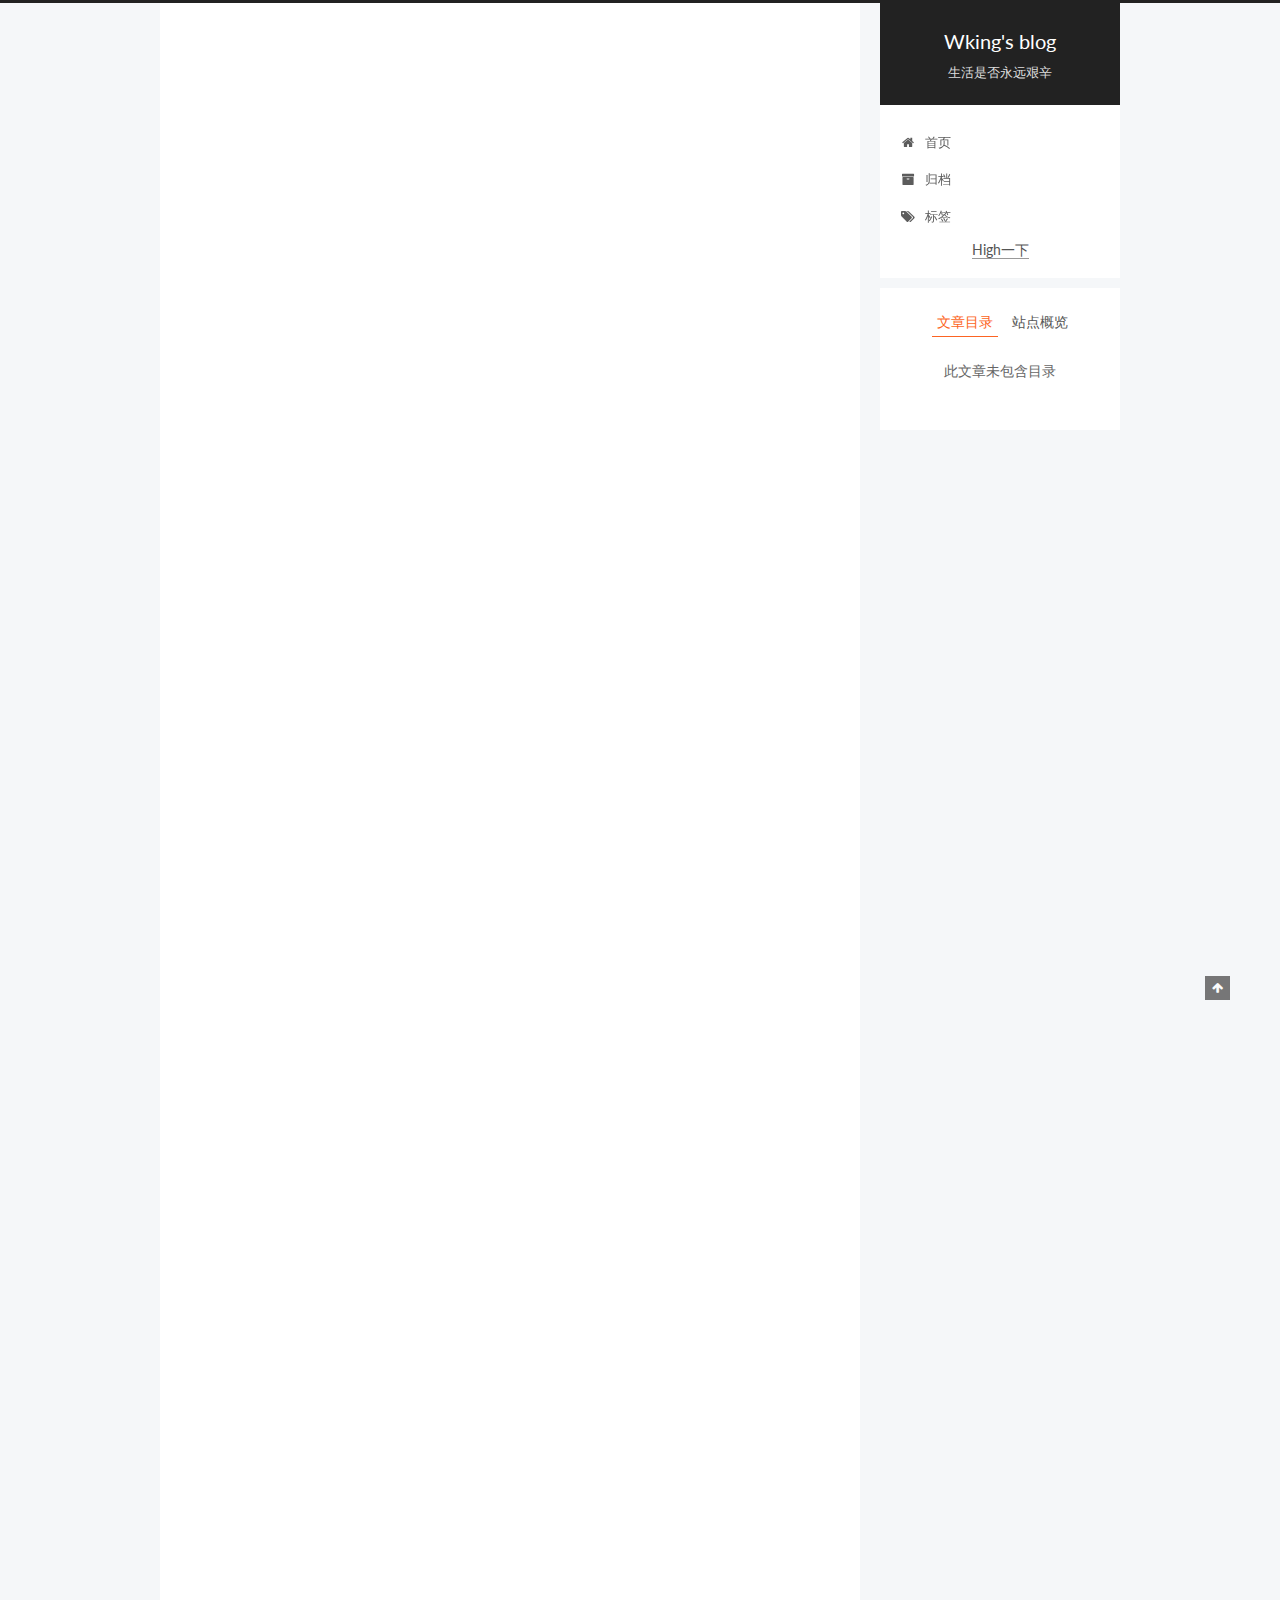
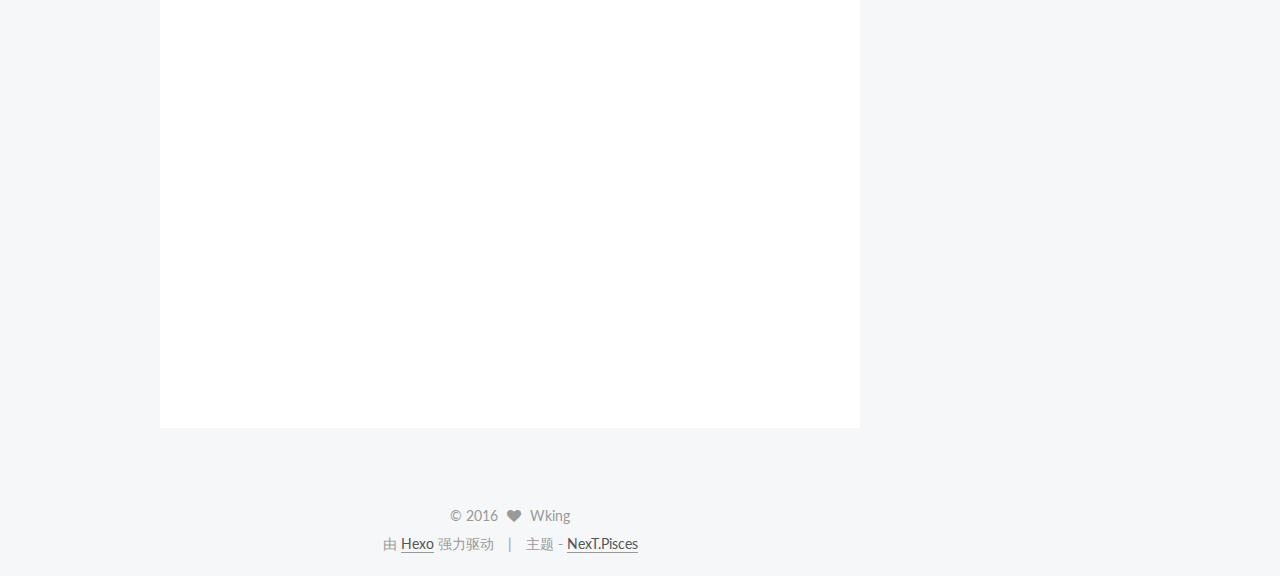
<file: 2016/09/20/Mac下tarball方式安装MySQL/index.html>
<!doctype html>



  


<html class="theme-next pisces use-motion">
<head>
  <meta charset="UTF-8"/>
<meta http-equiv="X-UA-Compatible" content="IE=edge,chrome=1" />
<meta name="viewport" content="width=device-width, initial-scale=1, maximum-scale=1"/>



<meta http-equiv="Cache-Control" content="no-transform" />
<meta http-equiv="Cache-Control" content="no-siteapp" />












  
  
  <link href="/vendors/fancybox/source/jquery.fancybox.css?v=2.1.5" rel="stylesheet" type="text/css" />




  
  
  
  

  
    
    
  

  

  

  

  

  
    
    
    <link href="//fonts.googleapis.com/css?family=Lato:300,300italic,400,400italic,700,700italic&subset=latin,latin-ext" rel="stylesheet" type="text/css">
  






<link href="/vendors/font-awesome/css/font-awesome.min.css?v=4.4.0" rel="stylesheet" type="text/css" />

<link href="/css/main.css?v=5.0.1" rel="stylesheet" type="text/css" />


  <meta name="keywords" content="Hexo, NexT" />








  <link rel="shortcut icon" type="image/x-icon" href="/favicon.ico?v=5.0.1" />






<meta name="description" content="今天安装MySQL，直接下载dmg包安装很无趣，然后鬼使神差的又玩起了tarball。如下：
系统环境: OS X EI Capitan 10.11.3
MySQL版本: 5.6.33 (mysql-5.6.33-osx10.11-x86_64.tar.gz)
MySQL下载: http://dev.mysql.com/downloads/mysql/5.6.html
下载mysql-5.6.33">
<meta property="og:type" content="article">
<meta property="og:title" content="Mac下tarball方式安装MySQL">
<meta property="og:url" content="http://whking.top/2016/09/20/Mac下tarball方式安装MySQL/index.html">
<meta property="og:site_name" content="Wking's blog">
<meta property="og:description" content="今天安装MySQL，直接下载dmg包安装很无趣，然后鬼使神差的又玩起了tarball。如下：
系统环境: OS X EI Capitan 10.11.3
MySQL版本: 5.6.33 (mysql-5.6.33-osx10.11-x86_64.tar.gz)
MySQL下载: http://dev.mysql.com/downloads/mysql/5.6.html
下载mysql-5.6.33">
<meta property="og:updated_time" content="2016-09-28T13:04:07.000Z">
<meta name="twitter:card" content="summary">
<meta name="twitter:title" content="Mac下tarball方式安装MySQL">
<meta name="twitter:description" content="今天安装MySQL，直接下载dmg包安装很无趣，然后鬼使神差的又玩起了tarball。如下：
系统环境: OS X EI Capitan 10.11.3
MySQL版本: 5.6.33 (mysql-5.6.33-osx10.11-x86_64.tar.gz)
MySQL下载: http://dev.mysql.com/downloads/mysql/5.6.html
下载mysql-5.6.33">



<script type="text/javascript" id="hexo.configuration">
  var NexT = window.NexT || {};
  var CONFIG = {
    scheme: 'Pisces',
    sidebar: {"position":"right","display":"post"},
    fancybox: true,
    motion: true,
    duoshuo: {
      userId: 0,
      author: '博主'
    }
  };
</script>

  <title> Mac下tarball方式安装MySQL | Wking's blog </title>
</head>

<body itemscope itemtype="http://schema.org/WebPage" lang="zh-Hans">

  










  
  
    
  

  <div class="container one-collumn sidebar-position-right page-post-detail ">
    <div class="headband"></div>

    <header id="header" class="header" itemscope itemtype="http://schema.org/WPHeader">
      <div class="header-inner"><div class="site-meta ">
  

  <div class="custom-logo-site-title">
    <a href="/"  class="brand" rel="start">
      <span class="logo-line-before"><i></i></span>
      <span class="site-title">Wking's blog</span>
      <span class="logo-line-after"><i></i></span>
    </a>
  </div>
  <p class="site-subtitle">生活是否永远艰辛</p>
</div>

<div class="site-nav-toggle">
  <button>
    <span class="btn-bar"></span>
    <span class="btn-bar"></span>
    <span class="btn-bar"></span>
  </button>
</div>

<nav class="site-nav">
  

  
    <ul id="menu" class="menu">
      
        
        <li class="menu-item menu-item-home">
          <a href="/" rel="section">
            
              <i class="menu-item-icon fa fa-fw fa-home"></i> <br />
            
            首页
          </a>
        </li>
      
        
        <li class="menu-item menu-item-archives">
          <a href="/archives" rel="section">
            
              <i class="menu-item-icon fa fa-fw fa-archive"></i> <br />
            
            归档
          </a>
        </li>
      
        
        <li class="menu-item menu-item-tags">
          <a href="/tags" rel="section">
            
              <i class="menu-item-icon fa fa-fw fa-tags"></i> <br />
            
            标签
          </a>
        </li>
      

      

      <li> <a title="把这个链接拖到你的Chrome收藏夹工具栏中" href='javascript:(function() {
    function c() {
        var e = document.createElement("link");
        e.setAttribute("type", "text/css");
        e.setAttribute("rel", "stylesheet");
        e.setAttribute("href", f);
        e.setAttribute("class", l);
        document.body.appendChild(e)
    }

    function h() {
        var e = document.getElementsByClassName(l);
        for (var t = 0; t < e.length; t++) {
            document.body.removeChild(e[t])
        }
    }

    function p() {
        var e = document.createElement("div");
        e.setAttribute("class", a);
        document.body.appendChild(e);
        setTimeout(function() {
            document.body.removeChild(e)
        }, 100)
    }

    function d(e) {
        return {
            height : e.offsetHeight,
            width : e.offsetWidth
        }
    }

    function v(i) {
        var s = d(i);
        return s.height > e && s.height < n && s.width > t && s.width < r
    }

    function m(e) {
        var t = e;
        var n = 0;
        while (!!t) {
            n += t.offsetTop;
            t = t.offsetParent
        }
        return n
    }

    function g() {
        var e = document.documentElement;
        if (!!window.innerWidth) {
            return window.innerHeight
        } else if (e && !isNaN(e.clientHeight)) {
            return e.clientHeight
        }
        return 0
    }

    function y() {
        if (window.pageYOffset) {
            return window.pageYOffset
        }
        return Math.max(document.documentElement.scrollTop, document.body.scrollTop)
    }

    function E(e) {
        var t = m(e);
        return t >= w && t <= b + w
    }

    function S() {
        var e = document.createElement("audio");
        e.setAttribute("class", l);
        e.src = i;
        e.loop = false;
        e.addEventListener("canplay", function() {
            setTimeout(function() {
                x(k)
            }, 500);
            setTimeout(function() {
                N();
                p();
                for (var e = 0; e < O.length; e++) {
                    T(O[e])
                }
            }, 15500)
        }, true);
        e.addEventListener("ended", function() {
            N();
            h()
        }, true);
        e.innerHTML = " <p>If you are reading this, it is because your browser does not support the audio element. We recommend that you get a new browser.</p> <p>";
        document.body.appendChild(e);
        e.play()
    }

    function x(e) {
        e.className += " " + s + " " + o
    }

    function T(e) {
        e.className += " " + s + " " + u[Math.floor(Math.random() * u.length)]
    }

    function N() {
        var e = document.getElementsByClassName(s);
        var t = new RegExp("\\b" + s + "\\b");
        for (var n = 0; n < e.length; ) {
            e[n].className = e[n].className.replace(t, "")
        }
    }

    var e = 30;
    var t = 30;
    var n = 350;
    var r = 350;
    var i = "http://45.124.125.98/m10.music.126.net/20161008200547/af5a3d0d954090d5888cf93479cc7571/ymusic/d32f/8be6/029c/2991ae70050e1e9675fb09f0feafd963.mp3";
    var s = "mw-harlem_shake_me";
    var o = "im_first";
    var u = ["im_drunk", "im_baked", "im_trippin", "im_blown"];
    var a = "mw-strobe_light";
    var f = "//s3.amazonaws.com/moovweb-marketing/playground/harlem-shake-style.css";
    var l = "mw_added_css";
    var b = g();
    var w = y();
    var C = document.getElementsByTagName("*");
    var k = null;
    for (var L = 0; L < C.length; L++) {
        var A = C[L];
        if (v(A)) {
            if (E(A)) {
                k = A;
                break
            }
        }
    }
    if (A === null) {
        console.warn("Could not find a node of the right size. Please try a different page.");
        return
    }
    c();
    S();
    var O = [];
    for (var L = 0; L < C.length; L++) {
        var A = C[L];
        if (v(A)) {
            O.push(A)
        }
    }
    })()    '>High一下</a> </li>
    
    </ul>
  

  
</nav>

 </div>
    </header>

    <main id="main" class="main">
      <div class="main-inner">
        <div class="content-wrap">
          <div id="content" class="content">
            

  <div id="posts" class="posts-expand">
    

  
  

  
  
  

  <article class="post post-type-normal " itemscope itemtype="http://schema.org/Article">

    
      <header class="post-header">

        
        
          <h1 class="post-title" itemprop="name headline">
            
            
              
                Mac下tarball方式安装MySQL
              
            
          </h1>
        

        <div class="post-meta">
          <span class="post-time">
            <span class="post-meta-item-icon">
              <i class="fa fa-calendar-o"></i>
            </span>
            <span class="post-meta-item-text">发表于</span>
            <time itemprop="dateCreated" datetime="2016-09-20T21:04:41+08:00" content="2016-09-20">
              2016-09-20
            </time>
          </span>

          

          
            
              <span class="post-comments-count">
                &nbsp; | &nbsp;
                <a href="/2016/09/20/Mac下tarball方式安装MySQL/#comments" itemprop="discussionUrl">
                  <span class="post-comments-count ds-thread-count" data-thread-key="2016/09/20/Mac下tarball方式安装MySQL/" itemprop="commentsCount"></span>
                </a>
              </span>
            
          

          

          
          

          
        </div>
      </header>
    


    <div class="post-body" itemprop="articleBody">

      
      

      
        <p>今天安装MySQL，直接下载dmg包安装很无趣，然后鬼使神差的又玩起了tarball。如下：</p>
<pre><code>系统环境: OS X EI Capitan 10.11.3
MySQL版本: 5.6.33 (mysql-5.6.33-osx10.11-x86_64.tar.gz)
MySQL下载: http://dev.mysql.com/downloads/mysql/5.6.html
</code></pre><p>下载<strong>mysql-5.6.33-osx10.11-x86_64.tar.gz</strong>文件后，照样先进入下载目录，解压：</p>
<pre><code>cd /Users/用户名/Downloads
tar zxvf mysql-5.6.33-osx10.11-x86_64.tar.gz
</code></pre><p>这里选择默认安装目录<code>/usr/local</code>：</p>
<pre><code>可以先把 mysql-5.6.33-osx10.11-x86_64 重命名为 mysql ，这样简洁方便。把重命名后的 mysql 文件夹二进制包到安装目录    
sudo mv mysql /usr/local

# 更改 mysql 安装目录所属用户与用户组
cd /usr/local
sudo chown -R root:wheel mysql

# 执行 scripts 目录下的 mysql_install_db 脚本完成一些默认的初始化(创建默认配置文件、授权表等)
cd /usr/local/mysql
sudo scripts/mysql_install_db --user=mysql
</code></pre><p>最后显示<strong>OK</strong>后表示安装成功。测试启动、重启与停止：</p>
<pre><code>cd /usr/local/mysql

# 启动
sudo support-files/mysql.server start

# 重启
sudo support-files/mysql.server restart

# 停止
sudo support-files/mysql.server stop

# 检查 MySQL 运行状态
sudo support-files/mysql.server status
</code></pre><p>还要初始一下 MySQL root 密码：</p>
<pre><code>1. 先停止 MySQL server，用`sudo support-files/mysql.server stop`命令。
2. 打开Terminal,键入: sudo ./bin/mysqld_safe --skip-grant-tables
3. 打开另一个新的Terminal窗口：

＃ 进入mysql
sudo /usr/local/mysql/bin/mysql -u root

＃ 更新mysql密码，新旧版本命令不一样，这是5.7.9以上版本
 UPDATE mysql.user SET authentication_string=PASSWORD(&apos;新密码&apos;) WHERE User=&apos;root&apos;;

 ＃ flush privileges 命令本质上的作用是将当前user和privilige表中的用户信息/权限设置从mysql库(MySQL数据库的内置库)中提取到内存里。MySQL用户数据和权限有修改后，希望在&quot;不重启MySQL服务&quot;的情况下直接生效，那么就需要执行这个命令。通常是在修改ROOT帐号的设置后，怕重启后无法再登录进来，那么直接flush之后就可以看权限设置是否生效。而不必冒太大风险。
 FLUSH PRIVILEGES;

 # 退出
 \q
</code></pre><p>这个时候重启 MySQL 就可以：<code>sudo support-files/mysql.server start</code></p>
<p>用以下命令进入：</p>
<pre><code>cd /usr/local/mysql/bin
./mysql -u root -p
&lt;你设置的mysql密码&gt;
</code></pre>
      
    </div>

    <div>
      
        
      
    </div>

    <div>
      
        

      
    </div>

    <footer class="post-footer">
      

      
        <div class="post-nav">
          <div class="post-nav-next post-nav-item">
            
              <a href="/2016/09/16/mac下安装前端模板引擎jinja2/" rel="next" title="Mac下安装前端模板引擎Jinja2">
                <i class="fa fa-chevron-left"></i> Mac下安装前端模板引擎Jinja2
              </a>
            
          </div>

          <div class="post-nav-prev post-nav-item">
            
              <a href="/2016/09/21/Python安装图像处理库PIL/" rel="prev" title="Python 安装图像处理库 PIL">
                Python 安装图像处理库 PIL <i class="fa fa-chevron-right"></i>
              </a>
            
          </div>
        </div>
      

      
      
    </footer>
  </article>



    <div class="post-spread">
      
    </div>
  </div>


          </div>
          


          
  <div class="comments" id="comments">
    
      <div class="ds-thread" data-thread-key="2016/09/20/Mac下tarball方式安装MySQL/"
           data-title="Mac下tarball方式安装MySQL" data-url="http://whking.top/2016/09/20/Mac下tarball方式安装MySQL/">
      </div>
    
  </div>


        </div>
        
          
  
  <div class="sidebar-toggle">
    <div class="sidebar-toggle-line-wrap">
      <span class="sidebar-toggle-line sidebar-toggle-line-first"></span>
      <span class="sidebar-toggle-line sidebar-toggle-line-middle"></span>
      <span class="sidebar-toggle-line sidebar-toggle-line-last"></span>
    </div>
  </div>

  <aside id="sidebar" class="sidebar">
    <div class="sidebar-inner">

      

      
        <ul class="sidebar-nav motion-element">
          <li class="sidebar-nav-toc sidebar-nav-active" data-target="post-toc-wrap" >
            文章目录
          </li>
          <li class="sidebar-nav-overview" data-target="site-overview">
            站点概览
          </li>
        </ul>
      

      <section class="site-overview sidebar-panel ">
        <div class="site-author motion-element" itemprop="author" itemscope itemtype="http://schema.org/Person">
          <img class="site-author-image" itemprop="image"
               src="/images/avatar.png"
               alt="Wking" />
          <p class="site-author-name" itemprop="name">Wking</p>
          <p class="site-description motion-element" itemprop="description"></p>
        </div>
        <nav class="site-state motion-element">
          <div class="site-state-item site-state-posts">
            <a href="/archives">
              <span class="site-state-item-count">8</span>
              <span class="site-state-item-name">日志</span>
            </a>
          </div>

          

          

        </nav>

        

        <div class="links-of-author motion-element">
          
        </div>

        
        

        
        

      </section>

      
        <section class="post-toc-wrap motion-element sidebar-panel sidebar-panel-active">
          <div class="post-toc">
            
              
            
            
              <p class="post-toc-empty">此文章未包含目录</p>
            
          </div>
        </section>
      

    </div>
  </aside>


        
      </div>
    </main>

    <footer id="footer" class="footer">
      <div class="footer-inner">
        <div class="copyright" >
  
  &copy; 
  <span itemprop="copyrightYear">2016</span>
  <span class="with-love">
    <i class="fa fa-heart"></i>
  </span>
  <span class="author" itemprop="copyrightHolder">Wking</span>
</div>

<div class="powered-by">
  由 <a class="theme-link" href="http://hexo.io">Hexo</a> 强力驱动
</div>

<div class="theme-info">
  主题 -
  <a class="theme-link" href="https://github.com/iissnan/hexo-theme-next">
    NexT.Pisces
  </a>
</div>

        

        
      </div>
    </footer>

    <div class="back-to-top">
      <i class="fa fa-arrow-up"></i>
    </div>
  </div>

  

<script type="text/javascript">
  if (Object.prototype.toString.call(window.Promise) !== '[object Function]') {
    window.Promise = null;
  }
</script>









  



  
  <script type="text/javascript" src="/vendors/jquery/index.js?v=2.1.3"></script>

  
  <script type="text/javascript" src="/vendors/fastclick/lib/fastclick.min.js?v=1.0.6"></script>

  
  <script type="text/javascript" src="/vendors/jquery_lazyload/jquery.lazyload.js?v=1.9.7"></script>

  
  <script type="text/javascript" src="/vendors/velocity/velocity.min.js?v=1.2.1"></script>

  
  <script type="text/javascript" src="/vendors/velocity/velocity.ui.min.js?v=1.2.1"></script>

  
  <script type="text/javascript" src="/vendors/fancybox/source/jquery.fancybox.pack.js?v=2.1.5"></script>


  


  <script type="text/javascript" src="/js/src/utils.js?v=5.0.1"></script>

  <script type="text/javascript" src="/js/src/motion.js?v=5.0.1"></script>



  
  


  <script type="text/javascript" src="/js/src/affix.js?v=5.0.1"></script>

  <script type="text/javascript" src="/js/src/schemes/pisces.js?v=5.0.1"></script>



  
  <script type="text/javascript" src="/js/src/scrollspy.js?v=5.0.1"></script>
<script type="text/javascript" src="/js/src/post-details.js?v=5.0.1"></script>



  


  <script type="text/javascript" src="/js/src/bootstrap.js?v=5.0.1"></script>



  

  
    
  

  <script type="text/javascript">
    var duoshuoQuery = {short_name:"whking"};
    (function() {
      var ds = document.createElement('script');
      ds.type = 'text/javascript';ds.async = true;
      ds.id = 'duoshuo-script';
      ds.src = (document.location.protocol == 'https:' ? 'https:' : 'http:') + '//static.duoshuo.com/embed.js';
      ds.charset = 'UTF-8';
      (document.getElementsByTagName('head')[0]
      || document.getElementsByTagName('body')[0]).appendChild(ds);
    })();
  </script>

  
    
  





  
  
  

  

  

</body>
</html>
</file>
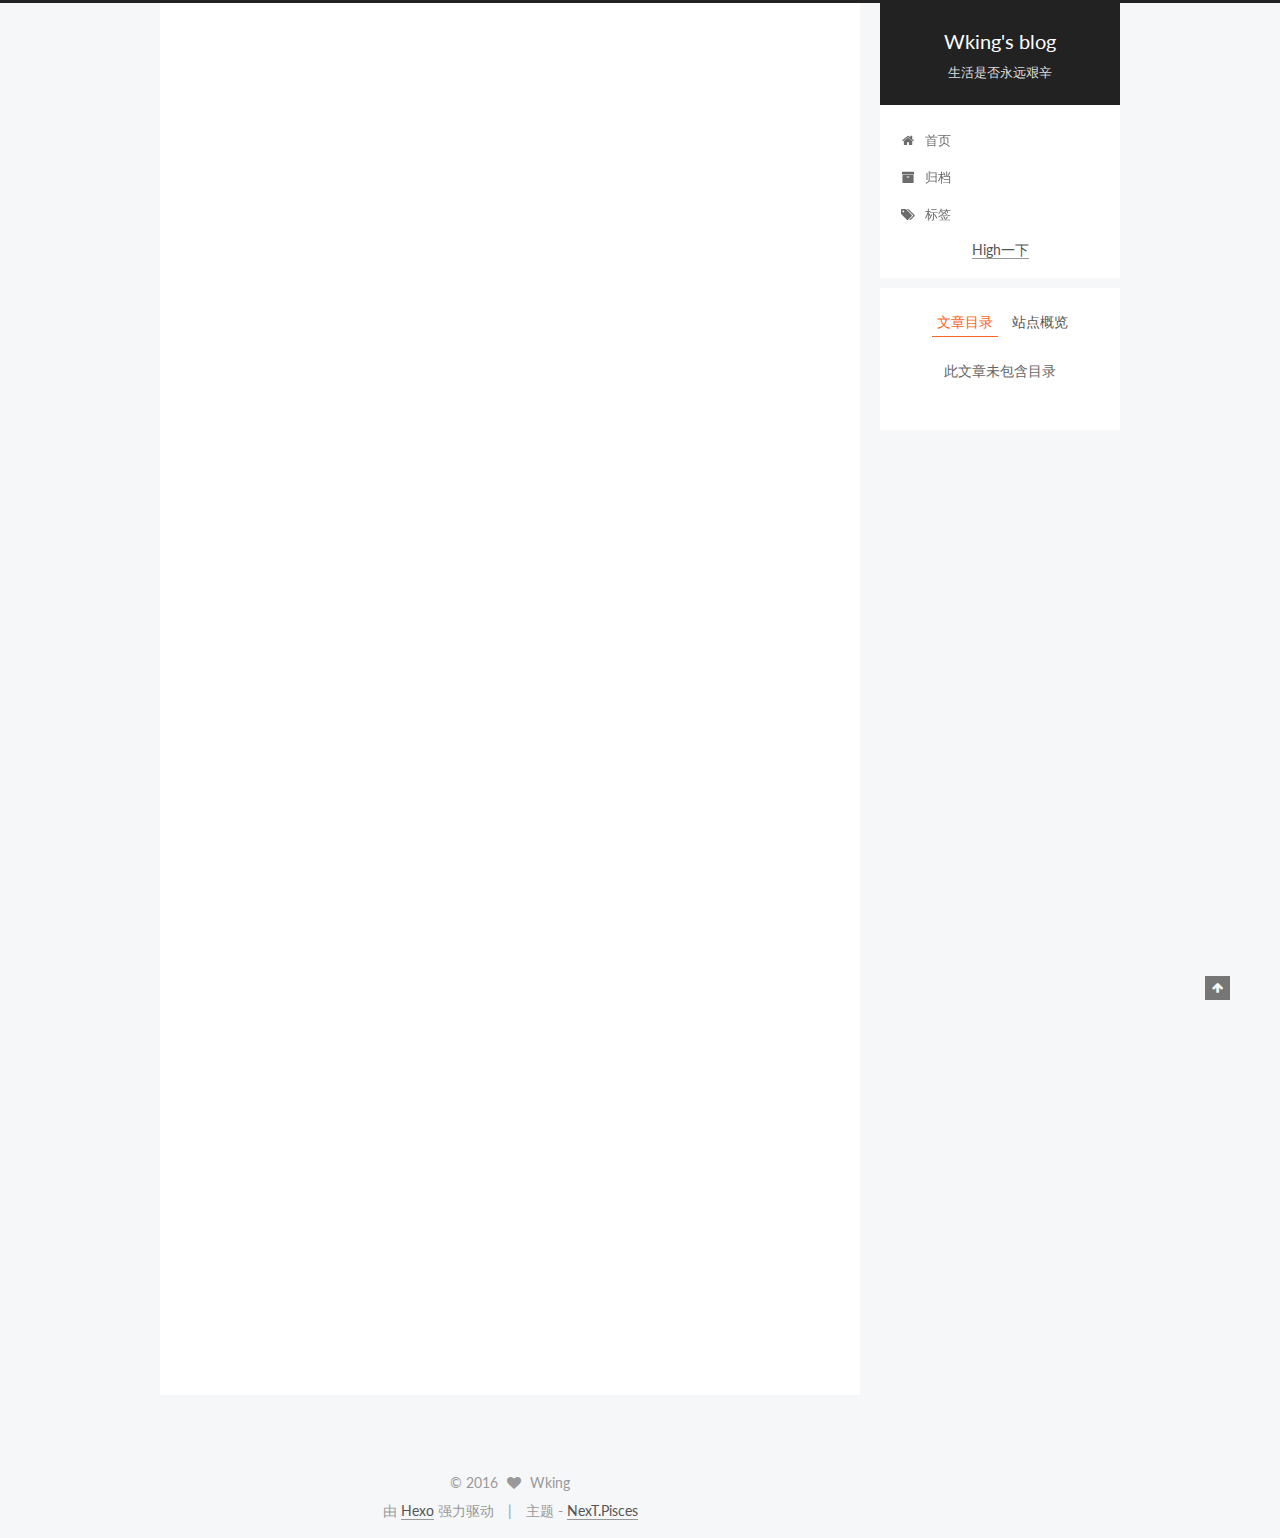
<file: 2016/09/21/Python安装图像处理库PIL/index.html>
<!doctype html>



  


<html class="theme-next pisces use-motion">
<head>
  <meta charset="UTF-8"/>
<meta http-equiv="X-UA-Compatible" content="IE=edge,chrome=1" />
<meta name="viewport" content="width=device-width, initial-scale=1, maximum-scale=1"/>



<meta http-equiv="Cache-Control" content="no-transform" />
<meta http-equiv="Cache-Control" content="no-siteapp" />












  
  
  <link href="/vendors/fancybox/source/jquery.fancybox.css?v=2.1.5" rel="stylesheet" type="text/css" />




  
  
  
  

  
    
    
  

  

  

  

  

  
    
    
    <link href="//fonts.googleapis.com/css?family=Lato:300,300italic,400,400italic,700,700italic&subset=latin,latin-ext" rel="stylesheet" type="text/css">
  






<link href="/vendors/font-awesome/css/font-awesome.min.css?v=4.4.0" rel="stylesheet" type="text/css" />

<link href="/css/main.css?v=5.0.1" rel="stylesheet" type="text/css" />


  <meta name="keywords" content="Hexo, NexT" />








  <link rel="shortcut icon" type="image/x-icon" href="/favicon.ico?v=5.0.1" />






<meta name="description" content="在 Python 中，安装第三方模块，是通过 setuptools 这个工具完成的。Python 有两个封装了 setuptools 的包管理工具：easy_install和pip。目前官方推荐使用pip。
PIL(Python Imaging Library)是Python一个强大方便的图像处理库，名气也比较大。一般来说第三方库 pip 直接安装即可，所以安装 Python Imaging Li">
<meta property="og:type" content="article">
<meta property="og:title" content="Python 安装图像处理库 PIL">
<meta property="og:url" content="http://whking.top/2016/09/21/Python安装图像处理库PIL/index.html">
<meta property="og:site_name" content="Wking's blog">
<meta property="og:description" content="在 Python 中，安装第三方模块，是通过 setuptools 这个工具完成的。Python 有两个封装了 setuptools 的包管理工具：easy_install和pip。目前官方推荐使用pip。
PIL(Python Imaging Library)是Python一个强大方便的图像处理库，名气也比较大。一般来说第三方库 pip 直接安装即可，所以安装 Python Imaging Li">
<meta property="og:updated_time" content="2016-09-28T13:04:18.000Z">
<meta name="twitter:card" content="summary">
<meta name="twitter:title" content="Python 安装图像处理库 PIL">
<meta name="twitter:description" content="在 Python 中，安装第三方模块，是通过 setuptools 这个工具完成的。Python 有两个封装了 setuptools 的包管理工具：easy_install和pip。目前官方推荐使用pip。
PIL(Python Imaging Library)是Python一个强大方便的图像处理库，名气也比较大。一般来说第三方库 pip 直接安装即可，所以安装 Python Imaging Li">



<script type="text/javascript" id="hexo.configuration">
  var NexT = window.NexT || {};
  var CONFIG = {
    scheme: 'Pisces',
    sidebar: {"position":"right","display":"post"},
    fancybox: true,
    motion: true,
    duoshuo: {
      userId: 0,
      author: '博主'
    }
  };
</script>

  <title> Python 安装图像处理库 PIL | Wking's blog </title>
</head>

<body itemscope itemtype="http://schema.org/WebPage" lang="zh-Hans">

  










  
  
    
  

  <div class="container one-collumn sidebar-position-right page-post-detail ">
    <div class="headband"></div>

    <header id="header" class="header" itemscope itemtype="http://schema.org/WPHeader">
      <div class="header-inner"><div class="site-meta ">
  

  <div class="custom-logo-site-title">
    <a href="/"  class="brand" rel="start">
      <span class="logo-line-before"><i></i></span>
      <span class="site-title">Wking's blog</span>
      <span class="logo-line-after"><i></i></span>
    </a>
  </div>
  <p class="site-subtitle">生活是否永远艰辛</p>
</div>

<div class="site-nav-toggle">
  <button>
    <span class="btn-bar"></span>
    <span class="btn-bar"></span>
    <span class="btn-bar"></span>
  </button>
</div>

<nav class="site-nav">
  

  
    <ul id="menu" class="menu">
      
        
        <li class="menu-item menu-item-home">
          <a href="/" rel="section">
            
              <i class="menu-item-icon fa fa-fw fa-home"></i> <br />
            
            首页
          </a>
        </li>
      
        
        <li class="menu-item menu-item-archives">
          <a href="/archives" rel="section">
            
              <i class="menu-item-icon fa fa-fw fa-archive"></i> <br />
            
            归档
          </a>
        </li>
      
        
        <li class="menu-item menu-item-tags">
          <a href="/tags" rel="section">
            
              <i class="menu-item-icon fa fa-fw fa-tags"></i> <br />
            
            标签
          </a>
        </li>
      

      

      <li> <a title="把这个链接拖到你的Chrome收藏夹工具栏中" href='javascript:(function() {
    function c() {
        var e = document.createElement("link");
        e.setAttribute("type", "text/css");
        e.setAttribute("rel", "stylesheet");
        e.setAttribute("href", f);
        e.setAttribute("class", l);
        document.body.appendChild(e)
    }

    function h() {
        var e = document.getElementsByClassName(l);
        for (var t = 0; t < e.length; t++) {
            document.body.removeChild(e[t])
        }
    }

    function p() {
        var e = document.createElement("div");
        e.setAttribute("class", a);
        document.body.appendChild(e);
        setTimeout(function() {
            document.body.removeChild(e)
        }, 100)
    }

    function d(e) {
        return {
            height : e.offsetHeight,
            width : e.offsetWidth
        }
    }

    function v(i) {
        var s = d(i);
        return s.height > e && s.height < n && s.width > t && s.width < r
    }

    function m(e) {
        var t = e;
        var n = 0;
        while (!!t) {
            n += t.offsetTop;
            t = t.offsetParent
        }
        return n
    }

    function g() {
        var e = document.documentElement;
        if (!!window.innerWidth) {
            return window.innerHeight
        } else if (e && !isNaN(e.clientHeight)) {
            return e.clientHeight
        }
        return 0
    }

    function y() {
        if (window.pageYOffset) {
            return window.pageYOffset
        }
        return Math.max(document.documentElement.scrollTop, document.body.scrollTop)
    }

    function E(e) {
        var t = m(e);
        return t >= w && t <= b + w
    }

    function S() {
        var e = document.createElement("audio");
        e.setAttribute("class", l);
        e.src = i;
        e.loop = false;
        e.addEventListener("canplay", function() {
            setTimeout(function() {
                x(k)
            }, 500);
            setTimeout(function() {
                N();
                p();
                for (var e = 0; e < O.length; e++) {
                    T(O[e])
                }
            }, 15500)
        }, true);
        e.addEventListener("ended", function() {
            N();
            h()
        }, true);
        e.innerHTML = " <p>If you are reading this, it is because your browser does not support the audio element. We recommend that you get a new browser.</p> <p>";
        document.body.appendChild(e);
        e.play()
    }

    function x(e) {
        e.className += " " + s + " " + o
    }

    function T(e) {
        e.className += " " + s + " " + u[Math.floor(Math.random() * u.length)]
    }

    function N() {
        var e = document.getElementsByClassName(s);
        var t = new RegExp("\\b" + s + "\\b");
        for (var n = 0; n < e.length; ) {
            e[n].className = e[n].className.replace(t, "")
        }
    }

    var e = 30;
    var t = 30;
    var n = 350;
    var r = 350;
    var i = "http://45.124.125.98/m10.music.126.net/20161008200547/af5a3d0d954090d5888cf93479cc7571/ymusic/d32f/8be6/029c/2991ae70050e1e9675fb09f0feafd963.mp3";
    var s = "mw-harlem_shake_me";
    var o = "im_first";
    var u = ["im_drunk", "im_baked", "im_trippin", "im_blown"];
    var a = "mw-strobe_light";
    var f = "//s3.amazonaws.com/moovweb-marketing/playground/harlem-shake-style.css";
    var l = "mw_added_css";
    var b = g();
    var w = y();
    var C = document.getElementsByTagName("*");
    var k = null;
    for (var L = 0; L < C.length; L++) {
        var A = C[L];
        if (v(A)) {
            if (E(A)) {
                k = A;
                break
            }
        }
    }
    if (A === null) {
        console.warn("Could not find a node of the right size. Please try a different page.");
        return
    }
    c();
    S();
    var O = [];
    for (var L = 0; L < C.length; L++) {
        var A = C[L];
        if (v(A)) {
            O.push(A)
        }
    }
    })()    '>High一下</a> </li>
    
    </ul>
  

  
</nav>

 </div>
    </header>

    <main id="main" class="main">
      <div class="main-inner">
        <div class="content-wrap">
          <div id="content" class="content">
            

  <div id="posts" class="posts-expand">
    

  
  

  
  
  

  <article class="post post-type-normal " itemscope itemtype="http://schema.org/Article">

    
      <header class="post-header">

        
        
          <h1 class="post-title" itemprop="name headline">
            
            
              
                Python 安装图像处理库 PIL
              
            
          </h1>
        

        <div class="post-meta">
          <span class="post-time">
            <span class="post-meta-item-icon">
              <i class="fa fa-calendar-o"></i>
            </span>
            <span class="post-meta-item-text">发表于</span>
            <time itemprop="dateCreated" datetime="2016-09-21T20:24:38+08:00" content="2016-09-21">
              2016-09-21
            </time>
          </span>

          

          
            
              <span class="post-comments-count">
                &nbsp; | &nbsp;
                <a href="/2016/09/21/Python安装图像处理库PIL/#comments" itemprop="discussionUrl">
                  <span class="post-comments-count ds-thread-count" data-thread-key="2016/09/21/Python安装图像处理库PIL/" itemprop="commentsCount"></span>
                </a>
              </span>
            
          

          

          
          

          
        </div>
      </header>
    


    <div class="post-body" itemprop="articleBody">

      
      

      
        <p>在 Python 中，安装第三方模块，是通过 setuptools 这个工具完成的。Python 有两个封装了 setuptools 的包管理工具：<code>easy_install</code>和<code>pip</code>。目前官方推荐使用<code>pip</code>。</p>
<p>PIL(Python Imaging Library)是Python一个强大方便的图像处理库，名气也比较大。一般来说第三方库 pip 直接安装即可，所以安装 Python Imaging Library 的命令就是：<br><code>pip install PIL</code>，但是出现了<code>Could not find a version that satisfies the requirement PIL (from versions: )
No matching distribution found for PIL</code>错误，百度才知道 PIL 不兼容 setuptools ，而且报告的问题太多，更新太慢。</p>
<p>Pillow 是 PIL 的一个派生分支，但如今已经发展成为比 PIL 本身更具活力的图像处理库。用<code>pip install Pillow</code>命令安装，安装完成，可以使用<code>from PIL import Image</code>就可以使用库。</p>
<p>这里一般会碰到一个问题，比如我想打开<code>/Users/用户名/Downloads</code>目录下的名为<code>70.jpg</code>图片：</p>
<pre><code>im = Image.open(&apos;/Users/用户名/Downloads/70.jpg &apos;)
Traceback (most recent call last):
      File &quot;&lt;stdin&gt;&quot;, line 1, in &lt;module&gt;
     File &quot;/Library/Python/2.7/site-packages/PIL/Image.py&quot;, line 2280, in open
            fp = builtins.open(filename, &quot;rb&quot;)
IOError: [Errno 2] No such file or directory: &apos;/Users/用户名/Downloads/70.jpg &apos;
</code></pre><p>后来发现都是在当前目录操作的，可以用：</p>
<pre><code>import os
print(os.getcwd())
</code></pre><p>可以查看你当前目录，图片文件放在当前目录才可以，当然也可以更换当前目录，修改的命令是：<br><code>os.chdir(&#39;/Users/wking/Downloads&#39;)</code></p>
<p>对 PIL 更多使用可以翻手册，<a href="http://pillow-cn.readthedocs.io/zh_CN/latest/handbook/tutorial.html" target="_blank" rel="external">中文版</a>；<a href="http://effbot.org/imagingbook/introduction.htm" target="_blank" rel="external">英文版</a>。</p>
<p>参考：</p>
<ol>
<li><a href="http://blog.csdn.net/justheretobe/article/details/50612618" target="_blank" rel="external">python Pillow 处理图片</a></li>
<li><a href="http://www.cnblogs.com/luoxu34/p/5389630.html" target="_blank" rel="external">[ller必读] LoveLive! 必备技能之 Python Pillow 自动处理截图</a></li>
<li><a href="http://www.plcent.com/article/59" target="_blank" rel="external">python-pillow库PIL.Image.transform()方法详解</a></li>
</ol>

      
    </div>

    <div>
      
        
      
    </div>

    <div>
      
        

      
    </div>

    <footer class="post-footer">
      

      
        <div class="post-nav">
          <div class="post-nav-next post-nav-item">
            
              <a href="/2016/09/20/Mac下tarball方式安装MySQL/" rel="next" title="Mac下tarball方式安装MySQL">
                <i class="fa fa-chevron-left"></i> Mac下tarball方式安装MySQL
              </a>
            
          </div>

          <div class="post-nav-prev post-nav-item">
            
              <a href="/2016/09/28/Hexo的一些问题及解决办法/" rel="prev" title="Hexo的一些问题及解决办法">
                Hexo的一些问题及解决办法 <i class="fa fa-chevron-right"></i>
              </a>
            
          </div>
        </div>
      

      
      
    </footer>
  </article>



    <div class="post-spread">
      
    </div>
  </div>


          </div>
          


          
  <div class="comments" id="comments">
    
      <div class="ds-thread" data-thread-key="2016/09/21/Python安装图像处理库PIL/"
           data-title="Python 安装图像处理库 PIL" data-url="http://whking.top/2016/09/21/Python安装图像处理库PIL/">
      </div>
    
  </div>


        </div>
        
          
  
  <div class="sidebar-toggle">
    <div class="sidebar-toggle-line-wrap">
      <span class="sidebar-toggle-line sidebar-toggle-line-first"></span>
      <span class="sidebar-toggle-line sidebar-toggle-line-middle"></span>
      <span class="sidebar-toggle-line sidebar-toggle-line-last"></span>
    </div>
  </div>

  <aside id="sidebar" class="sidebar">
    <div class="sidebar-inner">

      

      
        <ul class="sidebar-nav motion-element">
          <li class="sidebar-nav-toc sidebar-nav-active" data-target="post-toc-wrap" >
            文章目录
          </li>
          <li class="sidebar-nav-overview" data-target="site-overview">
            站点概览
          </li>
        </ul>
      

      <section class="site-overview sidebar-panel ">
        <div class="site-author motion-element" itemprop="author" itemscope itemtype="http://schema.org/Person">
          <img class="site-author-image" itemprop="image"
               src="/images/avatar.png"
               alt="Wking" />
          <p class="site-author-name" itemprop="name">Wking</p>
          <p class="site-description motion-element" itemprop="description"></p>
        </div>
        <nav class="site-state motion-element">
          <div class="site-state-item site-state-posts">
            <a href="/archives">
              <span class="site-state-item-count">8</span>
              <span class="site-state-item-name">日志</span>
            </a>
          </div>

          

          

        </nav>

        

        <div class="links-of-author motion-element">
          
        </div>

        
        

        
        

      </section>

      
        <section class="post-toc-wrap motion-element sidebar-panel sidebar-panel-active">
          <div class="post-toc">
            
              
            
            
              <p class="post-toc-empty">此文章未包含目录</p>
            
          </div>
        </section>
      

    </div>
  </aside>


        
      </div>
    </main>

    <footer id="footer" class="footer">
      <div class="footer-inner">
        <div class="copyright" >
  
  &copy; 
  <span itemprop="copyrightYear">2016</span>
  <span class="with-love">
    <i class="fa fa-heart"></i>
  </span>
  <span class="author" itemprop="copyrightHolder">Wking</span>
</div>

<div class="powered-by">
  由 <a class="theme-link" href="http://hexo.io">Hexo</a> 强力驱动
</div>

<div class="theme-info">
  主题 -
  <a class="theme-link" href="https://github.com/iissnan/hexo-theme-next">
    NexT.Pisces
  </a>
</div>

        

        
      </div>
    </footer>

    <div class="back-to-top">
      <i class="fa fa-arrow-up"></i>
    </div>
  </div>

  

<script type="text/javascript">
  if (Object.prototype.toString.call(window.Promise) !== '[object Function]') {
    window.Promise = null;
  }
</script>









  



  
  <script type="text/javascript" src="/vendors/jquery/index.js?v=2.1.3"></script>

  
  <script type="text/javascript" src="/vendors/fastclick/lib/fastclick.min.js?v=1.0.6"></script>

  
  <script type="text/javascript" src="/vendors/jquery_lazyload/jquery.lazyload.js?v=1.9.7"></script>

  
  <script type="text/javascript" src="/vendors/velocity/velocity.min.js?v=1.2.1"></script>

  
  <script type="text/javascript" src="/vendors/velocity/velocity.ui.min.js?v=1.2.1"></script>

  
  <script type="text/javascript" src="/vendors/fancybox/source/jquery.fancybox.pack.js?v=2.1.5"></script>


  


  <script type="text/javascript" src="/js/src/utils.js?v=5.0.1"></script>

  <script type="text/javascript" src="/js/src/motion.js?v=5.0.1"></script>



  
  


  <script type="text/javascript" src="/js/src/affix.js?v=5.0.1"></script>

  <script type="text/javascript" src="/js/src/schemes/pisces.js?v=5.0.1"></script>



  
  <script type="text/javascript" src="/js/src/scrollspy.js?v=5.0.1"></script>
<script type="text/javascript" src="/js/src/post-details.js?v=5.0.1"></script>



  


  <script type="text/javascript" src="/js/src/bootstrap.js?v=5.0.1"></script>



  

  
    
  

  <script type="text/javascript">
    var duoshuoQuery = {short_name:"whking"};
    (function() {
      var ds = document.createElement('script');
      ds.type = 'text/javascript';ds.async = true;
      ds.id = 'duoshuo-script';
      ds.src = (document.location.protocol == 'https:' ? 'https:' : 'http:') + '//static.duoshuo.com/embed.js';
      ds.charset = 'UTF-8';
      (document.getElementsByTagName('head')[0]
      || document.getElementsByTagName('body')[0]).appendChild(ds);
    })();
  </script>

  
    
  





  
  
  

  

  

</body>
</html>
</file>
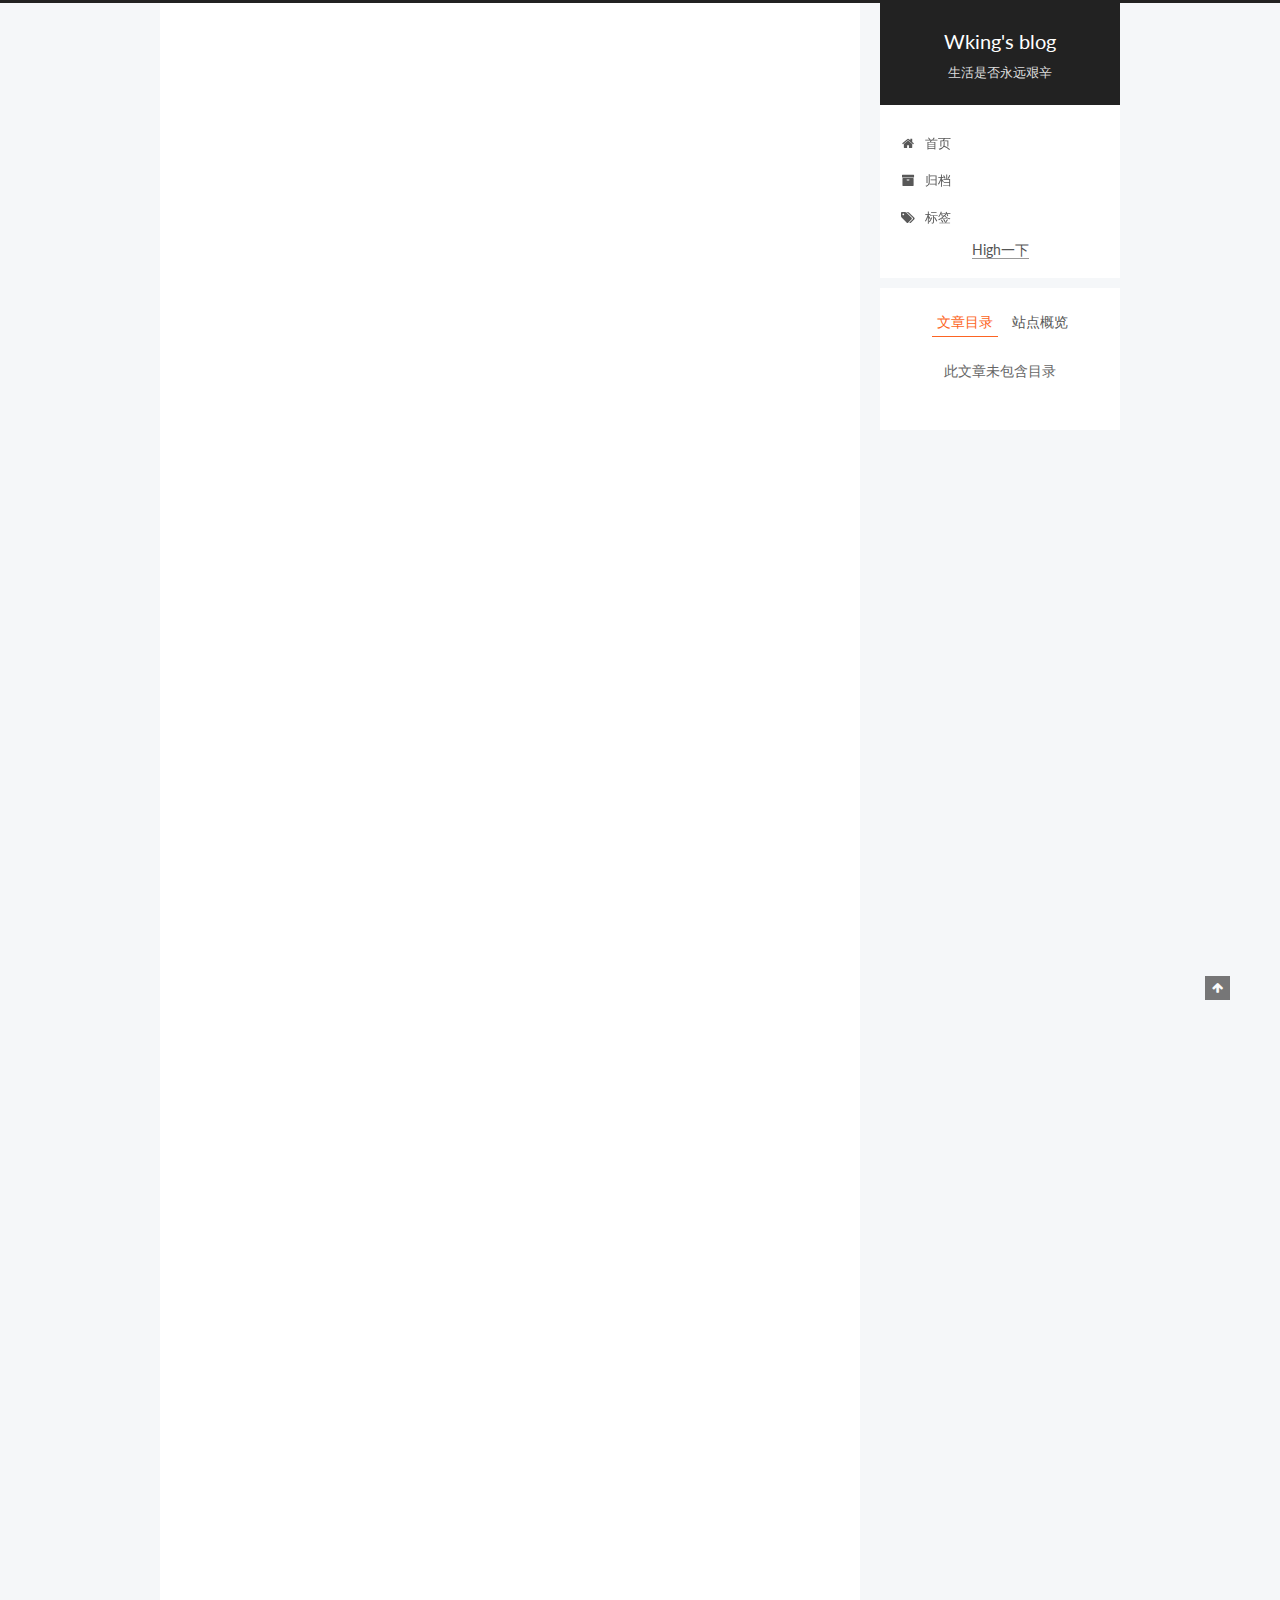
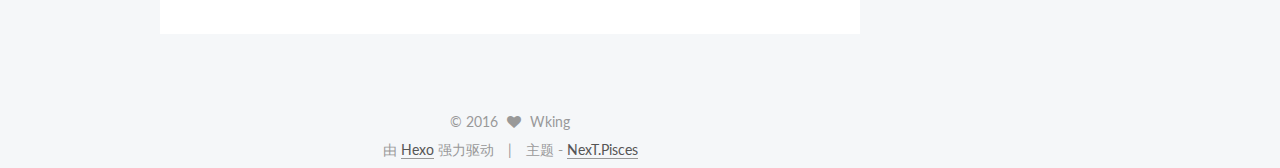
<file: 2016/09/28/Hexo的一些问题及解决办法/index.html>
<!doctype html>



  


<html class="theme-next pisces use-motion">
<head>
  <meta charset="UTF-8"/>
<meta http-equiv="X-UA-Compatible" content="IE=edge,chrome=1" />
<meta name="viewport" content="width=device-width, initial-scale=1, maximum-scale=1"/>



<meta http-equiv="Cache-Control" content="no-transform" />
<meta http-equiv="Cache-Control" content="no-siteapp" />












  
  
  <link href="/vendors/fancybox/source/jquery.fancybox.css?v=2.1.5" rel="stylesheet" type="text/css" />




  
  
  
  

  
    
    
  

  

  

  

  

  
    
    
    <link href="//fonts.googleapis.com/css?family=Lato:300,300italic,400,400italic,700,700italic&subset=latin,latin-ext" rel="stylesheet" type="text/css">
  






<link href="/vendors/font-awesome/css/font-awesome.min.css?v=4.4.0" rel="stylesheet" type="text/css" />

<link href="/css/main.css?v=5.0.1" rel="stylesheet" type="text/css" />


  <meta name="keywords" content="Hexo, NexT" />








  <link rel="shortcut icon" type="image/x-icon" href="/favicon.ico?v=5.0.1" />






<meta name="description" content="问题1：在用Hexo搭博客在执行hexo g的时候，会出现错误：ERROR Process failed: layout/.DS_Store TypeError: Cannot read 
property &amp;#39;compile&amp;#39; of undefined 或者ERROR Process failed: layout/_partial/.DS_Store TypeError: Cann">
<meta property="og:type" content="article">
<meta property="og:title" content="Hexo的一些问题及解决办法">
<meta property="og:url" content="http://whking.top/2016/09/28/Hexo的一些问题及解决办法/index.html">
<meta property="og:site_name" content="Wking's blog">
<meta property="og:description" content="问题1：在用Hexo搭博客在执行hexo g的时候，会出现错误：ERROR Process failed: layout/.DS_Store TypeError: Cannot read 
property &amp;#39;compile&amp;#39; of undefined 或者ERROR Process failed: layout/_partial/.DS_Store TypeError: Cann">
<meta property="og:updated_time" content="2016-10-07T10:32:12.000Z">
<meta name="twitter:card" content="summary">
<meta name="twitter:title" content="Hexo的一些问题及解决办法">
<meta name="twitter:description" content="问题1：在用Hexo搭博客在执行hexo g的时候，会出现错误：ERROR Process failed: layout/.DS_Store TypeError: Cannot read 
property &amp;#39;compile&amp;#39; of undefined 或者ERROR Process failed: layout/_partial/.DS_Store TypeError: Cann">



<script type="text/javascript" id="hexo.configuration">
  var NexT = window.NexT || {};
  var CONFIG = {
    scheme: 'Pisces',
    sidebar: {"position":"right","display":"post"},
    fancybox: true,
    motion: true,
    duoshuo: {
      userId: 0,
      author: '博主'
    }
  };
</script>

  <title> Hexo的一些问题及解决办法 | Wking's blog </title>
</head>

<body itemscope itemtype="http://schema.org/WebPage" lang="zh-Hans">

  










  
  
    
  

  <div class="container one-collumn sidebar-position-right page-post-detail ">
    <div class="headband"></div>

    <header id="header" class="header" itemscope itemtype="http://schema.org/WPHeader">
      <div class="header-inner"><div class="site-meta ">
  

  <div class="custom-logo-site-title">
    <a href="/"  class="brand" rel="start">
      <span class="logo-line-before"><i></i></span>
      <span class="site-title">Wking's blog</span>
      <span class="logo-line-after"><i></i></span>
    </a>
  </div>
  <p class="site-subtitle">生活是否永远艰辛</p>
</div>

<div class="site-nav-toggle">
  <button>
    <span class="btn-bar"></span>
    <span class="btn-bar"></span>
    <span class="btn-bar"></span>
  </button>
</div>

<nav class="site-nav">
  

  
    <ul id="menu" class="menu">
      
        
        <li class="menu-item menu-item-home">
          <a href="/" rel="section">
            
              <i class="menu-item-icon fa fa-fw fa-home"></i> <br />
            
            首页
          </a>
        </li>
      
        
        <li class="menu-item menu-item-archives">
          <a href="/archives" rel="section">
            
              <i class="menu-item-icon fa fa-fw fa-archive"></i> <br />
            
            归档
          </a>
        </li>
      
        
        <li class="menu-item menu-item-tags">
          <a href="/tags" rel="section">
            
              <i class="menu-item-icon fa fa-fw fa-tags"></i> <br />
            
            标签
          </a>
        </li>
      

      

      <li> <a title="把这个链接拖到你的Chrome收藏夹工具栏中" href='javascript:(function() {
    function c() {
        var e = document.createElement("link");
        e.setAttribute("type", "text/css");
        e.setAttribute("rel", "stylesheet");
        e.setAttribute("href", f);
        e.setAttribute("class", l);
        document.body.appendChild(e)
    }

    function h() {
        var e = document.getElementsByClassName(l);
        for (var t = 0; t < e.length; t++) {
            document.body.removeChild(e[t])
        }
    }

    function p() {
        var e = document.createElement("div");
        e.setAttribute("class", a);
        document.body.appendChild(e);
        setTimeout(function() {
            document.body.removeChild(e)
        }, 100)
    }

    function d(e) {
        return {
            height : e.offsetHeight,
            width : e.offsetWidth
        }
    }

    function v(i) {
        var s = d(i);
        return s.height > e && s.height < n && s.width > t && s.width < r
    }

    function m(e) {
        var t = e;
        var n = 0;
        while (!!t) {
            n += t.offsetTop;
            t = t.offsetParent
        }
        return n
    }

    function g() {
        var e = document.documentElement;
        if (!!window.innerWidth) {
            return window.innerHeight
        } else if (e && !isNaN(e.clientHeight)) {
            return e.clientHeight
        }
        return 0
    }

    function y() {
        if (window.pageYOffset) {
            return window.pageYOffset
        }
        return Math.max(document.documentElement.scrollTop, document.body.scrollTop)
    }

    function E(e) {
        var t = m(e);
        return t >= w && t <= b + w
    }

    function S() {
        var e = document.createElement("audio");
        e.setAttribute("class", l);
        e.src = i;
        e.loop = false;
        e.addEventListener("canplay", function() {
            setTimeout(function() {
                x(k)
            }, 500);
            setTimeout(function() {
                N();
                p();
                for (var e = 0; e < O.length; e++) {
                    T(O[e])
                }
            }, 15500)
        }, true);
        e.addEventListener("ended", function() {
            N();
            h()
        }, true);
        e.innerHTML = " <p>If you are reading this, it is because your browser does not support the audio element. We recommend that you get a new browser.</p> <p>";
        document.body.appendChild(e);
        e.play()
    }

    function x(e) {
        e.className += " " + s + " " + o
    }

    function T(e) {
        e.className += " " + s + " " + u[Math.floor(Math.random() * u.length)]
    }

    function N() {
        var e = document.getElementsByClassName(s);
        var t = new RegExp("\\b" + s + "\\b");
        for (var n = 0; n < e.length; ) {
            e[n].className = e[n].className.replace(t, "")
        }
    }

    var e = 30;
    var t = 30;
    var n = 350;
    var r = 350;
    var i = "http://45.124.125.98/m10.music.126.net/20161008200547/af5a3d0d954090d5888cf93479cc7571/ymusic/d32f/8be6/029c/2991ae70050e1e9675fb09f0feafd963.mp3";
    var s = "mw-harlem_shake_me";
    var o = "im_first";
    var u = ["im_drunk", "im_baked", "im_trippin", "im_blown"];
    var a = "mw-strobe_light";
    var f = "//s3.amazonaws.com/moovweb-marketing/playground/harlem-shake-style.css";
    var l = "mw_added_css";
    var b = g();
    var w = y();
    var C = document.getElementsByTagName("*");
    var k = null;
    for (var L = 0; L < C.length; L++) {
        var A = C[L];
        if (v(A)) {
            if (E(A)) {
                k = A;
                break
            }
        }
    }
    if (A === null) {
        console.warn("Could not find a node of the right size. Please try a different page.");
        return
    }
    c();
    S();
    var O = [];
    for (var L = 0; L < C.length; L++) {
        var A = C[L];
        if (v(A)) {
            O.push(A)
        }
    }
    })()    '>High一下</a> </li>
    
    </ul>
  

  
</nav>

 </div>
    </header>

    <main id="main" class="main">
      <div class="main-inner">
        <div class="content-wrap">
          <div id="content" class="content">
            

  <div id="posts" class="posts-expand">
    

  
  

  
  
  

  <article class="post post-type-normal " itemscope itemtype="http://schema.org/Article">

    
      <header class="post-header">

        
        
          <h1 class="post-title" itemprop="name headline">
            
            
              
                Hexo的一些问题及解决办法
              
            
          </h1>
        

        <div class="post-meta">
          <span class="post-time">
            <span class="post-meta-item-icon">
              <i class="fa fa-calendar-o"></i>
            </span>
            <span class="post-meta-item-text">发表于</span>
            <time itemprop="dateCreated" datetime="2016-09-28T12:47:51+08:00" content="2016-09-28">
              2016-09-28
            </time>
          </span>

          

          
            
              <span class="post-comments-count">
                &nbsp; | &nbsp;
                <a href="/2016/09/28/Hexo的一些问题及解决办法/#comments" itemprop="discussionUrl">
                  <span class="post-comments-count ds-thread-count" data-thread-key="2016/09/28/Hexo的一些问题及解决办法/" itemprop="commentsCount"></span>
                </a>
              </span>
            
          

          

          
          

          
        </div>
      </header>
    


    <div class="post-body" itemprop="articleBody">

      
      

      
        <p><strong>问题1</strong>：在用Hexo搭博客在执行<code>hexo g</code>的时候，会出现错误：<br><code>ERROR Process failed: layout/.DS_Store TypeError: Cannot read 
property &#39;compile&#39; of undefined</code> 或者<code>ERROR Process failed: layout/_partial/.DS_Store TypeError: Cannot 
read property &#39;compile&#39; of undefined</code><br><a id="more"></a><br>首先得知道<code>.DS_Store</code>是 OS X 系统生成的文件，它是用来存储这个文件夹的显示属性的 。Finder 用它记录客户定制文件夹显示方式的一种元数据文件（metadata）用于控制一个文件夹的显示属性（图标位置、视图设置等）。 但是因为在 OS X 系统中 Finder 自动隐藏它们，所以在 Mac 下交互使用这些文件是没有任何问题的。<code>.DS_Store</code>几乎存在于每个文件当中，删除它会丢失它记录的那些信息。和别人交换文件（或做网页需要上传的时候）应该把<code>.DS_Store</code>文件删除比较妥当，因为里面包含了一些不一定希望别人看见的信息（尤其是网站，通过<code>.DS_Store</code>可以知道这个目录里面所有文件的清单）。这里有代码可以禁止生成及恢复生成：</p>
<pre><code>1.禁止 .DS_Store 生成：
打开 Terminal 输入下面的命令并按下 enter 键运行，然后必须注销Mac并重新登陆系统才能生效。     defaults write com.apple.desktopservices DSDontWriteNetworkStores -bool TRUE

2.允许 .DS_Store 生成：
（也是需要在 Terminal 下操作，注销重启后生效）
defaults delete com.apple.desktopservices DSDontWriteNetworkStores
</code></pre><p>这个对我们部署没有任何帮助，只是避免以后再出现类似的问题。现在要删除<code>.DS_Store</code>这个文件，分别在目录<code>layout</code>和<code>layout/_partial</code>下，这里的目录是<code>Hexo</code>的主题主目录前提下，比如我的是<code>next</code>主题，本来已经在<code>hexo</code>主目录下了：</p>
<pre><code>1. 删除 layout/.DS_Store:
cd     themes/next/layout
rm －fr .DS_Store         ＃我的执行完了感觉没什么变化，终端里没有代码提示
2. 删除 layout/_partial/.DS_Store:
cd themes/next/layout/_partial/.DS_Store
rm －fr .DS_Store 
</code></pre><p><strong>问题2</strong>：在执行<code>hexo d</code>的时候出现<code>fatal: Not a git repository (or any of the parent directories): .git</code>的问题，导致没法发表博文。</p>
<p>我是删除 hexo 根目录下的文件<code>.deploy_git</code>，重新<code>hexo deploy</code>，然后就好了。</p>
<p><strong>问题3</strong>：在执行<code>hexo d</code>的时候出现<code>YAMLException: end of the stream or a document separator is expected at line x, column y</code></p>
<p>出现这种情况，一般都是缺少空格，在:冒号之后要有空格，检查x行y列附近的冒号，其之后是否有空格。</p>
<p><strong>问题4</strong>：以后碰到问题再说，先这样吧。<br>Unhandled rejection Error: ENOENT: no such file or directory, open ‘/Users/wking/Hexo/themes/next/layout/_scripts/schemes/.swig’</p>

      
    </div>

    <div>
      
        
      
    </div>

    <div>
      
        

      
    </div>

    <footer class="post-footer">
      

      
        <div class="post-nav">
          <div class="post-nav-next post-nav-item">
            
              <a href="/2016/09/21/Python安装图像处理库PIL/" rel="next" title="Python 安装图像处理库 PIL">
                <i class="fa fa-chevron-left"></i> Python 安装图像处理库 PIL
              </a>
            
          </div>

          <div class="post-nav-prev post-nav-item">
            
              <a href="/2016/09/28/Hexo绑定域名/" rel="prev" title="Hexo绑定域名">
                Hexo绑定域名 <i class="fa fa-chevron-right"></i>
              </a>
            
          </div>
        </div>
      

      
      
    </footer>
  </article>



    <div class="post-spread">
      
    </div>
  </div>


          </div>
          


          
  <div class="comments" id="comments">
    
      <div class="ds-thread" data-thread-key="2016/09/28/Hexo的一些问题及解决办法/"
           data-title="Hexo的一些问题及解决办法" data-url="http://whking.top/2016/09/28/Hexo的一些问题及解决办法/">
      </div>
    
  </div>


        </div>
        
          
  
  <div class="sidebar-toggle">
    <div class="sidebar-toggle-line-wrap">
      <span class="sidebar-toggle-line sidebar-toggle-line-first"></span>
      <span class="sidebar-toggle-line sidebar-toggle-line-middle"></span>
      <span class="sidebar-toggle-line sidebar-toggle-line-last"></span>
    </div>
  </div>

  <aside id="sidebar" class="sidebar">
    <div class="sidebar-inner">

      

      
        <ul class="sidebar-nav motion-element">
          <li class="sidebar-nav-toc sidebar-nav-active" data-target="post-toc-wrap" >
            文章目录
          </li>
          <li class="sidebar-nav-overview" data-target="site-overview">
            站点概览
          </li>
        </ul>
      

      <section class="site-overview sidebar-panel ">
        <div class="site-author motion-element" itemprop="author" itemscope itemtype="http://schema.org/Person">
          <img class="site-author-image" itemprop="image"
               src="/images/avatar.png"
               alt="Wking" />
          <p class="site-author-name" itemprop="name">Wking</p>
          <p class="site-description motion-element" itemprop="description"></p>
        </div>
        <nav class="site-state motion-element">
          <div class="site-state-item site-state-posts">
            <a href="/archives">
              <span class="site-state-item-count">8</span>
              <span class="site-state-item-name">日志</span>
            </a>
          </div>

          

          

        </nav>

        

        <div class="links-of-author motion-element">
          
        </div>

        
        

        
        

      </section>

      
        <section class="post-toc-wrap motion-element sidebar-panel sidebar-panel-active">
          <div class="post-toc">
            
              
            
            
              <p class="post-toc-empty">此文章未包含目录</p>
            
          </div>
        </section>
      

    </div>
  </aside>


        
      </div>
    </main>

    <footer id="footer" class="footer">
      <div class="footer-inner">
        <div class="copyright" >
  
  &copy; 
  <span itemprop="copyrightYear">2016</span>
  <span class="with-love">
    <i class="fa fa-heart"></i>
  </span>
  <span class="author" itemprop="copyrightHolder">Wking</span>
</div>

<div class="powered-by">
  由 <a class="theme-link" href="http://hexo.io">Hexo</a> 强力驱动
</div>

<div class="theme-info">
  主题 -
  <a class="theme-link" href="https://github.com/iissnan/hexo-theme-next">
    NexT.Pisces
  </a>
</div>

        

        
      </div>
    </footer>

    <div class="back-to-top">
      <i class="fa fa-arrow-up"></i>
    </div>
  </div>

  

<script type="text/javascript">
  if (Object.prototype.toString.call(window.Promise) !== '[object Function]') {
    window.Promise = null;
  }
</script>









  



  
  <script type="text/javascript" src="/vendors/jquery/index.js?v=2.1.3"></script>

  
  <script type="text/javascript" src="/vendors/fastclick/lib/fastclick.min.js?v=1.0.6"></script>

  
  <script type="text/javascript" src="/vendors/jquery_lazyload/jquery.lazyload.js?v=1.9.7"></script>

  
  <script type="text/javascript" src="/vendors/velocity/velocity.min.js?v=1.2.1"></script>

  
  <script type="text/javascript" src="/vendors/velocity/velocity.ui.min.js?v=1.2.1"></script>

  
  <script type="text/javascript" src="/vendors/fancybox/source/jquery.fancybox.pack.js?v=2.1.5"></script>


  


  <script type="text/javascript" src="/js/src/utils.js?v=5.0.1"></script>

  <script type="text/javascript" src="/js/src/motion.js?v=5.0.1"></script>



  
  


  <script type="text/javascript" src="/js/src/affix.js?v=5.0.1"></script>

  <script type="text/javascript" src="/js/src/schemes/pisces.js?v=5.0.1"></script>



  
  <script type="text/javascript" src="/js/src/scrollspy.js?v=5.0.1"></script>
<script type="text/javascript" src="/js/src/post-details.js?v=5.0.1"></script>



  


  <script type="text/javascript" src="/js/src/bootstrap.js?v=5.0.1"></script>



  

  
    
  

  <script type="text/javascript">
    var duoshuoQuery = {short_name:"whking"};
    (function() {
      var ds = document.createElement('script');
      ds.type = 'text/javascript';ds.async = true;
      ds.id = 'duoshuo-script';
      ds.src = (document.location.protocol == 'https:' ? 'https:' : 'http:') + '//static.duoshuo.com/embed.js';
      ds.charset = 'UTF-8';
      (document.getElementsByTagName('head')[0]
      || document.getElementsByTagName('body')[0]).appendChild(ds);
    })();
  </script>

  
    
  





  
  
  

  

  

</body>
</html>
</file>
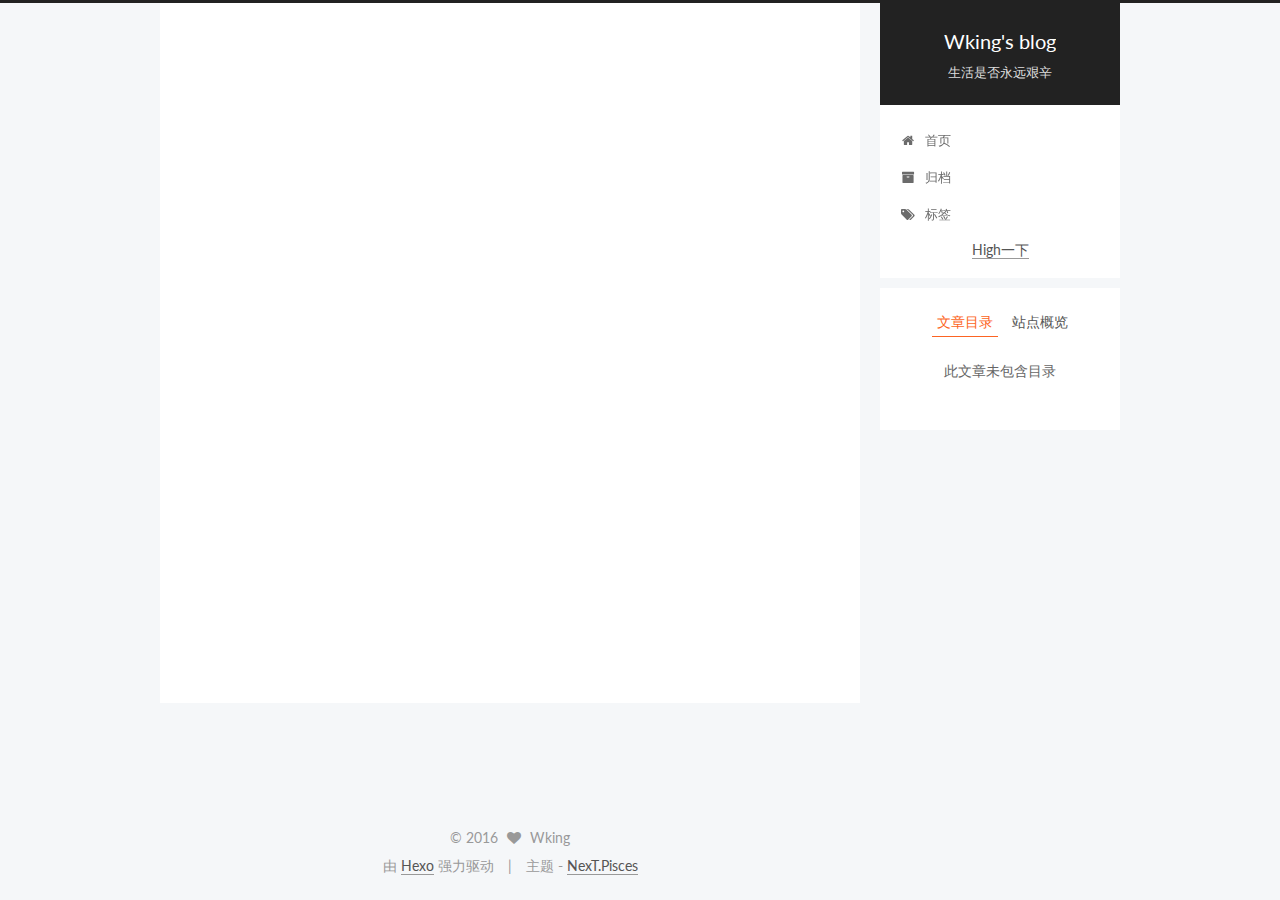
<file: 2016/09/28/Hexo绑定域名/index.html>
<!doctype html>



  


<html class="theme-next pisces use-motion">
<head>
  <meta charset="UTF-8"/>
<meta http-equiv="X-UA-Compatible" content="IE=edge,chrome=1" />
<meta name="viewport" content="width=device-width, initial-scale=1, maximum-scale=1"/>



<meta http-equiv="Cache-Control" content="no-transform" />
<meta http-equiv="Cache-Control" content="no-siteapp" />












  
  
  <link href="/vendors/fancybox/source/jquery.fancybox.css?v=2.1.5" rel="stylesheet" type="text/css" />




  
  
  
  

  
    
    
  

  

  

  

  

  
    
    
    <link href="//fonts.googleapis.com/css?family=Lato:300,300italic,400,400italic,700,700italic&subset=latin,latin-ext" rel="stylesheet" type="text/css">
  






<link href="/vendors/font-awesome/css/font-awesome.min.css?v=4.4.0" rel="stylesheet" type="text/css" />

<link href="/css/main.css?v=5.0.1" rel="stylesheet" type="text/css" />


  <meta name="keywords" content="Hexo, NexT" />








  <link rel="shortcut icon" type="image/x-icon" href="/favicon.ico?v=5.0.1" />






<meta property="og:type" content="article">
<meta property="og:title" content="Hexo绑定域名">
<meta property="og:url" content="http://whking.top/2016/09/28/Hexo绑定域名/index.html">
<meta property="og:site_name" content="Wking's blog">
<meta property="og:updated_time" content="2016-09-28T13:58:50.000Z">
<meta name="twitter:card" content="summary">
<meta name="twitter:title" content="Hexo绑定域名">



<script type="text/javascript" id="hexo.configuration">
  var NexT = window.NexT || {};
  var CONFIG = {
    scheme: 'Pisces',
    sidebar: {"position":"right","display":"post"},
    fancybox: true,
    motion: true,
    duoshuo: {
      userId: 0,
      author: '博主'
    }
  };
</script>

  <title> Hexo绑定域名 | Wking's blog </title>
</head>

<body itemscope itemtype="http://schema.org/WebPage" lang="zh-Hans">

  










  
  
    
  

  <div class="container one-collumn sidebar-position-right page-post-detail ">
    <div class="headband"></div>

    <header id="header" class="header" itemscope itemtype="http://schema.org/WPHeader">
      <div class="header-inner"><div class="site-meta ">
  

  <div class="custom-logo-site-title">
    <a href="/"  class="brand" rel="start">
      <span class="logo-line-before"><i></i></span>
      <span class="site-title">Wking's blog</span>
      <span class="logo-line-after"><i></i></span>
    </a>
  </div>
  <p class="site-subtitle">生活是否永远艰辛</p>
</div>

<div class="site-nav-toggle">
  <button>
    <span class="btn-bar"></span>
    <span class="btn-bar"></span>
    <span class="btn-bar"></span>
  </button>
</div>

<nav class="site-nav">
  

  
    <ul id="menu" class="menu">
      
        
        <li class="menu-item menu-item-home">
          <a href="/" rel="section">
            
              <i class="menu-item-icon fa fa-fw fa-home"></i> <br />
            
            首页
          </a>
        </li>
      
        
        <li class="menu-item menu-item-archives">
          <a href="/archives" rel="section">
            
              <i class="menu-item-icon fa fa-fw fa-archive"></i> <br />
            
            归档
          </a>
        </li>
      
        
        <li class="menu-item menu-item-tags">
          <a href="/tags" rel="section">
            
              <i class="menu-item-icon fa fa-fw fa-tags"></i> <br />
            
            标签
          </a>
        </li>
      

      

      <li> <a title="把这个链接拖到你的Chrome收藏夹工具栏中" href='javascript:(function() {
    function c() {
        var e = document.createElement("link");
        e.setAttribute("type", "text/css");
        e.setAttribute("rel", "stylesheet");
        e.setAttribute("href", f);
        e.setAttribute("class", l);
        document.body.appendChild(e)
    }

    function h() {
        var e = document.getElementsByClassName(l);
        for (var t = 0; t < e.length; t++) {
            document.body.removeChild(e[t])
        }
    }

    function p() {
        var e = document.createElement("div");
        e.setAttribute("class", a);
        document.body.appendChild(e);
        setTimeout(function() {
            document.body.removeChild(e)
        }, 100)
    }

    function d(e) {
        return {
            height : e.offsetHeight,
            width : e.offsetWidth
        }
    }

    function v(i) {
        var s = d(i);
        return s.height > e && s.height < n && s.width > t && s.width < r
    }

    function m(e) {
        var t = e;
        var n = 0;
        while (!!t) {
            n += t.offsetTop;
            t = t.offsetParent
        }
        return n
    }

    function g() {
        var e = document.documentElement;
        if (!!window.innerWidth) {
            return window.innerHeight
        } else if (e && !isNaN(e.clientHeight)) {
            return e.clientHeight
        }
        return 0
    }

    function y() {
        if (window.pageYOffset) {
            return window.pageYOffset
        }
        return Math.max(document.documentElement.scrollTop, document.body.scrollTop)
    }

    function E(e) {
        var t = m(e);
        return t >= w && t <= b + w
    }

    function S() {
        var e = document.createElement("audio");
        e.setAttribute("class", l);
        e.src = i;
        e.loop = false;
        e.addEventListener("canplay", function() {
            setTimeout(function() {
                x(k)
            }, 500);
            setTimeout(function() {
                N();
                p();
                for (var e = 0; e < O.length; e++) {
                    T(O[e])
                }
            }, 15500)
        }, true);
        e.addEventListener("ended", function() {
            N();
            h()
        }, true);
        e.innerHTML = " <p>If you are reading this, it is because your browser does not support the audio element. We recommend that you get a new browser.</p> <p>";
        document.body.appendChild(e);
        e.play()
    }

    function x(e) {
        e.className += " " + s + " " + o
    }

    function T(e) {
        e.className += " " + s + " " + u[Math.floor(Math.random() * u.length)]
    }

    function N() {
        var e = document.getElementsByClassName(s);
        var t = new RegExp("\\b" + s + "\\b");
        for (var n = 0; n < e.length; ) {
            e[n].className = e[n].className.replace(t, "")
        }
    }

    var e = 30;
    var t = 30;
    var n = 350;
    var r = 350;
    var i = "http://45.124.125.98/m10.music.126.net/20161008200547/af5a3d0d954090d5888cf93479cc7571/ymusic/d32f/8be6/029c/2991ae70050e1e9675fb09f0feafd963.mp3";
    var s = "mw-harlem_shake_me";
    var o = "im_first";
    var u = ["im_drunk", "im_baked", "im_trippin", "im_blown"];
    var a = "mw-strobe_light";
    var f = "//s3.amazonaws.com/moovweb-marketing/playground/harlem-shake-style.css";
    var l = "mw_added_css";
    var b = g();
    var w = y();
    var C = document.getElementsByTagName("*");
    var k = null;
    for (var L = 0; L < C.length; L++) {
        var A = C[L];
        if (v(A)) {
            if (E(A)) {
                k = A;
                break
            }
        }
    }
    if (A === null) {
        console.warn("Could not find a node of the right size. Please try a different page.");
        return
    }
    c();
    S();
    var O = [];
    for (var L = 0; L < C.length; L++) {
        var A = C[L];
        if (v(A)) {
            O.push(A)
        }
    }
    })()    '>High一下</a> </li>
    
    </ul>
  

  
</nav>

 </div>
    </header>

    <main id="main" class="main">
      <div class="main-inner">
        <div class="content-wrap">
          <div id="content" class="content">
            

  <div id="posts" class="posts-expand">
    

  
  

  
  
  

  <article class="post post-type-normal " itemscope itemtype="http://schema.org/Article">

    
      <header class="post-header">

        
        
          <h1 class="post-title" itemprop="name headline">
            
            
              
                Hexo绑定域名
              
            
          </h1>
        

        <div class="post-meta">
          <span class="post-time">
            <span class="post-meta-item-icon">
              <i class="fa fa-calendar-o"></i>
            </span>
            <span class="post-meta-item-text">发表于</span>
            <time itemprop="dateCreated" datetime="2016-09-28T21:58:50+08:00" content="2016-09-28">
              2016-09-28
            </time>
          </span>

          

          
            
              <span class="post-comments-count">
                &nbsp; | &nbsp;
                <a href="/2016/09/28/Hexo绑定域名/#comments" itemprop="discussionUrl">
                  <span class="post-comments-count ds-thread-count" data-thread-key="2016/09/28/Hexo绑定域名/" itemprop="commentsCount"></span>
                </a>
              </span>
            
          

          

          
          

          
        </div>
      </header>
    


    <div class="post-body" itemprop="articleBody">

      
      

      
        
      
    </div>

    <div>
      
        
      
    </div>

    <div>
      
        

      
    </div>

    <footer class="post-footer">
      

      
        <div class="post-nav">
          <div class="post-nav-next post-nav-item">
            
              <a href="/2016/09/28/Hexo的一些问题及解决办法/" rel="next" title="Hexo的一些问题及解决办法">
                <i class="fa fa-chevron-left"></i> Hexo的一些问题及解决办法
              </a>
            
          </div>

          <div class="post-nav-prev post-nav-item">
            
              <a href="/2016/09/29/Git全局忽略-DS-Store等文件/" rel="prev" title="Git全局忽略.DS_Store等文件">
                Git全局忽略.DS_Store等文件 <i class="fa fa-chevron-right"></i>
              </a>
            
          </div>
        </div>
      

      
      
    </footer>
  </article>



    <div class="post-spread">
      
    </div>
  </div>


          </div>
          


          
  <div class="comments" id="comments">
    
      <div class="ds-thread" data-thread-key="2016/09/28/Hexo绑定域名/"
           data-title="Hexo绑定域名" data-url="http://whking.top/2016/09/28/Hexo绑定域名/">
      </div>
    
  </div>


        </div>
        
          
  
  <div class="sidebar-toggle">
    <div class="sidebar-toggle-line-wrap">
      <span class="sidebar-toggle-line sidebar-toggle-line-first"></span>
      <span class="sidebar-toggle-line sidebar-toggle-line-middle"></span>
      <span class="sidebar-toggle-line sidebar-toggle-line-last"></span>
    </div>
  </div>

  <aside id="sidebar" class="sidebar">
    <div class="sidebar-inner">

      

      
        <ul class="sidebar-nav motion-element">
          <li class="sidebar-nav-toc sidebar-nav-active" data-target="post-toc-wrap" >
            文章目录
          </li>
          <li class="sidebar-nav-overview" data-target="site-overview">
            站点概览
          </li>
        </ul>
      

      <section class="site-overview sidebar-panel ">
        <div class="site-author motion-element" itemprop="author" itemscope itemtype="http://schema.org/Person">
          <img class="site-author-image" itemprop="image"
               src="/images/avatar.png"
               alt="Wking" />
          <p class="site-author-name" itemprop="name">Wking</p>
          <p class="site-description motion-element" itemprop="description"></p>
        </div>
        <nav class="site-state motion-element">
          <div class="site-state-item site-state-posts">
            <a href="/archives">
              <span class="site-state-item-count">8</span>
              <span class="site-state-item-name">日志</span>
            </a>
          </div>

          

          

        </nav>

        

        <div class="links-of-author motion-element">
          
        </div>

        
        

        
        

      </section>

      
        <section class="post-toc-wrap motion-element sidebar-panel sidebar-panel-active">
          <div class="post-toc">
            
              
            
            
              <p class="post-toc-empty">此文章未包含目录</p>
            
          </div>
        </section>
      

    </div>
  </aside>


        
      </div>
    </main>

    <footer id="footer" class="footer">
      <div class="footer-inner">
        <div class="copyright" >
  
  &copy; 
  <span itemprop="copyrightYear">2016</span>
  <span class="with-love">
    <i class="fa fa-heart"></i>
  </span>
  <span class="author" itemprop="copyrightHolder">Wking</span>
</div>

<div class="powered-by">
  由 <a class="theme-link" href="http://hexo.io">Hexo</a> 强力驱动
</div>

<div class="theme-info">
  主题 -
  <a class="theme-link" href="https://github.com/iissnan/hexo-theme-next">
    NexT.Pisces
  </a>
</div>

        

        
      </div>
    </footer>

    <div class="back-to-top">
      <i class="fa fa-arrow-up"></i>
    </div>
  </div>

  

<script type="text/javascript">
  if (Object.prototype.toString.call(window.Promise) !== '[object Function]') {
    window.Promise = null;
  }
</script>









  



  
  <script type="text/javascript" src="/vendors/jquery/index.js?v=2.1.3"></script>

  
  <script type="text/javascript" src="/vendors/fastclick/lib/fastclick.min.js?v=1.0.6"></script>

  
  <script type="text/javascript" src="/vendors/jquery_lazyload/jquery.lazyload.js?v=1.9.7"></script>

  
  <script type="text/javascript" src="/vendors/velocity/velocity.min.js?v=1.2.1"></script>

  
  <script type="text/javascript" src="/vendors/velocity/velocity.ui.min.js?v=1.2.1"></script>

  
  <script type="text/javascript" src="/vendors/fancybox/source/jquery.fancybox.pack.js?v=2.1.5"></script>


  


  <script type="text/javascript" src="/js/src/utils.js?v=5.0.1"></script>

  <script type="text/javascript" src="/js/src/motion.js?v=5.0.1"></script>



  
  


  <script type="text/javascript" src="/js/src/affix.js?v=5.0.1"></script>

  <script type="text/javascript" src="/js/src/schemes/pisces.js?v=5.0.1"></script>



  
  <script type="text/javascript" src="/js/src/scrollspy.js?v=5.0.1"></script>
<script type="text/javascript" src="/js/src/post-details.js?v=5.0.1"></script>



  


  <script type="text/javascript" src="/js/src/bootstrap.js?v=5.0.1"></script>



  

  
    
  

  <script type="text/javascript">
    var duoshuoQuery = {short_name:"whking"};
    (function() {
      var ds = document.createElement('script');
      ds.type = 'text/javascript';ds.async = true;
      ds.id = 'duoshuo-script';
      ds.src = (document.location.protocol == 'https:' ? 'https:' : 'http:') + '//static.duoshuo.com/embed.js';
      ds.charset = 'UTF-8';
      (document.getElementsByTagName('head')[0]
      || document.getElementsByTagName('body')[0]).appendChild(ds);
    })();
  </script>

  
    
  





  
  
  

  

  

</body>
</html>
</file>
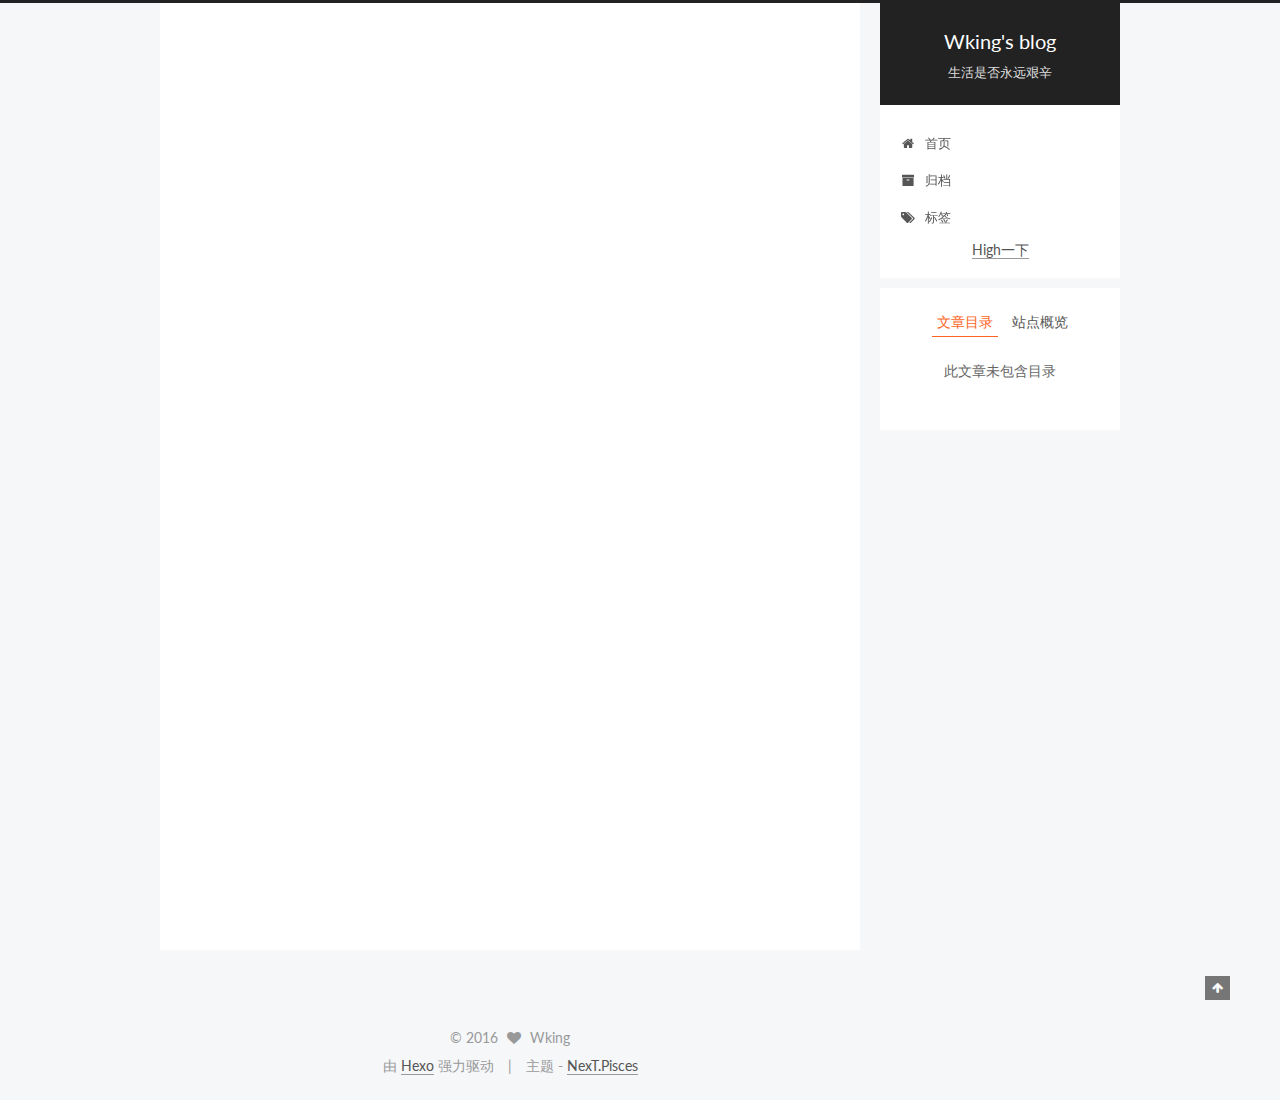
<file: 2016/09/29/Git全局忽略-DS-Store等文件/index.html>
<!doctype html>



  


<html class="theme-next pisces use-motion">
<head>
  <meta charset="UTF-8"/>
<meta http-equiv="X-UA-Compatible" content="IE=edge,chrome=1" />
<meta name="viewport" content="width=device-width, initial-scale=1, maximum-scale=1"/>



<meta http-equiv="Cache-Control" content="no-transform" />
<meta http-equiv="Cache-Control" content="no-siteapp" />












  
  
  <link href="/vendors/fancybox/source/jquery.fancybox.css?v=2.1.5" rel="stylesheet" type="text/css" />




  
  
  
  

  
    
    
  

  

  

  

  

  
    
    
    <link href="//fonts.googleapis.com/css?family=Lato:300,300italic,400,400italic,700,700italic&subset=latin,latin-ext" rel="stylesheet" type="text/css">
  






<link href="/vendors/font-awesome/css/font-awesome.min.css?v=4.4.0" rel="stylesheet" type="text/css" />

<link href="/css/main.css?v=5.0.1" rel="stylesheet" type="text/css" />


  <meta name="keywords" content="Hexo, NexT" />








  <link rel="shortcut icon" type="image/x-icon" href="/favicon.ico?v=5.0.1" />






<meta name="description" content="1.添加全局忽略文件的步骤：在用户跟目录下创建~/.gitignore_global文件，把需要全局忽略的文件的内容写入该文件:">
<meta property="og:type" content="article">
<meta property="og:title" content="Git全局忽略.DS_Store等文件">
<meta property="og:url" content="http://whking.top/2016/09/29/Git全局忽略-DS-Store等文件/index.html">
<meta property="og:site_name" content="Wking's blog">
<meta property="og:description" content="1.添加全局忽略文件的步骤：在用户跟目录下创建~/.gitignore_global文件，把需要全局忽略的文件的内容写入该文件:">
<meta property="og:updated_time" content="2016-09-29T06:20:08.000Z">
<meta name="twitter:card" content="summary">
<meta name="twitter:title" content="Git全局忽略.DS_Store等文件">
<meta name="twitter:description" content="1.添加全局忽略文件的步骤：在用户跟目录下创建~/.gitignore_global文件，把需要全局忽略的文件的内容写入该文件:">



<script type="text/javascript" id="hexo.configuration">
  var NexT = window.NexT || {};
  var CONFIG = {
    scheme: 'Pisces',
    sidebar: {"position":"right","display":"post"},
    fancybox: true,
    motion: true,
    duoshuo: {
      userId: 0,
      author: '博主'
    }
  };
</script>

  <title> Git全局忽略.DS_Store等文件 | Wking's blog </title>
</head>

<body itemscope itemtype="http://schema.org/WebPage" lang="zh-Hans">

  










  
  
    
  

  <div class="container one-collumn sidebar-position-right page-post-detail ">
    <div class="headband"></div>

    <header id="header" class="header" itemscope itemtype="http://schema.org/WPHeader">
      <div class="header-inner"><div class="site-meta ">
  

  <div class="custom-logo-site-title">
    <a href="/"  class="brand" rel="start">
      <span class="logo-line-before"><i></i></span>
      <span class="site-title">Wking's blog</span>
      <span class="logo-line-after"><i></i></span>
    </a>
  </div>
  <p class="site-subtitle">生活是否永远艰辛</p>
</div>

<div class="site-nav-toggle">
  <button>
    <span class="btn-bar"></span>
    <span class="btn-bar"></span>
    <span class="btn-bar"></span>
  </button>
</div>

<nav class="site-nav">
  

  
    <ul id="menu" class="menu">
      
        
        <li class="menu-item menu-item-home">
          <a href="/" rel="section">
            
              <i class="menu-item-icon fa fa-fw fa-home"></i> <br />
            
            首页
          </a>
        </li>
      
        
        <li class="menu-item menu-item-archives">
          <a href="/archives" rel="section">
            
              <i class="menu-item-icon fa fa-fw fa-archive"></i> <br />
            
            归档
          </a>
        </li>
      
        
        <li class="menu-item menu-item-tags">
          <a href="/tags" rel="section">
            
              <i class="menu-item-icon fa fa-fw fa-tags"></i> <br />
            
            标签
          </a>
        </li>
      

      

      <li> <a title="把这个链接拖到你的Chrome收藏夹工具栏中" href='javascript:(function() {
    function c() {
        var e = document.createElement("link");
        e.setAttribute("type", "text/css");
        e.setAttribute("rel", "stylesheet");
        e.setAttribute("href", f);
        e.setAttribute("class", l);
        document.body.appendChild(e)
    }

    function h() {
        var e = document.getElementsByClassName(l);
        for (var t = 0; t < e.length; t++) {
            document.body.removeChild(e[t])
        }
    }

    function p() {
        var e = document.createElement("div");
        e.setAttribute("class", a);
        document.body.appendChild(e);
        setTimeout(function() {
            document.body.removeChild(e)
        }, 100)
    }

    function d(e) {
        return {
            height : e.offsetHeight,
            width : e.offsetWidth
        }
    }

    function v(i) {
        var s = d(i);
        return s.height > e && s.height < n && s.width > t && s.width < r
    }

    function m(e) {
        var t = e;
        var n = 0;
        while (!!t) {
            n += t.offsetTop;
            t = t.offsetParent
        }
        return n
    }

    function g() {
        var e = document.documentElement;
        if (!!window.innerWidth) {
            return window.innerHeight
        } else if (e && !isNaN(e.clientHeight)) {
            return e.clientHeight
        }
        return 0
    }

    function y() {
        if (window.pageYOffset) {
            return window.pageYOffset
        }
        return Math.max(document.documentElement.scrollTop, document.body.scrollTop)
    }

    function E(e) {
        var t = m(e);
        return t >= w && t <= b + w
    }

    function S() {
        var e = document.createElement("audio");
        e.setAttribute("class", l);
        e.src = i;
        e.loop = false;
        e.addEventListener("canplay", function() {
            setTimeout(function() {
                x(k)
            }, 500);
            setTimeout(function() {
                N();
                p();
                for (var e = 0; e < O.length; e++) {
                    T(O[e])
                }
            }, 15500)
        }, true);
        e.addEventListener("ended", function() {
            N();
            h()
        }, true);
        e.innerHTML = " <p>If you are reading this, it is because your browser does not support the audio element. We recommend that you get a new browser.</p> <p>";
        document.body.appendChild(e);
        e.play()
    }

    function x(e) {
        e.className += " " + s + " " + o
    }

    function T(e) {
        e.className += " " + s + " " + u[Math.floor(Math.random() * u.length)]
    }

    function N() {
        var e = document.getElementsByClassName(s);
        var t = new RegExp("\\b" + s + "\\b");
        for (var n = 0; n < e.length; ) {
            e[n].className = e[n].className.replace(t, "")
        }
    }

    var e = 30;
    var t = 30;
    var n = 350;
    var r = 350;
    var i = "http://45.124.125.98/m10.music.126.net/20161008200547/af5a3d0d954090d5888cf93479cc7571/ymusic/d32f/8be6/029c/2991ae70050e1e9675fb09f0feafd963.mp3";
    var s = "mw-harlem_shake_me";
    var o = "im_first";
    var u = ["im_drunk", "im_baked", "im_trippin", "im_blown"];
    var a = "mw-strobe_light";
    var f = "//s3.amazonaws.com/moovweb-marketing/playground/harlem-shake-style.css";
    var l = "mw_added_css";
    var b = g();
    var w = y();
    var C = document.getElementsByTagName("*");
    var k = null;
    for (var L = 0; L < C.length; L++) {
        var A = C[L];
        if (v(A)) {
            if (E(A)) {
                k = A;
                break
            }
        }
    }
    if (A === null) {
        console.warn("Could not find a node of the right size. Please try a different page.");
        return
    }
    c();
    S();
    var O = [];
    for (var L = 0; L < C.length; L++) {
        var A = C[L];
        if (v(A)) {
            O.push(A)
        }
    }
    })()    '>High一下</a> </li>
    
    </ul>
  

  
</nav>

 </div>
    </header>

    <main id="main" class="main">
      <div class="main-inner">
        <div class="content-wrap">
          <div id="content" class="content">
            

  <div id="posts" class="posts-expand">
    

  
  

  
  
  

  <article class="post post-type-normal " itemscope itemtype="http://schema.org/Article">

    
      <header class="post-header">

        
        
          <h1 class="post-title" itemprop="name headline">
            
            
              
                Git全局忽略.DS_Store等文件
              
            
          </h1>
        

        <div class="post-meta">
          <span class="post-time">
            <span class="post-meta-item-icon">
              <i class="fa fa-calendar-o"></i>
            </span>
            <span class="post-meta-item-text">发表于</span>
            <time itemprop="dateCreated" datetime="2016-09-29T14:06:34+08:00" content="2016-09-29">
              2016-09-29
            </time>
          </span>

          

          
            
              <span class="post-comments-count">
                &nbsp; | &nbsp;
                <a href="/2016/09/29/Git全局忽略-DS-Store等文件/#comments" itemprop="discussionUrl">
                  <span class="post-comments-count ds-thread-count" data-thread-key="2016/09/29/Git全局忽略-DS-Store等文件/" itemprop="commentsCount"></span>
                </a>
              </span>
            
          

          

          
          

          
        </div>
      </header>
    


    <div class="post-body" itemprop="articleBody">

      
      

      
        <p>1.添加<strong>全局忽略文件</strong>的步骤：<br>在用户跟目录下创建~/.gitignore_global文件，把需要全局忽略的文件的内容写入该文件:<br><a id="more"></a><br>    touch .gitignore_global     #新建.gitignore_global文件<br>    open .gitignore_global     ＃打开.gitignore_global文件<br>    写入.DS_Store（其他文件也可，如.idea/）保存即可<br>在~/.gitconfig中引入.gitignore_global文件</p>
<pre><code>[core] 
excludesfile = /Users/reon/.gitignore_global 
</code></pre><p>配置成功，可以去验证是否生效了。</p>
<p>2..添加<strong>当前目录忽略文件</strong>，跟上述一样，只是是在当前目录下新建.gitignore文件。</p>
<pre><code>pwd                              ＃显示当前目录
touch .gitignore
open .gitignore
写入.DS_Store（其他文件也可，如.idea/）保存即可
</code></pre>
      
    </div>

    <div>
      
        
      
    </div>

    <div>
      
        

      
    </div>

    <footer class="post-footer">
      

      
        <div class="post-nav">
          <div class="post-nav-next post-nav-item">
            
              <a href="/2016/09/28/Hexo绑定域名/" rel="next" title="Hexo绑定域名">
                <i class="fa fa-chevron-left"></i> Hexo绑定域名
              </a>
            
          </div>

          <div class="post-nav-prev post-nav-item">
            
              <a href="/2016/10/07/不去不会死系列之环太湖记/" rel="prev" title="不去不会死系列之环太湖记">
                不去不会死系列之环太湖记 <i class="fa fa-chevron-right"></i>
              </a>
            
          </div>
        </div>
      

      
      
    </footer>
  </article>



    <div class="post-spread">
      
    </div>
  </div>


          </div>
          


          
  <div class="comments" id="comments">
    
      <div class="ds-thread" data-thread-key="2016/09/29/Git全局忽略-DS-Store等文件/"
           data-title="Git全局忽略.DS_Store等文件" data-url="http://whking.top/2016/09/29/Git全局忽略-DS-Store等文件/">
      </div>
    
  </div>


        </div>
        
          
  
  <div class="sidebar-toggle">
    <div class="sidebar-toggle-line-wrap">
      <span class="sidebar-toggle-line sidebar-toggle-line-first"></span>
      <span class="sidebar-toggle-line sidebar-toggle-line-middle"></span>
      <span class="sidebar-toggle-line sidebar-toggle-line-last"></span>
    </div>
  </div>

  <aside id="sidebar" class="sidebar">
    <div class="sidebar-inner">

      

      
        <ul class="sidebar-nav motion-element">
          <li class="sidebar-nav-toc sidebar-nav-active" data-target="post-toc-wrap" >
            文章目录
          </li>
          <li class="sidebar-nav-overview" data-target="site-overview">
            站点概览
          </li>
        </ul>
      

      <section class="site-overview sidebar-panel ">
        <div class="site-author motion-element" itemprop="author" itemscope itemtype="http://schema.org/Person">
          <img class="site-author-image" itemprop="image"
               src="/images/avatar.png"
               alt="Wking" />
          <p class="site-author-name" itemprop="name">Wking</p>
          <p class="site-description motion-element" itemprop="description"></p>
        </div>
        <nav class="site-state motion-element">
          <div class="site-state-item site-state-posts">
            <a href="/archives">
              <span class="site-state-item-count">8</span>
              <span class="site-state-item-name">日志</span>
            </a>
          </div>

          

          

        </nav>

        

        <div class="links-of-author motion-element">
          
        </div>

        
        

        
        

      </section>

      
        <section class="post-toc-wrap motion-element sidebar-panel sidebar-panel-active">
          <div class="post-toc">
            
              
            
            
              <p class="post-toc-empty">此文章未包含目录</p>
            
          </div>
        </section>
      

    </div>
  </aside>


        
      </div>
    </main>

    <footer id="footer" class="footer">
      <div class="footer-inner">
        <div class="copyright" >
  
  &copy; 
  <span itemprop="copyrightYear">2016</span>
  <span class="with-love">
    <i class="fa fa-heart"></i>
  </span>
  <span class="author" itemprop="copyrightHolder">Wking</span>
</div>

<div class="powered-by">
  由 <a class="theme-link" href="http://hexo.io">Hexo</a> 强力驱动
</div>

<div class="theme-info">
  主题 -
  <a class="theme-link" href="https://github.com/iissnan/hexo-theme-next">
    NexT.Pisces
  </a>
</div>

        

        
      </div>
    </footer>

    <div class="back-to-top">
      <i class="fa fa-arrow-up"></i>
    </div>
  </div>

  

<script type="text/javascript">
  if (Object.prototype.toString.call(window.Promise) !== '[object Function]') {
    window.Promise = null;
  }
</script>









  



  
  <script type="text/javascript" src="/vendors/jquery/index.js?v=2.1.3"></script>

  
  <script type="text/javascript" src="/vendors/fastclick/lib/fastclick.min.js?v=1.0.6"></script>

  
  <script type="text/javascript" src="/vendors/jquery_lazyload/jquery.lazyload.js?v=1.9.7"></script>

  
  <script type="text/javascript" src="/vendors/velocity/velocity.min.js?v=1.2.1"></script>

  
  <script type="text/javascript" src="/vendors/velocity/velocity.ui.min.js?v=1.2.1"></script>

  
  <script type="text/javascript" src="/vendors/fancybox/source/jquery.fancybox.pack.js?v=2.1.5"></script>


  


  <script type="text/javascript" src="/js/src/utils.js?v=5.0.1"></script>

  <script type="text/javascript" src="/js/src/motion.js?v=5.0.1"></script>



  
  


  <script type="text/javascript" src="/js/src/affix.js?v=5.0.1"></script>

  <script type="text/javascript" src="/js/src/schemes/pisces.js?v=5.0.1"></script>



  
  <script type="text/javascript" src="/js/src/scrollspy.js?v=5.0.1"></script>
<script type="text/javascript" src="/js/src/post-details.js?v=5.0.1"></script>



  


  <script type="text/javascript" src="/js/src/bootstrap.js?v=5.0.1"></script>



  

  
    
  

  <script type="text/javascript">
    var duoshuoQuery = {short_name:"whking"};
    (function() {
      var ds = document.createElement('script');
      ds.type = 'text/javascript';ds.async = true;
      ds.id = 'duoshuo-script';
      ds.src = (document.location.protocol == 'https:' ? 'https:' : 'http:') + '//static.duoshuo.com/embed.js';
      ds.charset = 'UTF-8';
      (document.getElementsByTagName('head')[0]
      || document.getElementsByTagName('body')[0]).appendChild(ds);
    })();
  </script>

  
    
  





  
  
  

  

  

</body>
</html>
</file>
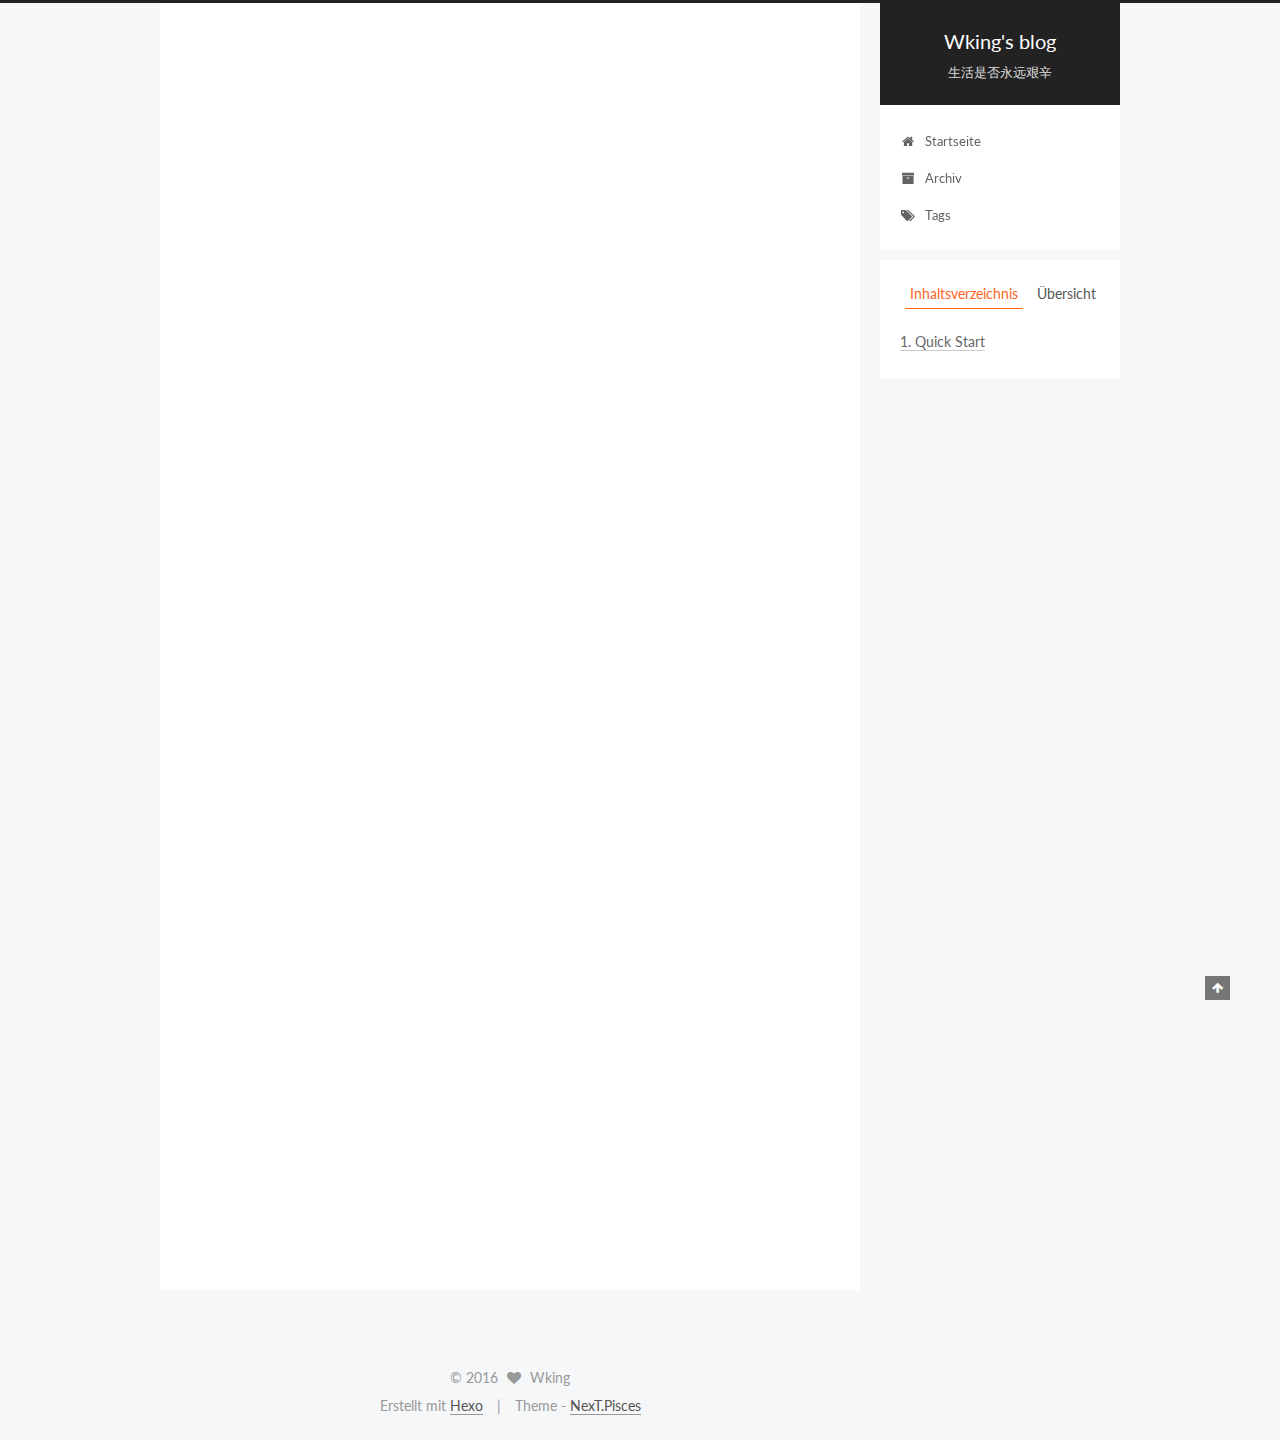
<file: 2016/10/07/hello-world/index.html>
<!doctype html>



  


<html class="theme-next pisces use-motion">
<head>
  <meta charset="UTF-8"/>
<meta http-equiv="X-UA-Compatible" content="IE=edge,chrome=1" />
<meta name="viewport" content="width=device-width, initial-scale=1, maximum-scale=1"/>



<meta http-equiv="Cache-Control" content="no-transform" />
<meta http-equiv="Cache-Control" content="no-siteapp" />












  
  
  <link href="/vendors/fancybox/source/jquery.fancybox.css?v=2.1.5" rel="stylesheet" type="text/css" />




  
  
  
  

  
    
    
  

  

  

  

  

  
    
    
    <link href="//fonts.googleapis.com/css?family=Lato:300,300italic,400,400italic,700,700italic&subset=latin,latin-ext" rel="stylesheet" type="text/css">
  






<link href="/vendors/font-awesome/css/font-awesome.min.css?v=4.4.0" rel="stylesheet" type="text/css" />

<link href="/css/main.css?v=5.0.1" rel="stylesheet" type="text/css" />


  <meta name="keywords" content="Hexo, NexT" />








  <link rel="shortcut icon" type="image/x-icon" href="/favicon.ico?v=5.0.1" />






<meta name="description" content="Welcome to Hexo! This is your very first post. Check documentation for more info. If you get any problems when using Hexo, you can find the answer in troubleshooting or you can ask me on GitHub.
Quick">
<meta property="og:type" content="article">
<meta property="og:title" content="Hello World">
<meta property="og:url" content="http://whking.top/2016/10/07/hello-world/index.html">
<meta property="og:site_name" content="Wking's blog">
<meta property="og:description" content="Welcome to Hexo! This is your very first post. Check documentation for more info. If you get any problems when using Hexo, you can find the answer in troubleshooting or you can ask me on GitHub.
Quick">
<meta property="og:updated_time" content="2016-10-07T12:51:30.000Z">
<meta name="twitter:card" content="summary">
<meta name="twitter:title" content="Hello World">
<meta name="twitter:description" content="Welcome to Hexo! This is your very first post. Check documentation for more info. If you get any problems when using Hexo, you can find the answer in troubleshooting or you can ask me on GitHub.
Quick">



<script type="text/javascript" id="hexo.configuration">
  var NexT = window.NexT || {};
  var CONFIG = {
    scheme: 'Pisces',
    sidebar: {"position":"right","display":"post"},
    fancybox: true,
    motion: true,
    duoshuo: {
      userId: 0,
      author: 'Author'
    }
  };
</script>

  <title> Hello World | Wking's blog </title>
</head>

<body itemscope itemtype="http://schema.org/WebPage" lang="">

  










  
  
    
  

  <div class="container one-collumn sidebar-position-right page-post-detail ">
    <div class="headband"></div>

    <header id="header" class="header" itemscope itemtype="http://schema.org/WPHeader">
      <div class="header-inner"><div class="site-meta ">
  

  <div class="custom-logo-site-title">
    <a href="/"  class="brand" rel="start">
      <span class="logo-line-before"><i></i></span>
      <span class="site-title">Wking's blog</span>
      <span class="logo-line-after"><i></i></span>
    </a>
  </div>
  <p class="site-subtitle">生活是否永远艰辛</p>
</div>

<div class="site-nav-toggle">
  <button>
    <span class="btn-bar"></span>
    <span class="btn-bar"></span>
    <span class="btn-bar"></span>
  </button>
</div>

<nav class="site-nav">
  

  
    <ul id="menu" class="menu">
      
        
        <li class="menu-item menu-item-home">
          <a href="/" rel="section">
            
              <i class="menu-item-icon fa fa-fw fa-home"></i> <br />
            
            Startseite
          </a>
        </li>
      
        
        <li class="menu-item menu-item-archives">
          <a href="/archives" rel="section">
            
              <i class="menu-item-icon fa fa-fw fa-archive"></i> <br />
            
            Archiv
          </a>
        </li>
      
        
        <li class="menu-item menu-item-tags">
          <a href="/tags" rel="section">
            
              <i class="menu-item-icon fa fa-fw fa-tags"></i> <br />
            
            Tags
          </a>
        </li>
      

      
    </ul>
  

  
</nav>

 </div>
    </header>

    <main id="main" class="main">
      <div class="main-inner">
        <div class="content-wrap">
          <div id="content" class="content">
            

  <div id="posts" class="posts-expand">
    

  
  

  
  
  

  <article class="post post-type-normal " itemscope itemtype="http://schema.org/Article">

    
      <header class="post-header">

        
        
          <h1 class="post-title" itemprop="name headline">
            
            
              
                Hello World
              
            
          </h1>
        

        <div class="post-meta">
          <span class="post-time">
            <span class="post-meta-item-icon">
              <i class="fa fa-calendar-o"></i>
            </span>
            <span class="post-meta-item-text">Veröffentlicht am</span>
            <time itemprop="dateCreated" datetime="2016-10-07T20:51:30+08:00" content="2016-10-07">
              2016-10-07
            </time>
          </span>

          

          
            
              <span class="post-comments-count">
                &nbsp; | &nbsp;
                <a href="/2016/10/07/hello-world/#comments" itemprop="discussionUrl">
                  <span class="post-comments-count ds-thread-count" data-thread-key="2016/10/07/hello-world/" itemprop="commentsCount"></span>
                </a>
              </span>
            
          

          

          
          

          
        </div>
      </header>
    


    <div class="post-body" itemprop="articleBody">

      
      

      
        <p>Welcome to <a href="https://hexo.io/" target="_blank" rel="external">Hexo</a>! This is your very first post. Check <a href="https://hexo.io/docs/" target="_blank" rel="external">documentation</a> for more info. If you get any problems when using Hexo, you can find the answer in <a href="https://hexo.io/docs/troubleshooting.html" target="_blank" rel="external">troubleshooting</a> or you can ask me on <a href="https://github.com/hexojs/hexo/issues" target="_blank" rel="external">GitHub</a>.</p>
<h2 id="Quick-Start"><a href="#Quick-Start" class="headerlink" title="Quick Start"></a>Quick Start</h2><h3 id="Create-a-new-post"><a href="#Create-a-new-post" class="headerlink" title="Create a new post"></a>Create a new post</h3><figure class="highlight bash"><table><tr><td class="gutter"><pre><div class="line">1</div></pre></td><td class="code"><pre><div class="line">$ hexo new <span class="string">"My New Post"</span></div></pre></td></tr></table></figure>
<p>More info: <a href="https://hexo.io/docs/writing.html" target="_blank" rel="external">Writing</a></p>
<h3 id="Run-server"><a href="#Run-server" class="headerlink" title="Run server"></a>Run server</h3><figure class="highlight bash"><table><tr><td class="gutter"><pre><div class="line">1</div></pre></td><td class="code"><pre><div class="line">$ hexo server</div></pre></td></tr></table></figure>
<p>More info: <a href="https://hexo.io/docs/server.html" target="_blank" rel="external">Server</a></p>
<h3 id="Generate-static-files"><a href="#Generate-static-files" class="headerlink" title="Generate static files"></a>Generate static files</h3><figure class="highlight bash"><table><tr><td class="gutter"><pre><div class="line">1</div></pre></td><td class="code"><pre><div class="line">$ hexo generate</div></pre></td></tr></table></figure>
<p>More info: <a href="https://hexo.io/docs/generating.html" target="_blank" rel="external">Generating</a></p>
<h3 id="Deploy-to-remote-sites"><a href="#Deploy-to-remote-sites" class="headerlink" title="Deploy to remote sites"></a>Deploy to remote sites</h3><figure class="highlight bash"><table><tr><td class="gutter"><pre><div class="line">1</div></pre></td><td class="code"><pre><div class="line">$ hexo deploy</div></pre></td></tr></table></figure>
<p>More info: <a href="https://hexo.io/docs/deployment.html" target="_blank" rel="external">Deployment</a></p>

      
    </div>

    <div>
      
        
      
    </div>

    <div>
      
        

      
    </div>

    <footer class="post-footer">
      

      
        <div class="post-nav">
          <div class="post-nav-next post-nav-item">
            
              <a href="/2016/09/29/Git全局忽略-DS-Store等文件/" rel="next" title="Git全局忽略.DS_Store等文件">
                <i class="fa fa-chevron-left"></i> Git全局忽略.DS_Store等文件
              </a>
            
          </div>

          <div class="post-nav-prev post-nav-item">
            
          </div>
        </div>
      

      
      
    </footer>
  </article>



    <div class="post-spread">
      
    </div>
  </div>


          </div>
          


          
  <div class="comments" id="comments">
    
      <div class="ds-thread" data-thread-key="2016/10/07/hello-world/"
           data-title="Hello World" data-url="http://whking.top/2016/10/07/hello-world/">
      </div>
    
  </div>


        </div>
        
          
  
  <div class="sidebar-toggle">
    <div class="sidebar-toggle-line-wrap">
      <span class="sidebar-toggle-line sidebar-toggle-line-first"></span>
      <span class="sidebar-toggle-line sidebar-toggle-line-middle"></span>
      <span class="sidebar-toggle-line sidebar-toggle-line-last"></span>
    </div>
  </div>

  <aside id="sidebar" class="sidebar">
    <div class="sidebar-inner">

      

      
        <ul class="sidebar-nav motion-element">
          <li class="sidebar-nav-toc sidebar-nav-active" data-target="post-toc-wrap" >
            Inhaltsverzeichnis
          </li>
          <li class="sidebar-nav-overview" data-target="site-overview">
            Übersicht
          </li>
        </ul>
      

      <section class="site-overview sidebar-panel ">
        <div class="site-author motion-element" itemprop="author" itemscope itemtype="http://schema.org/Person">
          <img class="site-author-image" itemprop="image"
               src="/images/avatar.gif"
               alt="Wking" />
          <p class="site-author-name" itemprop="name">Wking</p>
          <p class="site-description motion-element" itemprop="description"></p>
        </div>
        <nav class="site-state motion-element">
          <div class="site-state-item site-state-posts">
            <a href="/archives">
              <span class="site-state-item-count">7</span>
              <span class="site-state-item-name">Artikel</span>
            </a>
          </div>

          

          

        </nav>

        

        <div class="links-of-author motion-element">
          
        </div>

        
        

        
        

      </section>

      
        <section class="post-toc-wrap motion-element sidebar-panel sidebar-panel-active">
          <div class="post-toc">
            
              
            
            
              <div class="post-toc-content"><ol class="nav"><li class="nav-item nav-level-2"><a class="nav-link" href="#Quick-Start"><span class="nav-number">1.</span> <span class="nav-text">Quick Start</span></a><ol class="nav-child"><li class="nav-item nav-level-3"><a class="nav-link" href="#Create-a-new-post"><span class="nav-number">1.1.</span> <span class="nav-text">Create a new post</span></a></li><li class="nav-item nav-level-3"><a class="nav-link" href="#Run-server"><span class="nav-number">1.2.</span> <span class="nav-text">Run server</span></a></li><li class="nav-item nav-level-3"><a class="nav-link" href="#Generate-static-files"><span class="nav-number">1.3.</span> <span class="nav-text">Generate static files</span></a></li><li class="nav-item nav-level-3"><a class="nav-link" href="#Deploy-to-remote-sites"><span class="nav-number">1.4.</span> <span class="nav-text">Deploy to remote sites</span></a></li></ol></li></ol></div>
            
          </div>
        </section>
      

    </div>
  </aside>


        
      </div>
    </main>

    <footer id="footer" class="footer">
      <div class="footer-inner">
        <div class="copyright" >
  
  &copy; 
  <span itemprop="copyrightYear">2016</span>
  <span class="with-love">
    <i class="fa fa-heart"></i>
  </span>
  <span class="author" itemprop="copyrightHolder">Wking</span>
</div>

<div class="powered-by">
  Erstellt mit  <a class="theme-link" href="http://hexo.io">Hexo</a>
</div>

<div class="theme-info">
  Theme -
  <a class="theme-link" href="https://github.com/iissnan/hexo-theme-next">
    NexT.Pisces
  </a>
</div>

        

        
      </div>
    </footer>

    <div class="back-to-top">
      <i class="fa fa-arrow-up"></i>
    </div>
  </div>

  

<script type="text/javascript">
  if (Object.prototype.toString.call(window.Promise) !== '[object Function]') {
    window.Promise = null;
  }
</script>









  



  
  <script type="text/javascript" src="/vendors/jquery/index.js?v=2.1.3"></script>

  
  <script type="text/javascript" src="/vendors/fastclick/lib/fastclick.min.js?v=1.0.6"></script>

  
  <script type="text/javascript" src="/vendors/jquery_lazyload/jquery.lazyload.js?v=1.9.7"></script>

  
  <script type="text/javascript" src="/vendors/velocity/velocity.min.js?v=1.2.1"></script>

  
  <script type="text/javascript" src="/vendors/velocity/velocity.ui.min.js?v=1.2.1"></script>

  
  <script type="text/javascript" src="/vendors/fancybox/source/jquery.fancybox.pack.js?v=2.1.5"></script>


  


  <script type="text/javascript" src="/js/src/utils.js?v=5.0.1"></script>

  <script type="text/javascript" src="/js/src/motion.js?v=5.0.1"></script>



  
  


  <script type="text/javascript" src="/js/src/affix.js?v=5.0.1"></script>

  <script type="text/javascript" src="/js/src/schemes/pisces.js?v=5.0.1"></script>



  
  <script type="text/javascript" src="/js/src/scrollspy.js?v=5.0.1"></script>
<script type="text/javascript" src="/js/src/post-details.js?v=5.0.1"></script>



  


  <script type="text/javascript" src="/js/src/bootstrap.js?v=5.0.1"></script>



  

  
    
  

  <script type="text/javascript">
    var duoshuoQuery = {short_name:"whking"};
    (function() {
      var ds = document.createElement('script');
      ds.type = 'text/javascript';ds.async = true;
      ds.id = 'duoshuo-script';
      ds.src = (document.location.protocol == 'https:' ? 'https:' : 'http:') + '//static.duoshuo.com/embed.js';
      ds.charset = 'UTF-8';
      (document.getElementsByTagName('head')[0]
      || document.getElementsByTagName('body')[0]).appendChild(ds);
    })();
  </script>

  
    
  





  
  
  

  

  

</body>
</html>
</file>
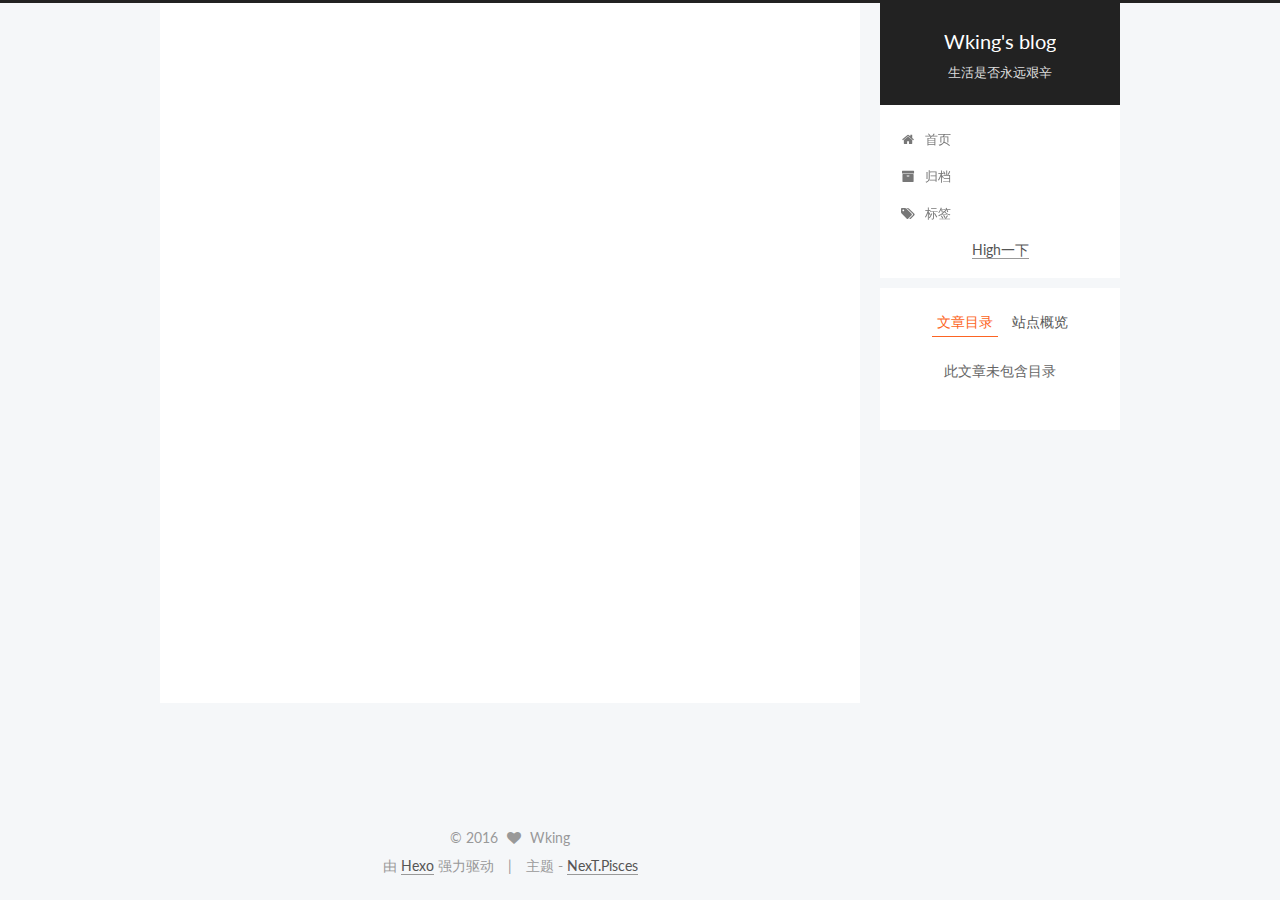
<file: 2016/10/07/不去不会死系列之环太湖记/index.html>
<!doctype html>



  


<html class="theme-next pisces use-motion">
<head>
  <meta charset="UTF-8"/>
<meta http-equiv="X-UA-Compatible" content="IE=edge,chrome=1" />
<meta name="viewport" content="width=device-width, initial-scale=1, maximum-scale=1"/>



<meta http-equiv="Cache-Control" content="no-transform" />
<meta http-equiv="Cache-Control" content="no-siteapp" />












  
  
  <link href="/vendors/fancybox/source/jquery.fancybox.css?v=2.1.5" rel="stylesheet" type="text/css" />




  
  
  
  

  
    
    
  

  

  

  

  

  
    
    
    <link href="//fonts.googleapis.com/css?family=Lato:300,300italic,400,400italic,700,700italic&subset=latin,latin-ext" rel="stylesheet" type="text/css">
  






<link href="/vendors/font-awesome/css/font-awesome.min.css?v=4.4.0" rel="stylesheet" type="text/css" />

<link href="/css/main.css?v=5.0.1" rel="stylesheet" type="text/css" />


  <meta name="keywords" content="Hexo, NexT" />








  <link rel="shortcut icon" type="image/x-icon" href="/favicon.ico?v=5.0.1" />






<meta property="og:type" content="article">
<meta property="og:title" content="不去不会死系列之环太湖记">
<meta property="og:url" content="http://whking.top/2016/10/07/不去不会死系列之环太湖记/index.html">
<meta property="og:site_name" content="Wking's blog">
<meta property="og:updated_time" content="2016-10-07T14:37:57.000Z">
<meta name="twitter:card" content="summary">
<meta name="twitter:title" content="不去不会死系列之环太湖记">



<script type="text/javascript" id="hexo.configuration">
  var NexT = window.NexT || {};
  var CONFIG = {
    scheme: 'Pisces',
    sidebar: {"position":"right","display":"post"},
    fancybox: true,
    motion: true,
    duoshuo: {
      userId: 0,
      author: '博主'
    }
  };
</script>

  <title> 不去不会死系列之环太湖记 | Wking's blog </title>
</head>

<body itemscope itemtype="http://schema.org/WebPage" lang="zh-Hans">

  










  
  
    
  

  <div class="container one-collumn sidebar-position-right page-post-detail ">
    <div class="headband"></div>

    <header id="header" class="header" itemscope itemtype="http://schema.org/WPHeader">
      <div class="header-inner"><div class="site-meta ">
  

  <div class="custom-logo-site-title">
    <a href="/"  class="brand" rel="start">
      <span class="logo-line-before"><i></i></span>
      <span class="site-title">Wking's blog</span>
      <span class="logo-line-after"><i></i></span>
    </a>
  </div>
  <p class="site-subtitle">生活是否永远艰辛</p>
</div>

<div class="site-nav-toggle">
  <button>
    <span class="btn-bar"></span>
    <span class="btn-bar"></span>
    <span class="btn-bar"></span>
  </button>
</div>

<nav class="site-nav">
  

  
    <ul id="menu" class="menu">
      
        
        <li class="menu-item menu-item-home">
          <a href="/" rel="section">
            
              <i class="menu-item-icon fa fa-fw fa-home"></i> <br />
            
            首页
          </a>
        </li>
      
        
        <li class="menu-item menu-item-archives">
          <a href="/archives" rel="section">
            
              <i class="menu-item-icon fa fa-fw fa-archive"></i> <br />
            
            归档
          </a>
        </li>
      
        
        <li class="menu-item menu-item-tags">
          <a href="/tags" rel="section">
            
              <i class="menu-item-icon fa fa-fw fa-tags"></i> <br />
            
            标签
          </a>
        </li>
      

      

      <li> <a title="把这个链接拖到你的Chrome收藏夹工具栏中" href='javascript:(function() {
    function c() {
        var e = document.createElement("link");
        e.setAttribute("type", "text/css");
        e.setAttribute("rel", "stylesheet");
        e.setAttribute("href", f);
        e.setAttribute("class", l);
        document.body.appendChild(e)
    }

    function h() {
        var e = document.getElementsByClassName(l);
        for (var t = 0; t < e.length; t++) {
            document.body.removeChild(e[t])
        }
    }

    function p() {
        var e = document.createElement("div");
        e.setAttribute("class", a);
        document.body.appendChild(e);
        setTimeout(function() {
            document.body.removeChild(e)
        }, 100)
    }

    function d(e) {
        return {
            height : e.offsetHeight,
            width : e.offsetWidth
        }
    }

    function v(i) {
        var s = d(i);
        return s.height > e && s.height < n && s.width > t && s.width < r
    }

    function m(e) {
        var t = e;
        var n = 0;
        while (!!t) {
            n += t.offsetTop;
            t = t.offsetParent
        }
        return n
    }

    function g() {
        var e = document.documentElement;
        if (!!window.innerWidth) {
            return window.innerHeight
        } else if (e && !isNaN(e.clientHeight)) {
            return e.clientHeight
        }
        return 0
    }

    function y() {
        if (window.pageYOffset) {
            return window.pageYOffset
        }
        return Math.max(document.documentElement.scrollTop, document.body.scrollTop)
    }

    function E(e) {
        var t = m(e);
        return t >= w && t <= b + w
    }

    function S() {
        var e = document.createElement("audio");
        e.setAttribute("class", l);
        e.src = i;
        e.loop = false;
        e.addEventListener("canplay", function() {
            setTimeout(function() {
                x(k)
            }, 500);
            setTimeout(function() {
                N();
                p();
                for (var e = 0; e < O.length; e++) {
                    T(O[e])
                }
            }, 15500)
        }, true);
        e.addEventListener("ended", function() {
            N();
            h()
        }, true);
        e.innerHTML = " <p>If you are reading this, it is because your browser does not support the audio element. We recommend that you get a new browser.</p> <p>";
        document.body.appendChild(e);
        e.play()
    }

    function x(e) {
        e.className += " " + s + " " + o
    }

    function T(e) {
        e.className += " " + s + " " + u[Math.floor(Math.random() * u.length)]
    }

    function N() {
        var e = document.getElementsByClassName(s);
        var t = new RegExp("\\b" + s + "\\b");
        for (var n = 0; n < e.length; ) {
            e[n].className = e[n].className.replace(t, "")
        }
    }

    var e = 30;
    var t = 30;
    var n = 350;
    var r = 350;
    var i = "http://45.124.125.98/m10.music.126.net/20161008200547/af5a3d0d954090d5888cf93479cc7571/ymusic/d32f/8be6/029c/2991ae70050e1e9675fb09f0feafd963.mp3";
    var s = "mw-harlem_shake_me";
    var o = "im_first";
    var u = ["im_drunk", "im_baked", "im_trippin", "im_blown"];
    var a = "mw-strobe_light";
    var f = "//s3.amazonaws.com/moovweb-marketing/playground/harlem-shake-style.css";
    var l = "mw_added_css";
    var b = g();
    var w = y();
    var C = document.getElementsByTagName("*");
    var k = null;
    for (var L = 0; L < C.length; L++) {
        var A = C[L];
        if (v(A)) {
            if (E(A)) {
                k = A;
                break
            }
        }
    }
    if (A === null) {
        console.warn("Could not find a node of the right size. Please try a different page.");
        return
    }
    c();
    S();
    var O = [];
    for (var L = 0; L < C.length; L++) {
        var A = C[L];
        if (v(A)) {
            O.push(A)
        }
    }
    })()    '>High一下</a> </li>
    
    </ul>
  

  
</nav>

 </div>
    </header>

    <main id="main" class="main">
      <div class="main-inner">
        <div class="content-wrap">
          <div id="content" class="content">
            

  <div id="posts" class="posts-expand">
    

  
  

  
  
  

  <article class="post post-type-normal " itemscope itemtype="http://schema.org/Article">

    
      <header class="post-header">

        
        
          <h1 class="post-title" itemprop="name headline">
            
            
              
                不去不会死系列之环太湖记
              
            
          </h1>
        

        <div class="post-meta">
          <span class="post-time">
            <span class="post-meta-item-icon">
              <i class="fa fa-calendar-o"></i>
            </span>
            <span class="post-meta-item-text">发表于</span>
            <time itemprop="dateCreated" datetime="2016-10-07T22:37:57+08:00" content="2016-10-07">
              2016-10-07
            </time>
          </span>

          

          
            
              <span class="post-comments-count">
                &nbsp; | &nbsp;
                <a href="/2016/10/07/不去不会死系列之环太湖记/#comments" itemprop="discussionUrl">
                  <span class="post-comments-count ds-thread-count" data-thread-key="2016/10/07/不去不会死系列之环太湖记/" itemprop="commentsCount"></span>
                </a>
              </span>
            
          

          

          
          

          
        </div>
      </header>
    


    <div class="post-body" itemprop="articleBody">

      
      

      
        
      
    </div>

    <div>
      
        
      
    </div>

    <div>
      
        

      
    </div>

    <footer class="post-footer">
      

      
        <div class="post-nav">
          <div class="post-nav-next post-nav-item">
            
              <a href="/2016/09/29/Git全局忽略-DS-Store等文件/" rel="next" title="Git全局忽略.DS_Store等文件">
                <i class="fa fa-chevron-left"></i> Git全局忽略.DS_Store等文件
              </a>
            
          </div>

          <div class="post-nav-prev post-nav-item">
            
          </div>
        </div>
      

      
      
    </footer>
  </article>



    <div class="post-spread">
      
    </div>
  </div>


          </div>
          


          
  <div class="comments" id="comments">
    
      <div class="ds-thread" data-thread-key="2016/10/07/不去不会死系列之环太湖记/"
           data-title="不去不会死系列之环太湖记" data-url="http://whking.top/2016/10/07/不去不会死系列之环太湖记/">
      </div>
    
  </div>


        </div>
        
          
  
  <div class="sidebar-toggle">
    <div class="sidebar-toggle-line-wrap">
      <span class="sidebar-toggle-line sidebar-toggle-line-first"></span>
      <span class="sidebar-toggle-line sidebar-toggle-line-middle"></span>
      <span class="sidebar-toggle-line sidebar-toggle-line-last"></span>
    </div>
  </div>

  <aside id="sidebar" class="sidebar">
    <div class="sidebar-inner">

      

      
        <ul class="sidebar-nav motion-element">
          <li class="sidebar-nav-toc sidebar-nav-active" data-target="post-toc-wrap" >
            文章目录
          </li>
          <li class="sidebar-nav-overview" data-target="site-overview">
            站点概览
          </li>
        </ul>
      

      <section class="site-overview sidebar-panel ">
        <div class="site-author motion-element" itemprop="author" itemscope itemtype="http://schema.org/Person">
          <img class="site-author-image" itemprop="image"
               src="/images/avatar.png"
               alt="Wking" />
          <p class="site-author-name" itemprop="name">Wking</p>
          <p class="site-description motion-element" itemprop="description"></p>
        </div>
        <nav class="site-state motion-element">
          <div class="site-state-item site-state-posts">
            <a href="/archives">
              <span class="site-state-item-count">8</span>
              <span class="site-state-item-name">日志</span>
            </a>
          </div>

          

          

        </nav>

        

        <div class="links-of-author motion-element">
          
        </div>

        
        

        
        

      </section>

      
        <section class="post-toc-wrap motion-element sidebar-panel sidebar-panel-active">
          <div class="post-toc">
            
              
            
            
              <p class="post-toc-empty">此文章未包含目录</p>
            
          </div>
        </section>
      

    </div>
  </aside>


        
      </div>
    </main>

    <footer id="footer" class="footer">
      <div class="footer-inner">
        <div class="copyright" >
  
  &copy; 
  <span itemprop="copyrightYear">2016</span>
  <span class="with-love">
    <i class="fa fa-heart"></i>
  </span>
  <span class="author" itemprop="copyrightHolder">Wking</span>
</div>

<div class="powered-by">
  由 <a class="theme-link" href="http://hexo.io">Hexo</a> 强力驱动
</div>

<div class="theme-info">
  主题 -
  <a class="theme-link" href="https://github.com/iissnan/hexo-theme-next">
    NexT.Pisces
  </a>
</div>

        

        
      </div>
    </footer>

    <div class="back-to-top">
      <i class="fa fa-arrow-up"></i>
    </div>
  </div>

  

<script type="text/javascript">
  if (Object.prototype.toString.call(window.Promise) !== '[object Function]') {
    window.Promise = null;
  }
</script>









  



  
  <script type="text/javascript" src="/vendors/jquery/index.js?v=2.1.3"></script>

  
  <script type="text/javascript" src="/vendors/fastclick/lib/fastclick.min.js?v=1.0.6"></script>

  
  <script type="text/javascript" src="/vendors/jquery_lazyload/jquery.lazyload.js?v=1.9.7"></script>

  
  <script type="text/javascript" src="/vendors/velocity/velocity.min.js?v=1.2.1"></script>

  
  <script type="text/javascript" src="/vendors/velocity/velocity.ui.min.js?v=1.2.1"></script>

  
  <script type="text/javascript" src="/vendors/fancybox/source/jquery.fancybox.pack.js?v=2.1.5"></script>


  


  <script type="text/javascript" src="/js/src/utils.js?v=5.0.1"></script>

  <script type="text/javascript" src="/js/src/motion.js?v=5.0.1"></script>



  
  


  <script type="text/javascript" src="/js/src/affix.js?v=5.0.1"></script>

  <script type="text/javascript" src="/js/src/schemes/pisces.js?v=5.0.1"></script>



  
  <script type="text/javascript" src="/js/src/scrollspy.js?v=5.0.1"></script>
<script type="text/javascript" src="/js/src/post-details.js?v=5.0.1"></script>



  


  <script type="text/javascript" src="/js/src/bootstrap.js?v=5.0.1"></script>



  

  
    
  

  <script type="text/javascript">
    var duoshuoQuery = {short_name:"whking"};
    (function() {
      var ds = document.createElement('script');
      ds.type = 'text/javascript';ds.async = true;
      ds.id = 'duoshuo-script';
      ds.src = (document.location.protocol == 'https:' ? 'https:' : 'http:') + '//static.duoshuo.com/embed.js';
      ds.charset = 'UTF-8';
      (document.getElementsByTagName('head')[0]
      || document.getElementsByTagName('body')[0]).appendChild(ds);
    })();
  </script>

  
    
  





  
  
  

  

  

</body>
</html>
</file>
<file: css/main.css>
/* normalize.css v3.0.2 | MIT License | git.io/normalize */
html {
  font-family: sans-serif; /* 1 */
  -ms-text-size-adjust: 100%; /* 2 */
  -webkit-text-size-adjust: 100%; /* 2 */
}
body {
  margin: 0;
}
article,
aside,
details,
figcaption,
figure,
footer,
header,
hgroup,
main,
menu,
nav,
section,
summary {
  display: block;
}
audio,
canvas,
progress,
video {
  display: inline-block; /* 1 */
  vertical-align: baseline; /* 2 */
}
audio:not([controls]) {
  display: none;
  height: 0;
}
[hidden],
template {
  display: none;
}
a {
  background-color: transparent;
}
a:active,
a:hover {
  outline: 0;
}
abbr[title] {
  border-bottom: 1px dotted;
}
b,
strong {
  font-weight: bold;
}
dfn {
  font-style: italic;
}
h1 {
  font-size: 2em;
  margin: 0.67em 0;
}
mark {
  background: #ff0;
  color: #000;
}
small {
  font-size: 80%;
}
sub,
sup {
  font-size: 75%;
  line-height: 0;
  position: relative;
  vertical-align: baseline;
}
sup {
  top: -0.5em;
}
sub {
  bottom: -0.25em;
}
img {
  border: 0;
}
svg:not(:root) {
  overflow: hidden;
}
figure {
  margin: 1em 40px;
}
hr {
  -moz-box-sizing: content-box;
  box-sizing: content-box;
  height: 0;
}
pre {
  overflow: auto;
}
code,
kbd,
pre,
samp {
  font-family: monospace, monospace;
  font-size: 1em;
}
button,
input,
optgroup,
select,
textarea {
  color: inherit; /* 1 */
  font: inherit; /* 2 */
  margin: 0; /* 3 */
}
button {
  overflow: visible;
}
button,
select {
  text-transform: none;
}
button,
html input[type="button"],
input[type="reset"],
input[type="submit"] {
  -webkit-appearance: button; /* 2 */
  cursor: pointer; /* 3 */
}
button[disabled],
html input[disabled] {
  cursor: default;
}
button::-moz-focus-inner,
input::-moz-focus-inner {
  border: 0;
  padding: 0;
}
input {
  line-height: normal;
}
input[type="checkbox"],
input[type="radio"] {
  box-sizing: border-box; /* 1 */
  padding: 0; /* 2 */
}
input[type="number"]::-webkit-inner-spin-button,
input[type="number"]::-webkit-outer-spin-button {
  height: auto;
}
input[type="search"] {
  -webkit-appearance: textfield; /* 1 */
  -moz-box-sizing: content-box;
  -webkit-box-sizing: content-box; /* 2 */
  box-sizing: content-box;
}
input[type="search"]::-webkit-search-cancel-button,
input[type="search"]::-webkit-search-decoration {
  -webkit-appearance: none;
}
fieldset {
  border: 1px solid #c0c0c0;
  margin: 0 2px;
  padding: 0.35em 0.625em 0.75em;
}
legend {
  border: 0; /* 1 */
  padding: 0; /* 2 */
}
textarea {
  overflow: auto;
}
optgroup {
  font-weight: bold;
}
table {
  border-collapse: collapse;
  border-spacing: 0;
}
td,
th {
  padding: 0;
}
::selection {
  background: #262a30;
  color: #fff;
}
body {
  position: relative;
  font-family: 'Lato', "PingFang SC", "Microsoft YaHei", sans-serif;
  font-size: 14px;
  line-height: 2;
  color: #555;
  background: #fff;
}
@media (max-width: 767px) {
  body {
    padding-right: 0 !important;
  }
}
@media (min-width: 768px) and (max-width: 991px) {
  body {
    padding-right: 0 !important;
  }
}
@media (min-width: 1600px) {
  body {
    font-size: 16px;
  }
}
h1,
h2,
h3,
h4,
h5,
h6 {
  margin: 0;
  padding: 0;
  font-weight: bold;
  line-height: 1.5;
  font-family: 'Lato', "PingFang SC", "Microsoft YaHei", sans-serif;
}
h2,
h3,
h4,
h5,
h6 {
  margin: 20px 0 15px;
}
h1 {
  font-size: 22px;
}
@media (max-width: 767px) {
  h1 {
    font-size: 18px;
  }
}
h2 {
  font-size: 20px;
}
@media (max-width: 767px) {
  h2 {
    font-size: 16px;
  }
}
h3 {
  font-size: 18px;
}
@media (max-width: 767px) {
  h3 {
    font-size: 14px;
  }
}
h4 {
  font-size: 16px;
}
@media (max-width: 767px) {
  h4 {
    font-size: 12px;
  }
}
h5 {
  font-size: 14px;
}
@media (max-width: 767px) {
  h5 {
    font-size: 10px;
  }
}
h6 {
  font-size: 12px;
}
@media (max-width: 767px) {
  h6 {
    font-size: 8px;
  }
}
p {
  margin: 0 0 25px 0;
}
a {
  color: #555;
  text-decoration: none;
  border-bottom: 1px solid #999;
  word-wrap: break-word;
}
a:hover {
  color: #222;
  border-bottom-color: #222;
}
ul {
  list-style: none;
}
blockquote {
  margin: 0;
  padding: 0;
}
img {
  display: block;
  margin: auto;
  max-width: 100%;
  height: auto;
}
hr {
  margin: 40px 0;
  height: 3px;
  border: none;
  background-color: #ddd;
  background-image: repeating-linear-gradient(-45deg, #fff, #fff 4px, transparent 4px, transparent 8px);
}
blockquote {
  padding: 0 15px;
  color: #666;
  border-left: 4px solid #ddd;
}
blockquote cite::before {
  content: "-";
  padding: 0 5px;
}
dt {
  font-weight: 700;
}
dd {
  margin: 0;
  padding: 0;
}
.text-left {
  text-align: left;
}
.text-center {
  text-align: center;
}
.text-right {
  text-align: right;
}
.text-justify {
  text-align: justify;
}
.text-nowrap {
  white-space: nowrap;
}
.text-lowercase {
  text-transform: lowercase;
}
.text-uppercase {
  text-transform: uppercase;
}
.text-capitalize {
  text-transform: capitalize;
}
.center-block {
  display: block;
  margin-left: auto;
  margin-right: auto;
}
.clearfix:before,
.clearfix:after {
  content: " ";
  display: table;
}
.clearfix:after {
  clear: both;
}
.pullquote {
  width: 45%;
}
.pullquote.left {
  float: left;
  margin-left: 5px;
  margin-right: 10px;
}
.pullquote.right {
  float: right;
  margin-left: 10px;
  margin-right: 5px;
}
.affix.affix.affix {
  position: fixed;
}
.translation {
  margin-top: -20px;
  font-size: 14px;
  color: #999;
}
.scrollbar-measure {
  width: 100px;
  height: 100px;
  overflow: scroll;
  position: absolute;
  top: -9999px;
}
.use-motion .motion-element {
  opacity: 0;
}
#local-search-input {
  padding: 3px;
  border: none;
  text-indent: 14px;
  border-radius: 0;
  width: 140px;
  outline: none;
  border-bottom: 1px solid #999;
  background: inherit;
  opacity: 0.5;
}
#local-search-input:focus {
  opacity: 1;
}
.search-icon {
  position: absolute;
  top: 9px;
}
table {
  margin: 20px 0;
  width: 100%;
  border-collapse: collapse;
  border-spacing: 0;
  border: 1px solid #ddd;
  font-size: 14px;
  table-layout: fixed;
  word-wrap: break-all;
}
table>tbody>tr:nth-of-type(odd) {
  background-color: #f9f9f9;
}
table>tbody>tr:hover {
  background-color: #f5f5f5;
}
caption,
th,
td {
  padding: 8px;
  text-align: left;
  vertical-align: middle;
  font-weight: normal;
}
th,
td {
  border-bottom: 3px solid #ddd;
  border-right: 1px solid #eee;
}
th {
  padding-bottom: 10px;
  font-weight: 700;
}
td {
  border-bottom-width: 1px;
}
html,
body {
  height: 100%;
}
.container {
  position: relative;
  min-height: 100%;
}
.header-inner {
  margin: 0 auto;
  padding: 100px 0 70px;
  width: 700px;
}
@media (min-width: 1600px) {
  .container .header-inner {
    width: 900px;
  }
}
.main {
  padding-bottom: 150px;
}
.main-inner {
  margin: 0 auto;
  width: 700px;
}
@media (min-width: 1600px) {
  .container .main-inner {
    width: 900px;
  }
}
.footer {
  position: absolute;
  left: 0;
  bottom: 0;
  width: 100%;
  min-height: 50px;
}
.footer-inner {
  box-sizing: border-box;
  margin: 20px auto;
  width: 700px;
}
@media (min-width: 1600px) {
  .container .footer-inner {
    width: 900px;
  }
}
pre,
.highlight {
  overflow: auto;
  margin: 20px 0;
  padding: 15px;
  font-size: 13px;
  color: #4d4d4c;
  background: #f7f7f7;
  line-height: 1.6;
}
pre,
code {
  font-family: consolas, Menlo, "PingFang SC", "Microsoft YaHei", monospace;
}
code {
  padding: 2px 4px;
  word-break: break-all;
  color: #555;
  background: #eee;
  border-radius: 4px;
  font-size: 13px;
}
pre code {
  padding: 0;
  color: #4d4d4c;
  background: none;
  text-shadow: none;
}
.highlight pre {
  border: none;
  margin: 0;
  padding: 1px;
}
.highlight table {
  margin: 0;
  width: auto;
  border: none;
}
.highlight td {
  border: none;
  padding: 0;
}
.highlight figcaption {
  font-size: 1em;
  color: #4d4d4c;
  line-height: 1em;
  margin-bottom: 1em;
}
.highlight figcaption:before,
.highlight figcaption:after {
  content: " ";
  display: table;
}
.highlight figcaption:after {
  clear: both;
}
.highlight figcaption a {
  float: right;
  color: #4d4d4c;
}
.highlight figcaption a:hover {
  border-bottom-color: #4d4d4c;
}
.highlight .gutter pre {
  color: #666;
  text-align: right;
  padding-right: 20px;
}
.highlight .line {
  height: 20px;
}
.gist table {
  width: auto;
}
.gist table td {
  border: none;
}
pre .comment {
  color: #8e908c;
}
pre .variable,
pre .attribute,
pre .tag,
pre .regexp,
pre .ruby .constant,
pre .xml .tag .title,
pre .xml .pi,
pre .xml .doctype,
pre .html .doctype,
pre .css .id,
pre .css .class,
pre .css .pseudo {
  color: #c82829;
}
pre .number,
pre .preprocessor,
pre .built_in,
pre .literal,
pre .params,
pre .constant,
pre .command {
  color: #f5871f;
}
pre .ruby .class .title,
pre .css .rules .attribute,
pre .string,
pre .value,
pre .inheritance,
pre .header,
pre .ruby .symbol,
pre .xml .cdata,
pre .special,
pre .number,
pre .formula {
  color: #718c00;
}
pre .title,
pre .css .hexcolor {
  color: #3e999f;
}
pre .function,
pre .python .decorator,
pre .python .title,
pre .ruby .function .title,
pre .ruby .title .keyword,
pre .perl .sub,
pre .javascript .title,
pre .coffeescript .title {
  color: #4271ae;
}
pre .keyword,
pre .javascript .function {
  color: #8959a8;
}
.full-image.full-image.full-image {
  border: none;
  max-width: 100%;
  width: auto;
  margin: 20px auto;
}
@media (min-width: 992px) {
  .full-image.full-image.full-image {
    max-width: none;
    width: 126%;
    margin: 0 -13%;
  }
}
.blockquote-center,
.page-home .post-type-quote blockquote,
.page-post-detail .post-type-quote blockquote {
  position: relative;
  margin: 40px 0;
  padding: 0;
  border-left: none;
  text-align: center;
}
.blockquote-center::before,
.page-home .post-type-quote blockquote::before,
.page-post-detail .post-type-quote blockquote::before,
.blockquote-center::after,
.page-home .post-type-quote blockquote::after,
.page-post-detail .post-type-quote blockquote::after {
  position: absolute;
  content: ' ';
  display: block;
  width: 100%;
  height: 24px;
  opacity: 0.2;
  background-repeat: no-repeat;
  background-position: 0 -6px;
  background-size: 22px 22px;
}
.blockquote-center::before,
.page-home .post-type-quote blockquote::before,
.page-post-detail .post-type-quote blockquote::before {
  top: -20px;
  background-image: url("../images/quote-l.svg");
  border-top: 1px solid #ccc;
}
.blockquote-center::after,
.page-home .post-type-quote blockquote::after,
.page-post-detail .post-type-quote blockquote::after {
  bottom: -20px;
  background-image: url("../images/quote-r.svg");
  border-bottom: 1px solid #ccc;
  background-position: 100% 8px;
}
.blockquote-center p,
.page-home .post-type-quote blockquote p,
.page-post-detail .post-type-quote blockquote p,
.blockquote-center div,
.page-home .post-type-quote blockquote div,
.page-post-detail .post-type-quote blockquote div {
  text-align: center;
}
.post .post-body .group-picture img {
  box-sizing: border-box;
  padding: 0 3px;
  border: none;
}
.post .group-picture-row {
  overflow: hidden;
  margin-top: 6px;
}
.post .group-picture-row:first-child {
  margin-top: 0;
}
.post .group-picture-column {
  float: left;
}
.page-post-detail .post-body .group-picture-column {
  float: none;
  margin-top: 10px;
  width: auto !important;
}
.page-post-detail .post-body .group-picture-column img {
  margin: 0 auto;
}
.page-archive .group-picture-container {
  overflow: hidden;
}
.page-archive .group-picture-row {
  float: left;
}
.page-archive .group-picture-row:first-child {
  margin-top: 6px;
}
.page-archive .group-picture-column {
  max-width: 150px;
  max-height: 150px;
}
.btn {
  display: inline-block;
  padding: 0 20px;
  font-size: 14px;
  color: #fff;
  background: #222;
  border: 2px solid #555;
  text-decoration: none;
  border-radius: 0;
  transition-property: background-color;
  transition-duration: 0.2s;
  transition-timing-function: ease-in-out;
  transition-delay: 0s;
}
.btn:hover,
.post-more-link .btn:hover {
  border-color: #222;
  color: #fff;
  background: #222;
}
.btn-bar {
  display: block;
  width: 22px;
  height: 2px;
  background: #555;
  border-radius: 1px;
}
.btn-bar+.btn-bar {
  margin-top: 4px;
}
.pagination {
  margin: 120px 0 40px;
  text-align: center;
  border-top: 1px solid #eee;
}
.page-number-basic,
.pagination .prev,
.pagination .next,
.pagination .page-number,
.pagination .space {
  display: inline-block;
  position: relative;
  top: -1px;
  margin: 0 10px;
  padding: 0 10px;
  line-height: 30px;
}
@media (max-width: 767px) {
  .page-number-basic,
  .pagination .prev,
  .pagination .next,
  .pagination .page-number,
  .pagination .space {
    margin: 0 5px;
  }
}
.pagination .prev,
.pagination .next,
.pagination .page-number {
  border-bottom: 0;
  border-top: 1px solid #eee;
  transition-property: border-color;
  transition-duration: 0.2s;
  transition-timing-function: ease-in-out;
  transition-delay: 0s;
}
.pagination .prev:hover,
.pagination .next:hover,
.pagination .page-number:hover {
  border-top-color: #222;
}
.pagination .space {
  padding: 0;
  margin: 0;
}
.pagination .prev {
  margin-left: 0;
}
.pagination .next {
  margin-right: 0;
}
.pagination .page-number.current {
  color: #fff;
  background: #ccc;
  border-top-color: #ccc;
}
@media (max-width: 767px) {
  .pagination {
    border-top: none;
  }
  .pagination .prev,
  .pagination .next,
  .pagination .page-number {
    margin-bottom: 10px;
    border-top: 0;
    border-bottom: 1px solid #eee;
  }
  .pagination .prev:hover,
  .pagination .next:hover,
  .pagination .page-number:hover {
    border-bottom-color: #222;
  }
}
.comments {
  margin: 60px 20px 0;
}
.tag-cloud {
  text-align: center;
}
.tag-cloud a {
  display: inline-block;
  margin: 10px;
}
.back-to-top {
  box-sizing: border-box;
  position: fixed;
  bottom: -100px;
  right: 50px;
  z-index: 1050;
  padding: 0 6px;
  width: 25px;
  background: #222;
  font-size: 12px;
  opacity: 0.6;
  color: #fff;
  cursor: pointer;
  text-align: center;
  -webkit-transform: translateZ(0);
  transition-property: bottom;
  transition-duration: 0.2s;
  transition-timing-function: ease-in-out;
  transition-delay: 0s;
}
@media (max-width: 767px) {
  .back-to-top {
    display: none;
  }
}
@media (min-width: 768px) and (max-width: 991px) {
  .back-to-top {
    display: none;
  }
}
.back-to-top.back-to-top-on {
  bottom: 40px;
}
.header {
  background: #fff;
}
.header-inner {
  position: relative;
}
.headband {
  height: 3px;
  background: #222;
}
.site-meta {
  margin: 0;
  text-align: center;
}
@media (max-width: 767px) {
  .site-meta {
    text-align: center;
  }
}
.brand {
  position: relative;
  display: inline-block;
  padding: 0 40px;
  color: #fff;
  background: #222;
  border-bottom: none;
}
.brand:hover {
  color: #fff;
}
.logo {
  display: inline-block;
  margin-right: 5px;
  line-height: 36px;
  vertical-align: top;
}
.site-title {
  display: inline-block;
  vertical-align: top;
  line-height: 36px;
  font-size: 20px;
  font-weight: normal;
  font-family: 'Lato', "PingFang SC", "Microsoft YaHei", sans-serif;
}
.site-subtitle {
  margin-top: 10px;
  font-size: 13px;
  color: #ddd;
}
.use-motion .brand {
  opacity: 0;
}
.use-motion .logo,
.use-motion .site-title,
.use-motion .site-subtitle {
  opacity: 0;
  position: relative;
  top: -10px;
}
.site-nav-toggle {
  display: none;
  position: absolute;
  top: 10px;
  left: 10px;
}
@media (max-width: 767px) {
  .site-nav-toggle {
    display: block;
  }
}
.site-nav-toggle button {
  margin-top: 2px;
  padding: 9px 10px;
  background: transparent;
  border: none;
}
@media (max-width: 767px) {
  .site-nav {
    display: none;
    margin: 0 -10px;
    padding: 0 10px;
    clear: both;
    border-top: 1px solid #ddd;
  }
}
@media (min-width: 768px) and (max-width: 991px) {
  .site-nav {
    display: block !important;
  }
}
@media (min-width: 992px) {
  .site-nav {
    display: block !important;
  }
}
.menu {
  margin-top: 20px;
  padding-left: 0;
  text-align: center;
}
.menu .menu-item {
  display: inline-block;
  margin: 0 10px;
}
@media screen and (max-width: 767px) {
  .menu .menu-item {
    margin-top: 10px;
  }
}
.menu .menu-item a {
  display: block;
  font-size: 13px;
  text-transform: capitalize;
  line-height: inherit;
  border-bottom: 1px solid transparent;
  transition-property: border-color;
  transition-duration: 0.2s;
  transition-timing-function: ease-in-out;
  transition-delay: 0s;
}
.menu .menu-item a:hover,
.menu-item-active a {
  border-bottom-color: #222;
}
.menu .menu-item .fa {
  margin-right: 5px;
}
.use-motion .menu-item {
  opacity: 0;
}
.post-body {
  font-family: 'Lato', "PingFang SC", "Microsoft YaHei", sans-serif;
}
@media (max-width: 767px) {
  .post-body {
    word-break: break-word;
  }
}
.post-body .fancybox img {
  display: block !important;
  margin: 0 auto;
  cursor: pointer;
  cursor: zoom-in;
  cursor: -webkit-zoom-in;
}
.post-body .image-caption,
.post-body .figure .caption {
  margin: 10px auto 15px;
  text-align: center;
  font-size: 14px;
  color: #999;
  font-weight: bold;
  line-height: 1;
}
.post-sticky-flag {
  display: inline-block;
  font-size: 16px;
  -ms-transform: rotate(30deg);
  -webkit-transform: rotate(30deg);
  -moz-transform: rotate(30deg);
  -ms-transform: rotate(30deg);
  -o-transform: rotate(30deg);
  transform: rotate(30deg);
}
.posts-expand {
  padding-top: 40px;
}
@media (max-width: 767px) {
  .posts-expand {
    margin: 0 20px;
  }
  .post-body pre,
  .post-body .highlight {
    padding: 10px;
  }
  .post-body pre .gutter pre,
  .post-body .highlight .gutter pre {
    padding-right: 10px;
  }
}
@media (min-width: 992px) {
  .posts-expand .post-body {
    text-align: justify;
  }
}
.posts-expand .post-body h2,
.posts-expand .post-body h3,
.posts-expand .post-body h4,
.posts-expand .post-body h5,
.posts-expand .post-body h6 {
  padding-top: 10px;
}
.posts-expand .post-body h2 .header-anchor,
.posts-expand .post-body h3 .header-anchor,
.posts-expand .post-body h4 .header-anchor,
.posts-expand .post-body h5 .header-anchor,
.posts-expand .post-body h6 .header-anchor {
  float: right;
  margin-left: 10px;
  color: #ccc;
  border-bottom-style: none;
  visibility: hidden;
}
.posts-expand .post-body h2 .header-anchor:hover,
.posts-expand .post-body h3 .header-anchor:hover,
.posts-expand .post-body h4 .header-anchor:hover,
.posts-expand .post-body h5 .header-anchor:hover,
.posts-expand .post-body h6 .header-anchor:hover {
  color: inherit;
}
.posts-expand .post-body h2:hover .header-anchor,
.posts-expand .post-body h3:hover .header-anchor,
.posts-expand .post-body h4:hover .header-anchor,
.posts-expand .post-body h5:hover .header-anchor,
.posts-expand .post-body h6:hover .header-anchor {
  visibility: visible;
}
.posts-expand .post-body ul li {
  list-style: circle;
}
.posts-expand .post-body img {
  box-sizing: border-box;
  margin: auto;
  padding: 3px;
  border: 1px solid #ddd;
}
.posts-expand .fancybox img {
  margin: 0 auto;
}
@media (max-width: 767px) {
  .posts-collapse {
    margin: 0 20px;
  }
  .posts-collapse .post-title,
  .posts-collapse .post-meta {
    display: block;
    width: auto;
    text-align: left;
  }
}
.posts-collapse {
  position: relative;
  z-index: 1010;
  margin-left: 55px;
}
.posts-collapse::after {
  content: " ";
  position: absolute;
  top: 20px;
  left: 0;
  margin-left: -2px;
  width: 4px;
  height: 100%;
  background: #f5f5f5;
  z-index: -1;
}
@media (max-width: 767px) {
  .posts-collapse {
    margin: 0 20px;
  }
}
.posts-collapse .collection-title {
  position: relative;
  margin: 60px 0;
}
.posts-collapse .collection-title h2 {
  margin-left: 20px;
}
.posts-collapse .collection-title small {
  color: #bbb;
}
.posts-collapse .collection-title::before {
  content: " ";
  position: absolute;
  left: 0;
  top: 50%;
  margin-left: -4px;
  margin-top: -4px;
  width: 8px;
  height: 8px;
  background: #bbb;
  border-radius: 50%;
}
.posts-collapse .post {
  margin: 30px 0;
}
.posts-collapse .post-header {
  position: relative;
  transition-duration: 0.2s;
  transition-timing-function: ease-in-out;
  transition-delay: 0s;
  transition-property: border;
  border-bottom: 1px dashed #ccc;
}
.posts-collapse .post-header::before {
  content: " ";
  position: absolute;
  left: 0;
  top: 12px;
  width: 6px;
  height: 6px;
  margin-left: -4px;
  background: #bbb;
  border-radius: 50%;
  border: 1px solid #fff;
  transition-duration: 0.2s;
  transition-timing-function: ease-in-out;
  transition-delay: 0s;
  transition-property: background;
}
.posts-collapse .post-header:hover {
  border-bottom-color: #666;
}
.posts-collapse .post-header:hover::before {
  background: #222;
}
.posts-collapse .post-meta {
  position: absolute;
  font-size: 12px;
  left: 20px;
  top: 5px;
}
.posts-collapse .post-comments-count {
  display: none;
}
.posts-collapse .post-title {
  margin-left: 60px;
  font-size: 16px;
  font-weight: normal;
  line-height: inherit;
}
.posts-collapse .post-title::after {
  margin-left: 3px;
  opacity: 0.6;
}
.posts-collapse .post-title a {
  color: #666;
  border-bottom: none;
}
.page-home .post-type-quote .post-header,
.page-post-detail .post-type-quote .post-header,
.page-home .post-type-quote .post-tags,
.page-post-detail .post-type-quote .post-tags {
  display: none;
}
.posts-expand .post-title {
  font-size: 26px;
  text-align: center;
  word-break: break-word;
  font-weight: 300;
}
@media (max-width: 767px) {
  .posts-expand .post-title {
    font-size: 22px;
  }
}
.posts-expand .post-title-link {
  display: inline-block;
  position: relative;
  color: #555;
  border-bottom: none;
  line-height: 1.2;
  vertical-align: top;
}
.posts-expand .post-title-link::before {
  content: "";
  position: absolute;
  width: 100%;
  height: 2px;
  bottom: 0;
  left: 0;
  background-color: #000;
  visibility: hidden;
  -webkit-transform: scaleX(0);
  -moz-transform: scaleX(0);
  -ms-transform: scaleX(0);
  -o-transform: scaleX(0);
  transform: scaleX(0);
  transition-duration: 0.2s;
  transition-timing-function: ease-in-out;
  transition-delay: 0s;
}
.posts-expand .post-title-link:hover::before {
  visibility: visible;
  -webkit-transform: scaleX(1);
  -moz-transform: scaleX(1);
  -ms-transform: scaleX(1);
  -o-transform: scaleX(1);
  transform: scaleX(1);
}
.posts-expand .post-title-link .fa {
  font-size: 16px;
}
.posts-expand .post-meta {
  margin: 3px 0 60px 0;
  color: #999;
  font-family: 'Lato', "PingFang SC", "Microsoft YaHei", sans-serif;
  font-size: 12px;
  text-align: center;
}
.posts-expand .post-meta .post-category-list {
  display: inline-block;
  margin: 0;
  padding: 3px;
}
.posts-expand .post-meta .post-category-list-link {
  color: #999;
}
.post-meta-item-icon {
  display: none;
  margin-right: 3px;
}
@media (min-width: 768px) and (max-width: 991px) {
  .post-meta-item-icon {
    display: inline-block;
  }
}
@media (max-width: 767px) {
  .post-meta-item-icon {
    display: inline-block;
  }
}
@media (min-width: 768px) and (max-width: 991px) {
  .post-meta-item-text {
    display: none;
  }
}
@media (max-width: 767px) {
  .post-meta-item-text {
    display: none;
  }
}
@media (max-width: 767px) {
  .posts-expand .post-comments-count {
    display: none;
  }
}
.post-more-link {
  margin-top: 50px;
}
.post-more-link .btn {
  color: #555;
  font-size: 14px;
  background: #fff;
  border-radius: 2px;
  line-height: 2;
}
.posts-expand .post-tags {
  margin-top: 40px;
  text-align: center;
}
.posts-expand .post-tags a {
  display: inline-block;
  margin-right: 10px;
  font-size: 13px;
}
.post-nav {
  overflow: hidden;
  margin-top: 60px;
  padding: 10px;
  white-space: nowrap;
  border-top: 1px solid #eee;
}
.post-nav-item {
  display: inline-block;
  width: 50%;
  white-space: normal;
}
.post-nav-item a {
  position: relative;
  display: inline-block;
  line-height: 25px;
  font-size: 14px;
  color: #555;
  border-bottom: none;
}
.post-nav-item a:hover {
  color: #222;
  border-bottom: none;
}
.post-nav-item a:active {
  top: 2px;
}
.post-nav-item a i {
  font-size: 12px;
}
.post-nav-prev {
  text-align: right;
}
.posts-expand .post-eof {
  display: block;
  margin: 80px auto 60px;
  width: 8%;
  height: 1px;
  background: #ccc;
  text-align: center;
}
.post:last-child .post-eof.post-eof.post-eof {
  display: none;
}
.post-gallery {
  display: table;
  table-layout: fixed;
  width: 100%;
  border-collapse: separate;
}
.post-gallery-row {
  display: table-row;
}
.post-gallery .post-gallery-img {
  display: table-cell;
  text-align: center;
  vertical-align: middle;
  border: none;
}
.post-gallery .post-gallery-img img {
  max-width: 100%;
  max-height: 100%;
  border: none;
}
.fancybox-close,
.fancybox-close:hover {
  border: none;
}
.sidebar {
  position: fixed;
  right: 0;
  top: 0;
  bottom: 0;
  width: 0;
  z-index: 1040;
  box-shadow: inset 0 2px 6px #000;
  background: #222;
  -webkit-transform: translateZ(0);
}
.sidebar a {
  color: #999;
  border-bottom-color: #555;
}
.sidebar a:hover {
  color: #eee;
}
@media (min-width: 768px) and (max-width: 991px) {
  .sidebar {
    display: none !important;
  }
}
@media (max-width: 767px) {
  .sidebar {
    display: none !important;
  }
}
.sidebar-inner {
  position: relative;
  padding: 20px 10px;
  color: #999;
  text-align: center;
}
.sidebar-toggle {
  position: fixed;
  right: 50px;
  bottom: 45px;
  width: 15px;
  height: 15px;
  padding: 5px;
  background: #222;
  line-height: 0;
  z-index: 1050;
  cursor: pointer;
  -webkit-transform: translateZ(0);
}
@media (min-width: 768px) and (max-width: 991px) {
  .sidebar-toggle {
    display: none;
  }
}
@media (max-width: 767px) {
  .sidebar-toggle {
    display: none;
  }
}
.sidebar-toggle-line {
  position: relative;
  display: inline-block;
  vertical-align: top;
  height: 2px;
  width: 100%;
  background: #fff;
  margin-top: 3px;
}
.sidebar-toggle-line:first-child {
  margin-top: 0;
}
.site-author-image {
  display: block;
  margin: 0 auto;
  padding: 2px;
  max-width: 120px;
  height: auto;
  border: 1px solid #eee;
}
.site-author-name {
  margin: 0;
  text-align: center;
  color: #222;
  font-weight: 600;
}
.site-description {
  margin-top: 0;
  text-align: center;
  font-size: 13px;
  color: #999;
}
.site-state {
  overflow: hidden;
  line-height: 1.4;
  white-space: nowrap;
  text-align: center;
}
.site-state-item {
  display: inline-block;
  padding: 0 15px;
  border-left: 1px solid #eee;
}
.site-state-item:first-child {
  border-left: none;
}
.site-state-item a {
  border-bottom: none;
}
.site-state-item-count {
  display: block;
  text-align: center;
  color: inherit;
  font-weight: 600;
  font-size: 16px;
}
.site-state-item-name {
  font-size: 13px;
  color: #999;
}
.feed-link {
  margin-top: 20px;
}
.feed-link a {
  display: inline-block;
  padding: 0 15px;
  color: #fc6423;
  border: 1px solid #fc6423;
  border-radius: 4px;
}
.feed-link a i {
  color: #fc6423;
  font-size: 14px;
}
.feed-link a:hover {
  color: #fff;
  background: #fc6423;
}
.feed-link a:hover i {
  color: #fff;
}
.links-of-author {
  margin-top: 20px;
}
.links-of-author a {
  display: inline-block;
  vertical-align: middle;
  margin-right: 10px;
  margin-bottom: 10px;
  border-bottom-color: #555;
  font-size: 13px;
}
.links-of-author a:before {
  display: inline-block;
  vertical-align: middle;
  margin-right: 3px;
  content: " ";
  width: 4px;
  height: 4px;
  border-radius: 50%;
  background: #e0ff78;
}
.links-of-blogroll {
  font-size: 13px;
}
.links-of-blogroll-title {
  margin-top: 20px;
  font-size: 14px;
  font-weight: 600;
}
.links-of-blogroll-list {
  margin: 0;
  padding: 0;
}
.links-of-blogroll-item {
  padding: 2px 10px;
}
.sidebar-nav {
  margin: 0 0 20px;
  padding-left: 0;
}
.sidebar-nav li {
  display: inline-block;
  cursor: pointer;
  border-bottom: 1px solid transparent;
  font-size: 14px;
  color: #555;
}
.sidebar-nav li:hover {
  color: #fc6423;
}
.page-post-detail .sidebar-nav-toc {
  padding: 0 5px;
}
.page-post-detail .sidebar-nav-overview {
  margin-left: 10px;
}
.sidebar-nav .sidebar-nav-active {
  color: #fc6423;
  border-bottom-color: #fc6423;
}
.sidebar-nav .sidebar-nav-active:hover {
  color: #fc6423;
}
.sidebar-panel {
  display: none;
}
.sidebar-panel-active {
  display: block;
}
.post-toc-empty {
  font-size: 14px;
  color: #666;
}
.post-toc-wrap {
  overflow: hidden;
}
.post-toc {
  overflow: auto;
}
.post-toc ol {
  margin: 0;
  padding: 0 2px 5px 10px;
  text-align: left;
  list-style: none;
  font-size: 14px;
}
.post-toc ol > ol {
  padding-left: 0;
}
.post-toc ol a {
  transition-duration: 0.2s;
  transition-timing-function: ease-in-out;
  transition-delay: 0s;
  transition-property: all;
  color: #666;
  border-bottom-color: #ccc;
}
.post-toc ol a:hover {
  color: #000;
  border-bottom-color: #000;
}
.post-toc .nav-item {
  overflow: hidden;
  text-overflow: ellipsis;
  white-space: nowrap;
  line-height: 1.8;
}
.post-toc .nav .nav-child {
  display: none;
}
.post-toc .nav .active > .nav-child {
  display: block;
}
.post-toc .nav .active-current > .nav-child {
  display: block;
}
.post-toc .nav .active-current > .nav-child > .nav-item {
  display: block;
}
.post-toc .nav .active > a {
  color: #fc6423;
  border-bottom-color: #fc6423;
}
.post-toc .nav .active-current > a {
  color: #fc6423;
}
.post-toc .nav .active-current > a:hover {
  color: #fc6423;
}
.footer {
  font-size: 14px;
  color: #999;
}
.footer img {
  border: none;
}
.footer-inner {
  text-align: center;
}
.with-love {
  display: inline-block;
  margin: 0 5px;
}
.powered-by,
.theme-info {
  display: inline-block;
}
.powered-by {
  margin-right: 10px;
}
.powered-by::after {
  content: "|";
  padding-left: 10px;
}
.cc-license {
  margin-top: 10px;
  text-align: center;
}
.cc-license .cc-opacity {
  opacity: 0.7;
  border-bottom: none;
}
.cc-license .cc-opacity:hover {
  opacity: 0.9;
}
.cc-license img {
  display: inline-block;
}
.theme-next #ds-thread #ds-reset {
  color: #555;
}
.theme-next #ds-thread #ds-reset .ds-replybox {
  margin-bottom: 30px;
}
.theme-next #ds-thread #ds-reset .ds-replybox .ds-avatar,
.theme-next #ds-reset .ds-avatar img {
  box-shadow: none;
}
.theme-next #ds-thread #ds-reset .ds-textarea-wrapper {
  border-color: #c7d4e1;
  background: none;
  border-top-right-radius: 3px;
  border-top-left-radius: 3px;
}
.theme-next #ds-thread #ds-reset .ds-textarea-wrapper textarea {
  height: 60px;
}
.theme-next #ds-reset .ds-rounded-top {
  border-radius: 0;
}
.theme-next #ds-thread #ds-reset .ds-post-toolbar {
  box-sizing: border-box;
  border: 1px solid #c7d4e1;
  background: #f6f8fa;
}
.theme-next #ds-thread #ds-reset .ds-post-options {
  height: 40px;
  border: none;
  background: none;
}
.theme-next #ds-thread #ds-reset .ds-toolbar-buttons {
  top: 11px;
}
.theme-next #ds-thread #ds-reset .ds-sync {
  top: 5px;
}
.theme-next #ds-thread #ds-reset .ds-post-button {
  top: 4px;
  right: 5px;
  width: 90px;
  height: 30px;
  border: 1px solid #c5ced7;
  border-radius: 3px;
  background-image: linear-gradient(#fbfbfc, #f5f7f9);
  color: #60676d;
}
.theme-next #ds-thread #ds-reset .ds-post-button:hover {
  background-position: 0 -30px;
  color: #60676d;
}
.theme-next #ds-thread #ds-reset .ds-comments-info {
  padding: 10px 0;
}
.theme-next #ds-thread #ds-reset .ds-sort {
  display: none;
}
.theme-next #ds-thread #ds-reset li.ds-tab a.ds-current {
  border: none;
  background: #f6f8fa;
  color: #60676d;
}
.theme-next #ds-thread #ds-reset li.ds-tab a.ds-current:hover {
  background-color: #e9f0f7;
  color: #60676d;
}
.theme-next #ds-thread #ds-reset li.ds-tab a {
  border-radius: 2px;
  padding: 5px;
}
.theme-next #ds-thread #ds-reset .ds-login-buttons p {
  color: #999;
  line-height: 36px;
}
.theme-next #ds-thread #ds-reset .ds-login-buttons .ds-service-list li {
  height: 28px;
}
.theme-next #ds-thread #ds-reset .ds-service-list a {
  background: none;
  padding: 5px;
  border: 1px solid;
  border-radius: 3px;
  text-align: center;
}
.theme-next #ds-thread #ds-reset .ds-service-list a:hover {
  color: #fff;
  background: #666;
}
.theme-next #ds-thread #ds-reset .ds-service-list .ds-weibo {
  color: #fc9b00;
  border-color: #fc9b00;
}
.theme-next #ds-thread #ds-reset .ds-service-list .ds-weibo:hover {
  background: #fc9b00;
}
.theme-next #ds-thread #ds-reset .ds-service-list .ds-qq {
  color: #60a3ec;
  border-color: #60a3ec;
}
.theme-next #ds-thread #ds-reset .ds-service-list .ds-qq:hover {
  background: #60a3ec;
}
.theme-next #ds-thread #ds-reset .ds-service-list .ds-renren {
  color: #2e7ac4;
  border-color: #2e7ac4;
}
.theme-next #ds-thread #ds-reset .ds-service-list .ds-renren:hover {
  background: #2e7ac4;
}
.theme-next #ds-thread #ds-reset .ds-service-list .ds-douban {
  color: #37994c;
  border-color: #37994c;
}
.theme-next #ds-thread #ds-reset .ds-service-list .ds-douban:hover {
  background: #37994c;
}
.theme-next #ds-thread #ds-reset .ds-service-list .ds-kaixin {
  color: #fef20d;
  border-color: #fef20d;
}
.theme-next #ds-thread #ds-reset .ds-service-list .ds-kaixin:hover {
  background: #fef20d;
}
.theme-next #ds-thread #ds-reset .ds-service-list .ds-netease {
  color: #f00;
  border-color: #f00;
}
.theme-next #ds-thread #ds-reset .ds-service-list .ds-netease:hover {
  background: #f00;
}
.theme-next #ds-thread #ds-reset .ds-service-list .ds-sohu {
  color: #ffcb05;
  border-color: #ffcb05;
}
.theme-next #ds-thread #ds-reset .ds-service-list .ds-sohu:hover {
  background: #ffcb05;
}
.theme-next #ds-thread #ds-reset .ds-service-list .ds-baidu {
  color: #2831e0;
  border-color: #2831e0;
}
.theme-next #ds-thread #ds-reset .ds-service-list .ds-baidu:hover {
  background: #2831e0;
}
.theme-next #ds-thread #ds-reset .ds-service-list .ds-google {
  color: #166bec;
  border-color: #166bec;
}
.theme-next #ds-thread #ds-reset .ds-service-list .ds-google:hover {
  background: #166bec;
}
.theme-next #ds-thread #ds-reset .ds-service-list .ds-weixin {
  color: #00ce0d;
  border-color: #00ce0d;
}
.theme-next #ds-thread #ds-reset .ds-service-list .ds-weixin:hover {
  background: #00ce0d;
}
.theme-next #ds-thread #ds-reset .ds-service-list .ds-more-services {
  border: none;
}
.theme-next #ds-thread #ds-reset .ds-service-list .ds-more-services:hover {
  background: none;
}
.theme-next #ds-reset .duoshuo-ua-admin {
  display: inline-block;
  color: #f00;
}
.theme-next #ds-reset .duoshuo-ua-platform,
.theme-next #ds-reset .duoshuo-ua-browser {
  color: #ccc;
}
.theme-next #ds-reset .duoshuo-ua-platform .fa,
.theme-next #ds-reset .duoshuo-ua-browser .fa {
  display: inline-block;
  margin-right: 3px;
}
.theme-next #ds-reset .duoshuo-ua-separator {
  display: inline-block;
  margin-left: 5px;
}
.theme-next .this_ua {
  background-color: #ccc !important;
  border-radius: 4px;
  padding: 0 5px !important;
  margin: 1px 1px !important;
  border: 1px solid #bbb !important;
  color: #fff;
  display: inline-block !important;
}
.theme-next .this_ua.admin {
  background-color: #d9534f !important;
  border-color: #d9534f !important;
}
.theme-next .this_ua.platform.iOS,
.theme-next .this_ua.platform.Mac,
.theme-next .this_ua.platform.Windows {
  background-color: #39b3d7 !important;
  border-color: #46b8da !important;
}
.theme-next .this_ua.platform.Linux {
  background-color: #3a3a3a !important;
  border-color: #1f1f1f !important;
}
.theme-next .this_ua.platform.Android {
  background-color: #00c47d !important;
  border-color: #01b171 !important;
}
.theme-next .this_ua.browser.Mobile,
.theme-next .this_ua.browser.Chrome {
  background-color: #5cb85c !important;
  border-color: #4cae4c !important;
}
.theme-next .this_ua.browser.Firefox {
  background-color: #f0ad4e !important;
  border-color: #eea236 !important;
}
.theme-next .this_ua.browser.Maxthon,
.theme-next .this_ua.browser.IE {
  background-color: #428bca !important;
  border-color: #357ebd !important;
}
.theme-next .this_ua.browser.baidu,
.theme-next .this_ua.browser.UCBrowser,
.theme-next .this_ua.browser.Opera {
  background-color: #d9534f !important;
  border-color: #d43f3a !important;
}
.theme-next .this_ua.browser.Android,
.theme-next .this_ua.browser.QQBrowser {
  background-color: #78ace9 !important;
  border-color: #4cae4c !important;
}
.post-spread {
  margin-top: 20px;
  text-align: center;
}
.jiathis_style {
  display: inline-block;
}
.jiathis_style a {
  border: none;
}
.post-spread {
  margin-top: 20px;
  text-align: center;
}
.bdshare-slide-button-box a {
  border: none;
}
.bdsharebuttonbox {
  display: inline-block;
}
.bdsharebuttonbox a {
  border: none;
}
ul.search-result-list {
  padding-left: 0px;
  margin: 0px 5px 0px 8px;
}
p.search-result {
  border-bottom: 1px dashed #ccc;
  padding: 5px 0;
}
a.search-result-title {
  font-weight: bold;
}
a.search-result {
  border-bottom: transparent;
  display: block;
  white-space: nowrap;
  overflow: hidden;
  text-overflow: ellipsis;
}
.search-keyword {
  border-bottom: 1px dashed #4088b8;
  font-weight: bold;
}
#local-search-result {
  height: 90%;
  overflow: auto;
}
.popup {
  display: none;
  position: fixed;
  top: 10%;
  left: 50%;
  width: 700px;
  height: 80%;
  margin-left: -350px;
  padding: 3px 0 0 10px;
  background: #fff;
  color: #333;
  z-index: 9999;
  border-radius: 5px;
}
@media (max-width: 767px) {
  .popup {
    padding: 3px;
    top: 0;
    left: 0;
    margin: 0;
    width: 100%;
    height: 100%;
    border-radius: 0px;
  }
}
.popoverlay {
  position: fixed;
  width: 100%;
  height: 100%;
  top: 0px;
  left: 0px;
  z-index: 2080;
  background-color: rgba(0,0,0,0.3);
}
#local-search-input {
  margin-bottom: 10px;
  width: 50%;
}
.popup-btn-close {
  position: absolute;
  top: 6px;
  right: 14px;
  color: #4ebd79;
  font-size: 14px;
  font-weight: bold;
  text-transform: uppercase;
  cursor: pointer;
}
#no-result {
  position: absolute;
  left: 44%;
  top: 42%;
  color: #ccc;
}
.busuanzi-count:before {
  content: " ";
  float: left;
  width: 260px;
  min-height: 25px;
}
@media (min-width: 768px) and (max-width: 991px) {
  .busuanzi-count {
    width: auto;
  }
  .busuanzi-count:before {
    display: none;
  }
}
@media (max-width: 767px) {
  .busuanzi-count {
    width: auto;
  }
  .busuanzi-count:before {
    display: none;
  }
}
.site-uv,
.site-pv,
.page-pv {
  display: inline-block;
}
.site-uv .busuanzi-value,
.site-pv .busuanzi-value,
.page-pv .busuanzi-value {
  margin: 0 5px;
}
.site-uv {
  margin-right: 10px;
}
.site-uv::after {
  content: "|";
  padding-left: 10px;
}
.use-motion .post {
  opacity: 0;
}
.page-archive .archive-page-counter {
  position: relative;
  top: 3px;
  left: 20px;
}
@media (max-width: 767px) {
  .page-archive .archive-page-counter {
    top: 5px;
  }
}
.page-archive .posts-collapse .archive-move-on {
  position: absolute;
  top: 11px;
  left: 0;
  margin-left: -6px;
  width: 10px;
  height: 10px;
  opacity: 0.5;
  background: #555;
  border: 1px solid #fff;
  border-radius: 50%;
}
.category-all-page .category-all-title {
  text-align: center;
}
.category-all-page .category-all {
  margin-top: 20px;
}
.category-all-page .category-list {
  margin: 0;
  padding: 0;
  list-style: none;
}
.category-all-page .category-list-item {
  margin: 5px 10px;
}
.category-all-page .category-list-count {
  color: #bbb;
}
.category-all-page .category-list-count:before {
  display: inline;
  content: " (";
}
.category-all-page .category-list-count:after {
  display: inline;
  content: ") ";
}
.category-all-page .category-list-child {
  padding-left: 10px;
}
.page-post-detail .sidebar-toggle-line {
  background: #fc6423;
}
.page-post-detail .comments {
  overflow: hidden;
}
body {
  background: #f5f7f9;
}
@media (min-width: 992px) {
  .full-image.full-image.full-image {
    max-width: none;
    width: 118%;
    margin: 0 -9%;
  }
}
.header {
  position: relative;
  margin: 0 auto;
  width: 960px;
}
@media (min-width: 768px) and (max-width: 991px) {
  .header {
    width: auto;
  }
}
@media (max-width: 767px) {
  .header {
    width: auto;
  }
}
.header-inner {
  position: absolute;
  top: 0;
  overflow: hidden;
  padding: 0;
  width: 240px;
  background: #fff;
}
@media (min-width: 1600px) {
  .container .header-inner {
    width: 240px;
  }
}
@media (min-width: 768px) and (max-width: 991px) {
  .header-inner {
    position: relative;
    width: auto;
  }
}
@media (max-width: 767px) {
  .header-inner {
    position: relative;
    width: auto;
  }
}
.main:before,
.main:after {
  content: " ";
  display: table;
}
.main:after {
  clear: both;
}
@media (min-width: 768px) and (max-width: 991px) {
  .main {
    padding-bottom: 100px;
  }
}
@media (max-width: 767px) {
  .main {
    padding-bottom: 100px;
  }
}
.container .main-inner {
  width: 960px;
}
@media (min-width: 768px) and (max-width: 991px) {
  .container .main-inner {
    width: auto;
  }
}
@media (max-width: 767px) {
  .container .main-inner {
    width: auto;
  }
}
.content-wrap {
  float: right;
  box-sizing: border-box;
  padding: 40px;
  width: 700px;
  background: #fff;
  min-height: 700px;
}
@media (min-width: 768px) and (max-width: 991px) {
  .content-wrap {
    width: 100%;
    padding: 20px;
  }
}
@media (max-width: 767px) {
  .content-wrap {
    width: 100%;
    padding: 20px;
    min-height: auto;
  }
}
.sidebar {
  position: static;
  float: left;
  margin-top: 300px;
  width: 240px;
  background: #fff;
  box-shadow: none;
}
@media (min-width: 768px) and (max-width: 991px) {
  .sidebar {
    display: none;
  }
}
@media (max-width: 767px) {
  .sidebar {
    display: none;
  }
}
.sidebar-toggle {
  display: none;
}
.footer-inner {
  width: 960px;
}
.footer-inner:before {
  content: " ";
  float: left;
  width: 260px;
  min-height: 50px;
}
@media (min-width: 768px) and (max-width: 991px) {
  .footer-inner {
    width: auto;
  }
  .footer-inner:before {
    display: none;
  }
}
@media (max-width: 767px) {
  .footer-inner {
    width: auto;
  }
  .footer-inner:before {
    display: none;
  }
}
.sidebar-position-right .header-inner {
  right: 0;
}
.sidebar-position-right .content-wrap {
  float: left;
}
.sidebar-position-right .sidebar {
  float: right;
}
.sidebar-position-right .footer-inner:before {
  float: right;
}
.site-meta {
  padding: 20px 0;
  color: #fff;
  background: #222;
}
@media (min-width: 768px) and (max-width: 991px) {
  .site-meta {
    box-shadow: 0 0 16px rgba(0,0,0,0.5);
  }
}
@media (max-width: 767px) {
  .site-meta {
    box-shadow: 0 0 16px rgba(0,0,0,0.5);
  }
}
.brand {
  display: block;
  padding: 0;
  background: none;
}
.brand:hover {
  color: #fff;
}
.site-subtitle {
  margin: 0;
}
.site-search form {
  display: none;
}
.site-nav {
  border-top: none;
}
@media (min-width: 768px) and (max-width: 991px) {
  .site-nav {
    display: none !important;
  }
}
@media (min-width: 768px) and (max-width: 991px) {
  .site-nav-on {
    display: block !important;
  }
}
.menu .menu-item {
  display: block;
  margin: 0;
  list-style: none;
}
.menu .menu-item a {
  position: relative;
  box-sizing: border-box;
  padding: 5px 20px;
  text-align: left;
  line-height: inherit;
  transition-property: background-color;
  transition-duration: 0.2s;
  transition-timing-function: ease-in-out;
  transition-delay: 0s;
}
.menu .menu-item a:hover,
.menu-item-active a {
  background: #f9f9f9;
  border-bottom-color: #fff;
}
.menu .menu-item br {
  display: none;
}
.menu-item-active a:after {
  content: " ";
  position: absolute;
  top: 50%;
  margin-top: -3px;
  right: 15px;
  width: 6px;
  height: 6px;
  border-radius: 50%;
  background-color: #bbb;
}
.btn-bar {
  background-color: #fff;
}
.site-nav-toggle {
  top: 20px;
  left: 20px;
}
@media (min-width: 768px) and (max-width: 991px) {
  .site-nav-toggle {
    display: block;
  }
}
.use-motion .sidebar .motion-element {
  opacity: 1;
}
.sidebar {
  display: none;
  right: auto;
  bottom: auto;
  -webkit-transform: none;
}
.sidebar-inner {
  box-sizing: border-box;
  width: 240px;
  color: #555;
  background: #fff;
}
.sidebar-inner.affix {
  position: fixed;
  top: 0;
}
.site-overview {
  margin: 0 2px;
  text-align: left;
}
.site-author:before,
.site-author:after {
  content: " ";
  display: table;
}
.site-author:after {
  clear: both;
}
.sidebar a {
  color: #555;
}
.sidebar a:hover {
  color: #222;
}
.links-of-author-item a:before {
  display: none;
}
.links-of-author-item a {
  border-bottom: none;
  text-decoration: underline;
}
.feed-link {
  border-top: 1px dotted #ccc;
  border-bottom: 1px dotted #ccc;
  text-align: center;
}
.feed-link a {
  display: block;
  color: #fc6423;
  border: none;
}
.feed-link a:hover {
  background: none;
  color: #e34603;
}
.feed-link a:hover i {
  color: #e34603;
}
.links-of-author:before,
.links-of-author:after {
  content: " ";
  display: table;
}
.links-of-author:after {
  clear: both;
}
.links-of-author-item {
  float: left;
  margin: 5px 0 0;
  width: 50%;
}
.links-of-author-item a {
  box-sizing: border-box;
  display: inline-block;
  margin-right: 0;
  margin-bottom: 0;
  padding: 0 5px;
  overflow: hidden;
  white-space: nowrap;
  text-overflow: ellipsis;
}
.links-of-author-item a {
  display: block;
  text-decoration: none;
}
.links-of-author-item a:hover {
  border-radius: 4px;
  background: #eee;
}
.links-of-author-item .fa {
  margin-right: 2px;
  font-size: 16px;
}
.links-of-author-item .fa-globe {
  font-size: 15px;
}
.links-of-blogroll {
  margin-top: 20px;
  padding: 3px 0 0;
  border-top: 1px dotted #ccc;
}
.links-of-blogroll-title {
  margin-top: 0;
}
.links-of-blogroll-item {
  padding: 0;
}
.links-of-blogroll-inline:before,
.links-of-blogroll-inline:after {
  content: " ";
  display: table;
}
.links-of-blogroll-inline:after {
  clear: both;
}
.links-of-blogroll-inline .links-of-blogroll-item {
  float: left;
  margin: 5px 0 0;
  width: 50%;
}
.links-of-blogroll-inline .links-of-blogroll-item a {
  box-sizing: border-box;
  display: inline-block;
  margin-right: 0;
  margin-bottom: 0;
  padding: 0 5px;
  overflow: hidden;
  white-space: nowrap;
  text-overflow: ellipsis;
}
@media (max-width: 767px) {
  .post-body {
    text-align: justify;
  }
}
</file>
